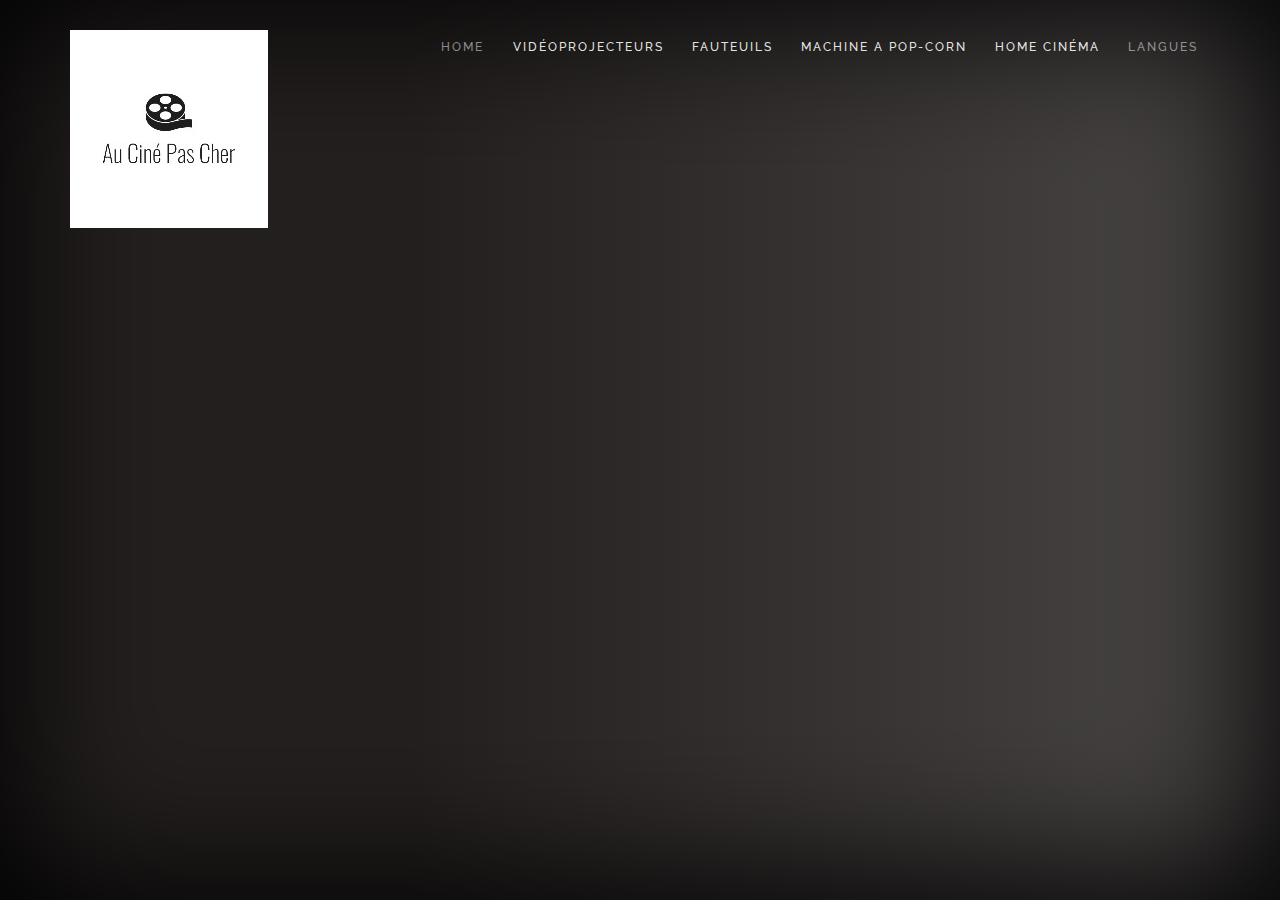
<file: index.html>
<!DOCTYPE HTML>
<html>
	<link rel="shortcut icon" type="image/x-icon" href="images/Logo.jpeg" />
<link rel="mask-icon" type="" href="images/Logo.jpeg" color="#111" />
	<head>
	<title>Au ciné pas cher</title>
	<link href="https://fonts.googleapis.com/css?family=Poppins:300,400,500,600" rel="stylesheet">
	<link href="https://fonts.googleapis.com/css?family=Nunito:200,300,400" rel="stylesheet">	
	<link rel="stylesheet" href="css/animate.css">
	<link rel="stylesheet" href="css/icomoon.css">
	<link rel="stylesheet" href="css/bootstrap.css">
	<link rel="stylesheet" href="css/magnific-popup.css">
	<link rel="stylesheet" href="css/owl.carousel.min.css">
	<link rel="stylesheet" href="css/owl.theme.default.min.css">
	<link rel="stylesheet" href="css/style.css">
	<link rel="stylesheet" href="css/Accueil.css">
	<link rel="stylesheet" href="css/Titre.css">
	<script src="js/modernizr-2.6.2.min.js"></script>
	</head>
	<body>
	<div id="page">
	<nav class="colorlib-nav" role="navigation">
			<div class="top-menu">
				<div class="container">
					<div class="row">
						<div class="col-md-2">
							<img src="images/Logo.jpeg" alt="Logo_page" title="Accueil" id="logo"/>
						</div>
						<div class="col-md-10 text-right menu-1">
							<ul>
								<li class="has-dropdown active">
									<a href="index.html">Home</a>
									<ul class="dropdown">
										<li><a href="contact.html">Contact</a></li>
										<li><a href="Qui sommes nous.html">Qui sommes nous ?</a></li>
										<li><a href="Nos services.html">Nos services</a></li>
										<li><a href="Tous nos produits.html">Tous nos Produits</a></li>
										<li><a href="Problème.html">Un Problème?</a></li>
									</ul>
								</li>
								<li><a href="vidéoprojecteur.html">Vidéoprojecteurs</a></li>
								<li><a href="Fauteuils.html">Fauteuils</a></li>
								<li><a href="Pop-Corn.html">Machine a Pop-Corn</a></li>
								<li><a href="Enceintes.html">Home Cinéma</a></li>
								<li class="has-dropdown active">
									<a href="Langue.html">Langues</a>
									<ul class="dropdown">
										<li><a href="Langue.html">Anglais</a></li>
										<li><a href="Langue.html">Allemand</a></li>
										<li><a href="Langue.html">Portugais</a></li>
										<li><a href="Langue.html">Japonais</a></li>
										<li><a href="Langue.html">Chinois</a></li>
									</ul>
								</li>
							</ul>
						</div>
					</div>
				</div>
			</div>
		</nav>
		<section id="home" class="video-hero" style="height: auto; background-image: url(images/tour-cinema-lyon-comedia.jpg);  background-size:cover; background-position: center center;background-attachment:fixed;" data-section="home">
		
			<main role="main" class="main-content" id="main-content">
<div class="titleCont">
<h1 class="main-title" id="main-title">
<div class="container">
<div class="title">Au Ciné Pas Cher</div><br>
</h1>
</div>
<canvas id="noise" class="noise"></canvas>
<div class="vignette"></div>
</main>
		</section>
		<br>
		<section "background-image: url(images/fond-projecteur.jpg);  background-size:cover; background-position: center center;background-attachment:fixed;" data-section="home">
		<div class="overlay"></div>
		<div class="wrapper">
		<a class="cta" href="Fauteuils.html">
		<span>Nos Fauteuils</span>
		<span>
      <svg width="66px" height="43px" viewBox="0 0 66 43" version="1.1" xmlns="http://www.w3.org/2000/svg" xmlns:xlink="http://www.w3.org/1999/xlink">
        <g id="arrow" stroke="none" stroke-width="1" fill="none" fill-rule="evenodd">
          <path class="one" d="M40.1543933,3.89485454 L43.9763149,0.139296592 C44.1708311,-0.0518420739 44.4826329,-0.0518571125 44.6771675,0.139262789 L65.6916134,20.7848311 C66.0855801,21.1718824 66.0911863,21.8050225 65.704135,22.1989893 C65.7000188,22.2031791 65.6958657,22.2073326 65.6916762,22.2114492 L44.677098,42.8607841 C44.4825957,43.0519059 44.1708242,43.0519358 43.9762853,42.8608513 L40.1545186,39.1069479 C39.9575152,38.9134427 39.9546793,38.5968729 40.1481845,38.3998695 C40.1502893,38.3977268 40.1524132,38.395603 40.1545562,38.3934985 L56.9937789,21.8567812 C57.1908028,21.6632968 57.193672,21.3467273 57.0001876,21.1497035 C56.9980647,21.1475418 56.9959223,21.1453995 56.9937605,21.1432767 L40.1545208,4.60825197 C39.9574869,4.41477773 39.9546013,4.09820839 40.1480756,3.90117456 C40.1501626,3.89904911 40.1522686,3.89694235 40.1543933,3.89485454 Z" fill="#FFFFFF"></path>
          <path class="two" d="M20.1543933,3.89485454 L23.9763149,0.139296592 C24.1708311,-0.0518420739 24.4826329,-0.0518571125 24.6771675,0.139262789 L45.6916134,20.7848311 C46.0855801,21.1718824 46.0911863,21.8050225 45.704135,22.1989893 C45.7000188,22.2031791 45.6958657,22.2073326 45.6916762,22.2114492 L24.677098,42.8607841 C24.4825957,43.0519059 24.1708242,43.0519358 23.9762853,42.8608513 L20.1545186,39.1069479 C19.9575152,38.9134427 19.9546793,38.5968729 20.1481845,38.3998695 C20.1502893,38.3977268 20.1524132,38.395603 20.1545562,38.3934985 L36.9937789,21.8567812 C37.1908028,21.6632968 37.193672,21.3467273 37.0001876,21.1497035 C36.9980647,21.1475418 36.9959223,21.1453995 36.9937605,21.1432767 L20.1545208,4.60825197 C19.9574869,4.41477773 19.9546013,4.09820839 20.1480756,3.90117456 C20.1501626,3.89904911 20.1522686,3.89694235 20.1543933,3.89485454 Z" fill="#FFFFFF"></path>
          <path class="three" d="M0.154393339,3.89485454 L3.97631488,0.139296592 C4.17083111,-0.0518420739 4.48263286,-0.0518571125 4.67716753,0.139262789 L25.6916134,20.7848311 C26.0855801,21.1718824 26.0911863,21.8050225 25.704135,22.1989893 C25.7000188,22.2031791 25.6958657,22.2073326 25.6916762,22.2114492 L4.67709797,42.8607841 C4.48259567,43.0519059 4.17082418,43.0519358 3.97628526,42.8608513 L0.154518591,39.1069479 C-0.0424848215,38.9134427 -0.0453206733,38.5968729 0.148184538,38.3998695 C0.150289256,38.3977268 0.152413239,38.395603 0.154556228,38.3934985 L16.9937789,21.8567812 C17.1908028,21.6632968 17.193672,21.3467273 17.0001876,21.1497035 C16.9980647,21.1475418 16.9959223,21.1453995 16.9937605,21.1432767 L0.15452076,4.60825197 C-0.0425130651,4.41477773 -0.0453986756,4.09820839 0.148075568,3.90117456 C0.150162624,3.89904911 0.152268631,3.89694235 0.154393339,3.89485454 Z" fill="#FFFFFF"></path>
        </g>
		</svg>
		</span> 
		</a>
		</div>
		<br>
		<div class="wrapper">
		<a class="cta" href="vidéoprojecteur.html">
		<span>Nos Vidéoprojecteurs</span>
		<span>
      <svg width="66px" height="43px" viewBox="0 0 66 43" version="1.1" xmlns="http://www.w3.org/2000/svg" xmlns:xlink="http://www.w3.org/1999/xlink">
        <g id="arrow" stroke="none" stroke-width="1" fill="none" fill-rule="evenodd">
          <path class="one" d="M40.1543933,3.89485454 L43.9763149,0.139296592 C44.1708311,-0.0518420739 44.4826329,-0.0518571125 44.6771675,0.139262789 L65.6916134,20.7848311 C66.0855801,21.1718824 66.0911863,21.8050225 65.704135,22.1989893 C65.7000188,22.2031791 65.6958657,22.2073326 65.6916762,22.2114492 L44.677098,42.8607841 C44.4825957,43.0519059 44.1708242,43.0519358 43.9762853,42.8608513 L40.1545186,39.1069479 C39.9575152,38.9134427 39.9546793,38.5968729 40.1481845,38.3998695 C40.1502893,38.3977268 40.1524132,38.395603 40.1545562,38.3934985 L56.9937789,21.8567812 C57.1908028,21.6632968 57.193672,21.3467273 57.0001876,21.1497035 C56.9980647,21.1475418 56.9959223,21.1453995 56.9937605,21.1432767 L40.1545208,4.60825197 C39.9574869,4.41477773 39.9546013,4.09820839 40.1480756,3.90117456 C40.1501626,3.89904911 40.1522686,3.89694235 40.1543933,3.89485454 Z" fill="#FFFFFF"></path>
          <path class="two" d="M20.1543933,3.89485454 L23.9763149,0.139296592 C24.1708311,-0.0518420739 24.4826329,-0.0518571125 24.6771675,0.139262789 L45.6916134,20.7848311 C46.0855801,21.1718824 46.0911863,21.8050225 45.704135,22.1989893 C45.7000188,22.2031791 45.6958657,22.2073326 45.6916762,22.2114492 L24.677098,42.8607841 C24.4825957,43.0519059 24.1708242,43.0519358 23.9762853,42.8608513 L20.1545186,39.1069479 C19.9575152,38.9134427 19.9546793,38.5968729 20.1481845,38.3998695 C20.1502893,38.3977268 20.1524132,38.395603 20.1545562,38.3934985 L36.9937789,21.8567812 C37.1908028,21.6632968 37.193672,21.3467273 37.0001876,21.1497035 C36.9980647,21.1475418 36.9959223,21.1453995 36.9937605,21.1432767 L20.1545208,4.60825197 C19.9574869,4.41477773 19.9546013,4.09820839 20.1480756,3.90117456 C20.1501626,3.89904911 20.1522686,3.89694235 20.1543933,3.89485454 Z" fill="#FFFFFF"></path>
          <path class="three" d="M0.154393339,3.89485454 L3.97631488,0.139296592 C4.17083111,-0.0518420739 4.48263286,-0.0518571125 4.67716753,0.139262789 L25.6916134,20.7848311 C26.0855801,21.1718824 26.0911863,21.8050225 25.704135,22.1989893 C25.7000188,22.2031791 25.6958657,22.2073326 25.6916762,22.2114492 L4.67709797,42.8607841 C4.48259567,43.0519059 4.17082418,43.0519358 3.97628526,42.8608513 L0.154518591,39.1069479 C-0.0424848215,38.9134427 -0.0453206733,38.5968729 0.148184538,38.3998695 C0.150289256,38.3977268 0.152413239,38.395603 0.154556228,38.3934985 L16.9937789,21.8567812 C17.1908028,21.6632968 17.193672,21.3467273 17.0001876,21.1497035 C16.9980647,21.1475418 16.9959223,21.1453995 16.9937605,21.1432767 L0.15452076,4.60825197 C-0.0425130651,4.41477773 -0.0453986756,4.09820839 0.148075568,3.90117456 C0.150162624,3.89904911 0.152268631,3.89694235 0.154393339,3.89485454 Z" fill="#FFFFFF"></path>
        </g>
		</svg>
		</span> 
		</a>
		</div>
		<br>
		<div class="wrapper">
		<a class="cta" href="Pop-Corn.html">
		<span>Nos Machines à Pop-Corn</span>
		<span>
      <svg width="66px" height="43px" viewBox="0 0 66 43" version="1.1" xmlns="http://www.w3.org/2000/svg" xmlns:xlink="http://www.w3.org/1999/xlink">
        <g id="arrow" stroke="none" stroke-width="1" fill="none" fill-rule="evenodd">
          <path class="one" d="M40.1543933,3.89485454 L43.9763149,0.139296592 C44.1708311,-0.0518420739 44.4826329,-0.0518571125 44.6771675,0.139262789 L65.6916134,20.7848311 C66.0855801,21.1718824 66.0911863,21.8050225 65.704135,22.1989893 C65.7000188,22.2031791 65.6958657,22.2073326 65.6916762,22.2114492 L44.677098,42.8607841 C44.4825957,43.0519059 44.1708242,43.0519358 43.9762853,42.8608513 L40.1545186,39.1069479 C39.9575152,38.9134427 39.9546793,38.5968729 40.1481845,38.3998695 C40.1502893,38.3977268 40.1524132,38.395603 40.1545562,38.3934985 L56.9937789,21.8567812 C57.1908028,21.6632968 57.193672,21.3467273 57.0001876,21.1497035 C56.9980647,21.1475418 56.9959223,21.1453995 56.9937605,21.1432767 L40.1545208,4.60825197 C39.9574869,4.41477773 39.9546013,4.09820839 40.1480756,3.90117456 C40.1501626,3.89904911 40.1522686,3.89694235 40.1543933,3.89485454 Z" fill="#FFFFFF"></path>
          <path class="two" d="M20.1543933,3.89485454 L23.9763149,0.139296592 C24.1708311,-0.0518420739 24.4826329,-0.0518571125 24.6771675,0.139262789 L45.6916134,20.7848311 C46.0855801,21.1718824 46.0911863,21.8050225 45.704135,22.1989893 C45.7000188,22.2031791 45.6958657,22.2073326 45.6916762,22.2114492 L24.677098,42.8607841 C24.4825957,43.0519059 24.1708242,43.0519358 23.9762853,42.8608513 L20.1545186,39.1069479 C19.9575152,38.9134427 19.9546793,38.5968729 20.1481845,38.3998695 C20.1502893,38.3977268 20.1524132,38.395603 20.1545562,38.3934985 L36.9937789,21.8567812 C37.1908028,21.6632968 37.193672,21.3467273 37.0001876,21.1497035 C36.9980647,21.1475418 36.9959223,21.1453995 36.9937605,21.1432767 L20.1545208,4.60825197 C19.9574869,4.41477773 19.9546013,4.09820839 20.1480756,3.90117456 C20.1501626,3.89904911 20.1522686,3.89694235 20.1543933,3.89485454 Z" fill="#FFFFFF"></path>
          <path class="three" d="M0.154393339,3.89485454 L3.97631488,0.139296592 C4.17083111,-0.0518420739 4.48263286,-0.0518571125 4.67716753,0.139262789 L25.6916134,20.7848311 C26.0855801,21.1718824 26.0911863,21.8050225 25.704135,22.1989893 C25.7000188,22.2031791 25.6958657,22.2073326 25.6916762,22.2114492 L4.67709797,42.8607841 C4.48259567,43.0519059 4.17082418,43.0519358 3.97628526,42.8608513 L0.154518591,39.1069479 C-0.0424848215,38.9134427 -0.0453206733,38.5968729 0.148184538,38.3998695 C0.150289256,38.3977268 0.152413239,38.395603 0.154556228,38.3934985 L16.9937789,21.8567812 C17.1908028,21.6632968 17.193672,21.3467273 17.0001876,21.1497035 C16.9980647,21.1475418 16.9959223,21.1453995 16.9937605,21.1432767 L0.15452076,4.60825197 C-0.0425130651,4.41477773 -0.0453986756,4.09820839 0.148075568,3.90117456 C0.150162624,3.89904911 0.152268631,3.89694235 0.154393339,3.89485454 Z" fill="#FFFFFF"></path>
        </g>
		</svg>
		</span> 
		</a>
		</div>
		<br>
		<div class="wrapper">
		<a class="cta" href="Enceintex.html">
		<span>Home Cinéma</span>
		<span>
      <svg width="66px" height="43px" viewBox="0 0 66 43" version="1.1" xmlns="http://www.w3.org/2000/svg" xmlns:xlink="http://www.w3.org/1999/xlink">
        <g id="arrow" stroke="none" stroke-width="1" fill="none" fill-rule="evenodd">
          <path class="one" d="M40.1543933,3.89485454 L43.9763149,0.139296592 C44.1708311,-0.0518420739 44.4826329,-0.0518571125 44.6771675,0.139262789 L65.6916134,20.7848311 C66.0855801,21.1718824 66.0911863,21.8050225 65.704135,22.1989893 C65.7000188,22.2031791 65.6958657,22.2073326 65.6916762,22.2114492 L44.677098,42.8607841 C44.4825957,43.0519059 44.1708242,43.0519358 43.9762853,42.8608513 L40.1545186,39.1069479 C39.9575152,38.9134427 39.9546793,38.5968729 40.1481845,38.3998695 C40.1502893,38.3977268 40.1524132,38.395603 40.1545562,38.3934985 L56.9937789,21.8567812 C57.1908028,21.6632968 57.193672,21.3467273 57.0001876,21.1497035 C56.9980647,21.1475418 56.9959223,21.1453995 56.9937605,21.1432767 L40.1545208,4.60825197 C39.9574869,4.41477773 39.9546013,4.09820839 40.1480756,3.90117456 C40.1501626,3.89904911 40.1522686,3.89694235 40.1543933,3.89485454 Z" fill="#FFFFFF"></path>
          <path class="two" d="M20.1543933,3.89485454 L23.9763149,0.139296592 C24.1708311,-0.0518420739 24.4826329,-0.0518571125 24.6771675,0.139262789 L45.6916134,20.7848311 C46.0855801,21.1718824 46.0911863,21.8050225 45.704135,22.1989893 C45.7000188,22.2031791 45.6958657,22.2073326 45.6916762,22.2114492 L24.677098,42.8607841 C24.4825957,43.0519059 24.1708242,43.0519358 23.9762853,42.8608513 L20.1545186,39.1069479 C19.9575152,38.9134427 19.9546793,38.5968729 20.1481845,38.3998695 C20.1502893,38.3977268 20.1524132,38.395603 20.1545562,38.3934985 L36.9937789,21.8567812 C37.1908028,21.6632968 37.193672,21.3467273 37.0001876,21.1497035 C36.9980647,21.1475418 36.9959223,21.1453995 36.9937605,21.1432767 L20.1545208,4.60825197 C19.9574869,4.41477773 19.9546013,4.09820839 20.1480756,3.90117456 C20.1501626,3.89904911 20.1522686,3.89694235 20.1543933,3.89485454 Z" fill="#FFFFFF"></path>
          <path class="three" d="M0.154393339,3.89485454 L3.97631488,0.139296592 C4.17083111,-0.0518420739 4.48263286,-0.0518571125 4.67716753,0.139262789 L25.6916134,20.7848311 C26.0855801,21.1718824 26.0911863,21.8050225 25.704135,22.1989893 C25.7000188,22.2031791 25.6958657,22.2073326 25.6916762,22.2114492 L4.67709797,42.8607841 C4.48259567,43.0519059 4.17082418,43.0519358 3.97628526,42.8608513 L0.154518591,39.1069479 C-0.0424848215,38.9134427 -0.0453206733,38.5968729 0.148184538,38.3998695 C0.150289256,38.3977268 0.152413239,38.395603 0.154556228,38.3934985 L16.9937789,21.8567812 C17.1908028,21.6632968 17.193672,21.3467273 17.0001876,21.1497035 C16.9980647,21.1475418 16.9959223,21.1453995 16.9937605,21.1432767 L0.15452076,4.60825197 C-0.0425130651,4.41477773 -0.0453986756,4.09820839 0.148075568,3.90117456 C0.150162624,3.89904911 0.152268631,3.89694235 0.154393339,3.89485454 Z" fill="#FFFFFF"></path>
        </g>
		</svg>
		</span> 
		</a>
		</div>
		<br>
		<footer id="colorlib-footer">
			<div class="container">
				<div class="row row-pb-md">
					<div class="col-md-3 colorlib-widget">
						<h4>A propos de nous...</h4>
						<p>Nous sommes deux jeunes entrepreneurs français, Antoine & Thibaut, Notre projet, permettre au plus grand nombre de personne de créer sa propre salle de cinéma pour pouvoir lutter contre la monté des multiplex.</p>
						<p>
							<ul class="colorlib-social-icons">
								<li><a href="https://twitter.com/cine_pas_cher"><i class="icon-twitter"></i></a></li>
								<li><a href="#"><i class="icon-facebook"></i></a></li>
								<li><a href="#"><i class="icon-instagram"></i></a></li>
								
							</ul>
						</p>
					</div>
					<div class="col-md-3 colorlib-widget">
						<h4>Information</h4>
						<p>
							<ul class="colorlib-footer-links">
								<li class="active"><a href="index.html">Home</a></li>
								<li><a href="vidéoprojecteur.html">Vidéoprojecteurs</a></li>
								<li><a href="Fauteuils.html">Fauteuils</a></li>
								<li><a href="Pop-Corn.html">Machine a Pop-Corn</a></li>
								<li><a href="Enceintes.html">Home Cinéma</a></li>
								<li><a href="contact.html">Contact</a></li>
								<li><a href="Qui sommes nous.html">Qui sommes nous ?</a></li>
								<li><a href="Nos services.html">Nos services</a></li>
								<li><a href="Tous nos produits.html">Nos Produits</a></li>
								<li><a href="Problème.html">Un Problème?</a></li>
							</ul>
						</p>
					</div>
					<div class="col-md-3 colorlib-widget">
						<h4>Info Contact</h4>
						<ul class="colorlib-footer-links">
							<li>23 rue des Alouettes, <br> Lyon 69008</li>
							<li><a href="tel://1234567920"><i class="icon-phone"></i> + 1235 2355 98</a></li>
							<li><a href="mailto:contact@ABCPC.eu"><i class="icon-envelope"></i> contact@ACPC.eu</a></li>
							<li><a href="Index.html"><i class="icon-location4"></i> AuCinéPasCher.eu</a></li>
						</ul>
					</div>
				</div>
			</div>
			<div class="copy">
				<div class="container">
					<div class="row">
						<div class="col-md-12 text-center">
							<p>
								 <!-- Link back to Colorlib can't be removed. Template is licensed under CC BY 3.0. -->
Copyright &copy;<script>document.write(new Date().getFullYear());</script> All rights reserved | Ce site a été fait avec <i class="icon-heart" aria-hidden="true"></i> par Antoine & Thibaut pour <a href="Index.html" target="_blank">Au Ciné Pas Cher</a>

							</p>
						</div>
					</div>
				</div>
			</div>
		</footer>
	</div>
	<div class="gototop js-top">
		<a href="#" class="js-gotop"><i class="icon-arrow-up2"></i></a>
	</div>
	<script src="js/jquery.min.js"></script>
	<script src="js/jquery.easing.1.3.js"></script>
	<script src="js/bootstrap.min.js"></script>
	<script src="js/jquery.waypoints.min.js"></script>
	<script src="js/jquery.stellar.min.js"></script>
	<script src="js/jquery.mb.YTPlayer.min.js"></script>
	<script src="js/owl.carousel.min.js"></script>
	<script src="js/jquery.magnific-popup.min.js"></script>
	<script src="js/magnific-popup-options.js"></script>
	<script src="js/jquery.countTo.js"></script>
	<script src="js/main.js"></script>

	</body>
</html>
</file>
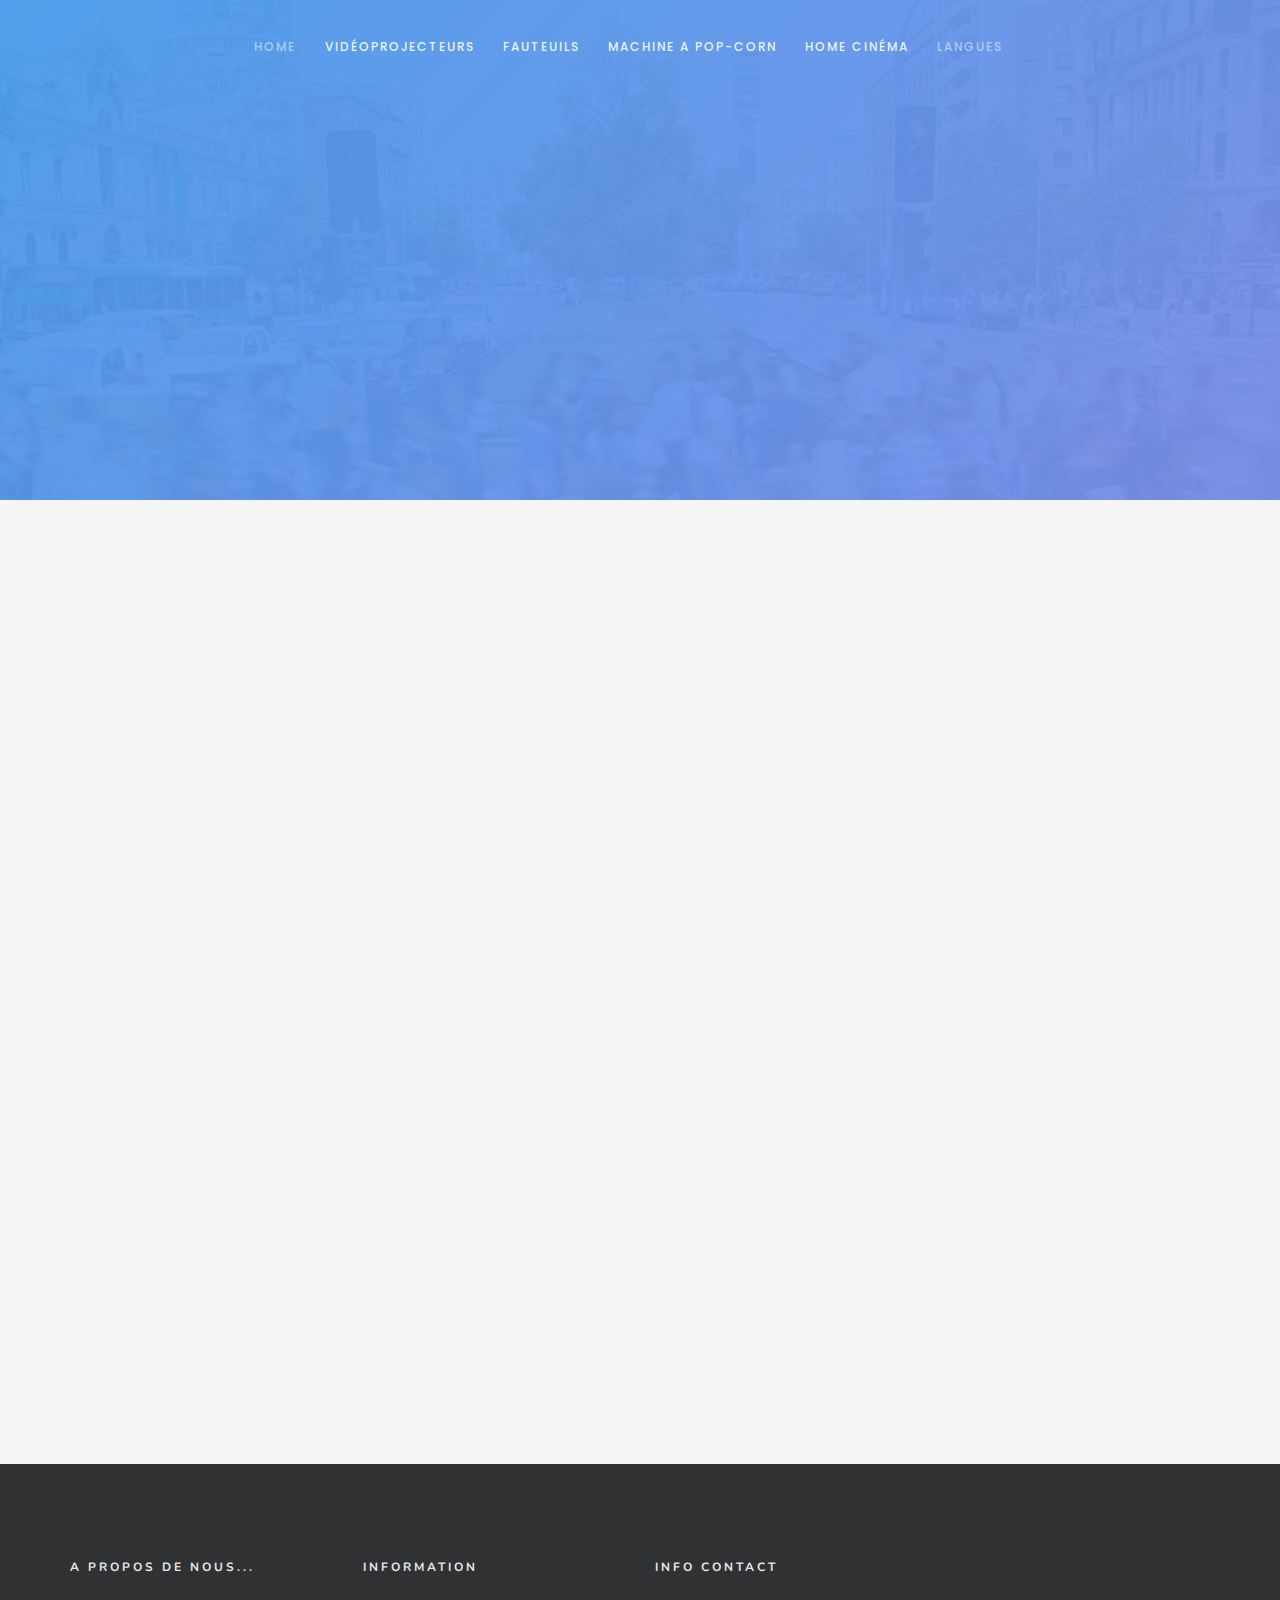
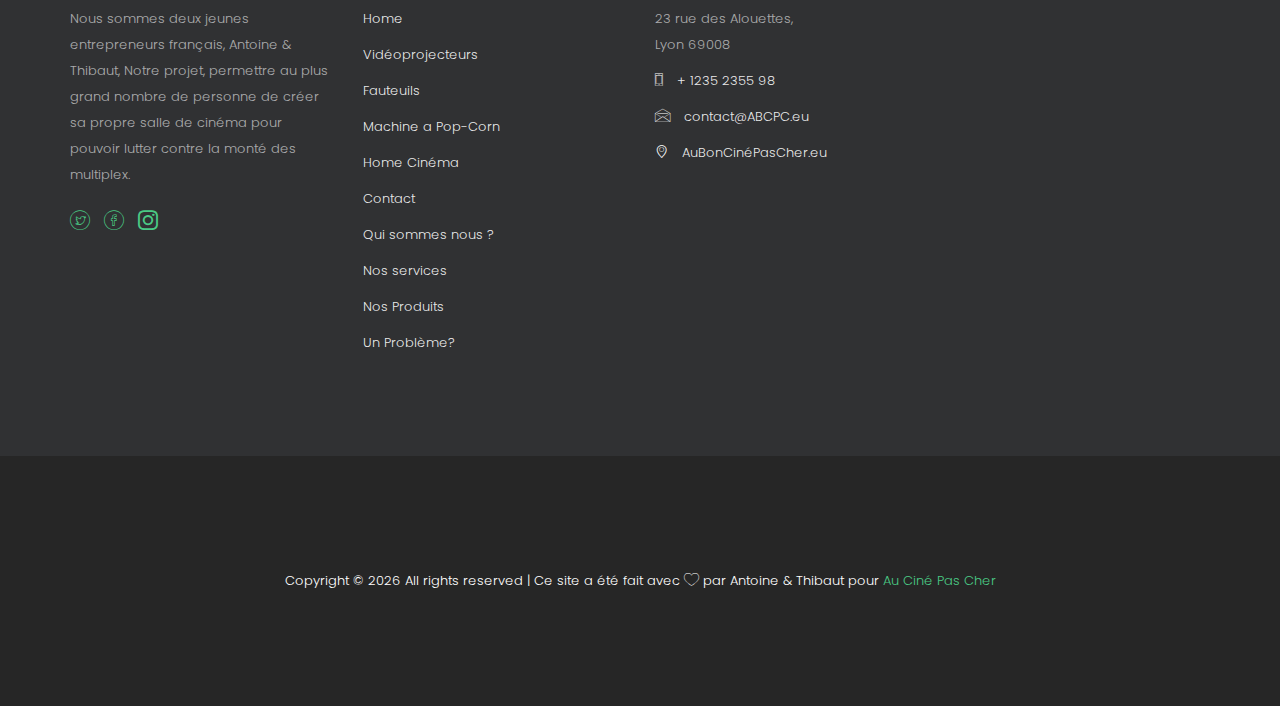
<file: contact.html>
<!DOCTYPE HTML>
<html>
	<link rel="shortcut icon" type="image/x-icon" href="images/Logo.jpeg" />
<link rel="mask-icon" type="" href="images/Logo.jpeg" color="#111" />
	<head>
	<meta charset="utf-8">
	<meta http-equiv="X-UA-Compatible" content="IE=edge">
	<title>Au Ciné Pas Cher - Contactez nous</title>
	<meta name="viewport" content="width=device-width, initial-scale=1">
	<meta name="description" content="" />
	<meta name="keywords" content="" />
	<meta name="author" content="" />

	<link href="https://fonts.googleapis.com/css?family=Poppins:300,400,500,600" rel="stylesheet">
	<link href="https://fonts.googleapis.com/css?family=Nunito:200,300,400" rel="stylesheet">
	 
	<!-- Animate.css -->
	<link rel="stylesheet" href="css/animate.css">
	<!-- Icomoon Icon Fonts-->
	<link rel="stylesheet" href="css/icomoon.css">
	<!-- Bootstrap  -->
	<link rel="stylesheet" href="css/bootstrap.css">

	<!-- Magnific Popup -->
	<link rel="stylesheet" href="css/magnific-popup.css">

	<!-- Owl Carousel -->
	<link rel="stylesheet" href="css/owl.carousel.min.css">
	<link rel="stylesheet" href="css/owl.theme.default.min.css">

	<!-- Theme style  -->
	<link rel="stylesheet" href="css/style.css">

	<!-- Modernizr JS -->
	<script src="js/modernizr-2.6.2.min.js"></script>
	<!-- FOR IE9 below -->
	<!--[if lt IE 9]>
	<script src="js/respond.min.js"></script>
	<![endif]-->

	</head>
	<body>
		
	<div class="colorlib-loader"></div>

	<div id="page">
		<nav class="colorlib-nav" role="navigation">
			<div class="top-menu">
				<div class="container">
					<div class="row">
						
						<div class="col-md-10 text-right menu-1">
							<ul>
								<li class="has-dropdown active">
									<a href="index.html">Home</a>
									<ul class="dropdown">
										<li><a href="contact.html">Contact</a></li>
										<li><a href="Qui sommes nous.html">Qui sommes nous ?</a></li>
										<li><a href="Nos services.html">Nos services</a></li>
										<li><a href="Tous nos produits.html">Tous nos Produits</a></li>
										<li><a href="Problème.html">Un Problème?</a></li>
									</ul>
								</li>
								<li><a href="vidéoprojecteur.html">Vidéoprojecteurs</a></li>
								<li><a href="Fauteuils.html">Fauteuils</a></li>
								<li><a href="Pop-Corn.html">Machine a Pop-Corn</a></li>
								<li><a href="Enceintes.html">Home Cinéma</a></li>
								<li class="has-dropdown active">
									<a href="Langue.html">Langues</a>
									<ul class="dropdown">
										<li><a href="Langue.html">Anglais</a></li>
										<li><a href="Langue.html">Allemand</a></li>
										<li><a href="Langue.html">Portugais</a></li>
										<li><a href="Langue.html">Japonais</a></li>
										<li><a href="Langue.html">Chinois</a></li>
									</ul>
								</li>
							</ul>
						</div>
					</div>
				</div>
			</div>
		</nav>

		<section id="home" class="video-hero" style="height: 500px; background-image: url(images/cover_img_1.jpg);  background-size:cover; background-position: center center;background-attachment:fixed;" data-section="home">
		<div class="overlay"></div>
			<div class="display-t display-t2 text-center">
				<div class="display-tc display-tc2">
					<div class="container">
						<div class="col-md-12 col-md-offset-0">
							<div class="animate-box">
								<div class="container">
								<div class="title">Au Ciné Pas Cher</div>
								<h2>Contactez nous</h2>
							</div>
						</div>
					</div>
				</div>
			</div>
		</section>

		<div id="colorlib-contact">
			<div class="container">
				<div class="row">
					<div class="col-md-4 col-md-push-8 animate-box">
						<h2>Contact Information</h2>
						<div class="row">
							<div class="col-md-12">
								<div class="contact-info-wrap-flex">
									<div class="con-info">
										<p><span><i class="icon-location-2"></i></span> 24 rue des Alouettes <br> Lyon 69008</p>
										<iframe src="https://www.google.com/maps/embed?pb=!1m18!1m12!1m3!1d2784.4969655328914!2d4.871197215612018!3d45.74118207910513!2m3!1f0!2f0!3f0!3m2!1i1024!2i768!4f13.1!3m3!1m2!1s0x47f4c1e0d0cc4e53%3A0xc1820f8c9eb2dab4!2s24%20Rue%20des%20Alouettes%2C%2069008%20Lyon!5e0!3m2!1sfr!2sfr!4v1578915179728!5m2!1sfr!2sfr" width=auto height=auto frameborder=auto style="border:0;" allowfullscreen=""></iframe>
									</div>
									<div class="con-info">
										<p><span><i class="icon-phone3"></i></span> <a href="tel://1234567920">+ 1235 2355 98</a></p>
									</div>
									<div class="con-info">
										<p><span><i class="icon-paperplane"></i></span> <a href="mailto:contact@ABCPC.eu">contact@ABCPC.eu</a></p>
									</div>
									<div class="con-info">
										<p><span><i class="icon-globe"></i></span> <a href="index.html">AuBonCinéPasCher.eu</a></p>
									</div>
								</div>
							</div>
						</div>
					</div>
					<div class="col-md-8 col-md-pull-4 animate-box">
						<h2>Laissez nous un (gentil) petit message...</h2>
						<form action="#">
							<div class="row form-group">
								<div class="col-md-6">
									<!-- <label for="fname">First Name</label> -->
									<input type="text" id="fname" class="form-control" placeholder="Votre nom">
								</div>
								<div class="col-md-6">
									<!-- <label for="lname">Last Name</label> -->
									<input type="text" id="lname" class="form-control" placeholder="Votre Prénom">
								</div>
							</div>

							<div class="row form-group">
								<div class="col-md-12">
									<!-- <label for="email">Email</label> -->
									<input type="text" id="email" class="form-control" placeholder="Votre adresse mail">
								</div>
							</div>

							<div class="row form-group">
								<div class="col-md-12">
									<!-- <label for="subject">Subject</label> -->
									<input type="text" id="subject" class="form-control" placeholder="Le sujet de votre message">
								</div>
							</div>

							<div class="row form-group">
								<div class="col-md-12">
									<!-- <label for="message">Message</label> -->
									<textarea name="message" id="message" cols="30" rows="10" class="form-control" placeholder="Votre (gentil) message"></textarea>
								</div>
							</div>
							<div class="form-group">
								<input type="submit" value="Envoyer le message" class="btn btn-primary">
							</div>
						</form>		
					</div>
				</div>
			</div>
		</div>
		<footer id="colorlib-footer">
			<div class="container">
				<div class="row row-pb-md">
					<div class="col-md-3 colorlib-widget">
						<h4>A propos de nous...</h4>
						<p>Nous sommes deux jeunes entrepreneurs français, Antoine & Thibaut, Notre projet, permettre au plus grand nombre de personne de créer sa propre salle de cinéma pour pouvoir lutter contre la monté des multiplex.</p>
						<p>
							<ul class="colorlib-social-icons">
								<li><a href="https://twitter.com/cine_pas_cher"><i class="icon-twitter"></i></a></li>
								<li><a href="#"><i class="icon-facebook"></i></a></li>
								<li><a href="#"><i class="icon-instagram"></i></a></li>
							</ul>
						</p>
					</div>
					<div class="col-md-3 colorlib-widget">
						<h4>Information</h4>
						<p>
							<ul class="colorlib-footer-links">
								<li class="active"><a href="index.html">Home</a></li>
								<li><a href="vidéoprojecteur.html">Vidéoprojecteurs</a></li>
								<li><a href="Fauteuils.html">Fauteuils</a></li>
								<li><a href="Pop-Corn.html">Machine a Pop-Corn</a></li>
								<li><a href="Enceintes.html">Home Cinéma</a></li>
								<li><a href="contact.html">Contact</a></li>
								<li><a href="Qui sommes nous.html">Qui sommes nous ?</a></li>
								<li><a href="Nos services.html">Nos services</a></li>
								<li><a href="Tous nos produits.html">Nos Produits</a></li>
								<li><a href="Problème.html">Un Problème?</a></li>
							</ul>
						</p>
					</div>
					<div class="col-md-3 colorlib-widget">
						<h4>Info Contact</h4>
						<ul class="colorlib-footer-links">
							<li>23 rue des Alouettes, <br> Lyon 69008</li>
							<li><a href="tel://1234567920"><i class="icon-phone"></i> + 1235 2355 98</a></li>
							<li><a href="mailto:contact@ABCPC.eu"><i class="icon-envelope"></i> contact@ABCPC.eu</a></li>
							<li><a href="Index.html"><i class="icon-location4"></i> AuBonCinéPasCher.eu</a></li>
						</ul>
					</div>
				</div>
			</div>
			<div class="copy">
				<div class="container">
					<div class="row">
						<div class="col-md-12 text-center">
							<p>
								 <!-- Link back to Colorlib can't be removed. Template is licensed under CC BY 3.0. -->
Copyright &copy; <script>document.write(new Date().getFullYear());</script> All rights reserved | Ce site a été fait avec <i class="icon-heart" aria-hidden="true"></i> par Antoine & Thibaut pour <a href="Index.html" target="_blank">Au Ciné Pas Cher</a>

							</p>
						</div>
					</div>
				</div>
			</div>
		</footer>
		

		
	<div class="gototop js-top">
		<a href="#" class="js-gotop"><i class="icon-arrow-up2"></i></a>
	</div>
	<!-- jQuery -->
	<script src="js/jquery.min.js"></script>
	<!-- jQuery Easing -->
	<script src="js/jquery.easing.1.3.js"></script>
	<!-- Bootstrap -->
	<script src="js/bootstrap.min.js"></script>
	<!-- Waypoints -->
	<script src="js/jquery.waypoints.min.js"></script>
	<!-- Stellar Parallax -->
	<script src="js/jquery.stellar.min.js"></script>
	<!-- YTPlayer -->
	<script src="js/jquery.mb.YTPlayer.min.js"></script>
	<!-- Owl carousel -->
	<script src="js/owl.carousel.min.js"></script>
	<!-- Magnific Popup -->
	<script src="js/jquery.magnific-popup.min.js"></script>
	<script src="js/magnific-popup-options.js"></script>
	<!-- Counters -->
	<script src="js/jquery.countTo.js"></script>
	<!-- Google Map -->
	<script src="https://www.google.com/maps/place/23+Rue+des+Alouettes,+69008+Lyon/@45.7420985,4.8714012,17z/data=!3m1!4b1!4m5!3m4!1s0x47f4c1e0b7cce22d:0xc102c0979811ad56!8m2!3d45.7420985!4d4.8735899?hl=fr"></script>
	<script src="js/google_map.js"></script>
	<!-- Main -->
	<script src="js/main.js"></script>

	</body>
</html>
</file>
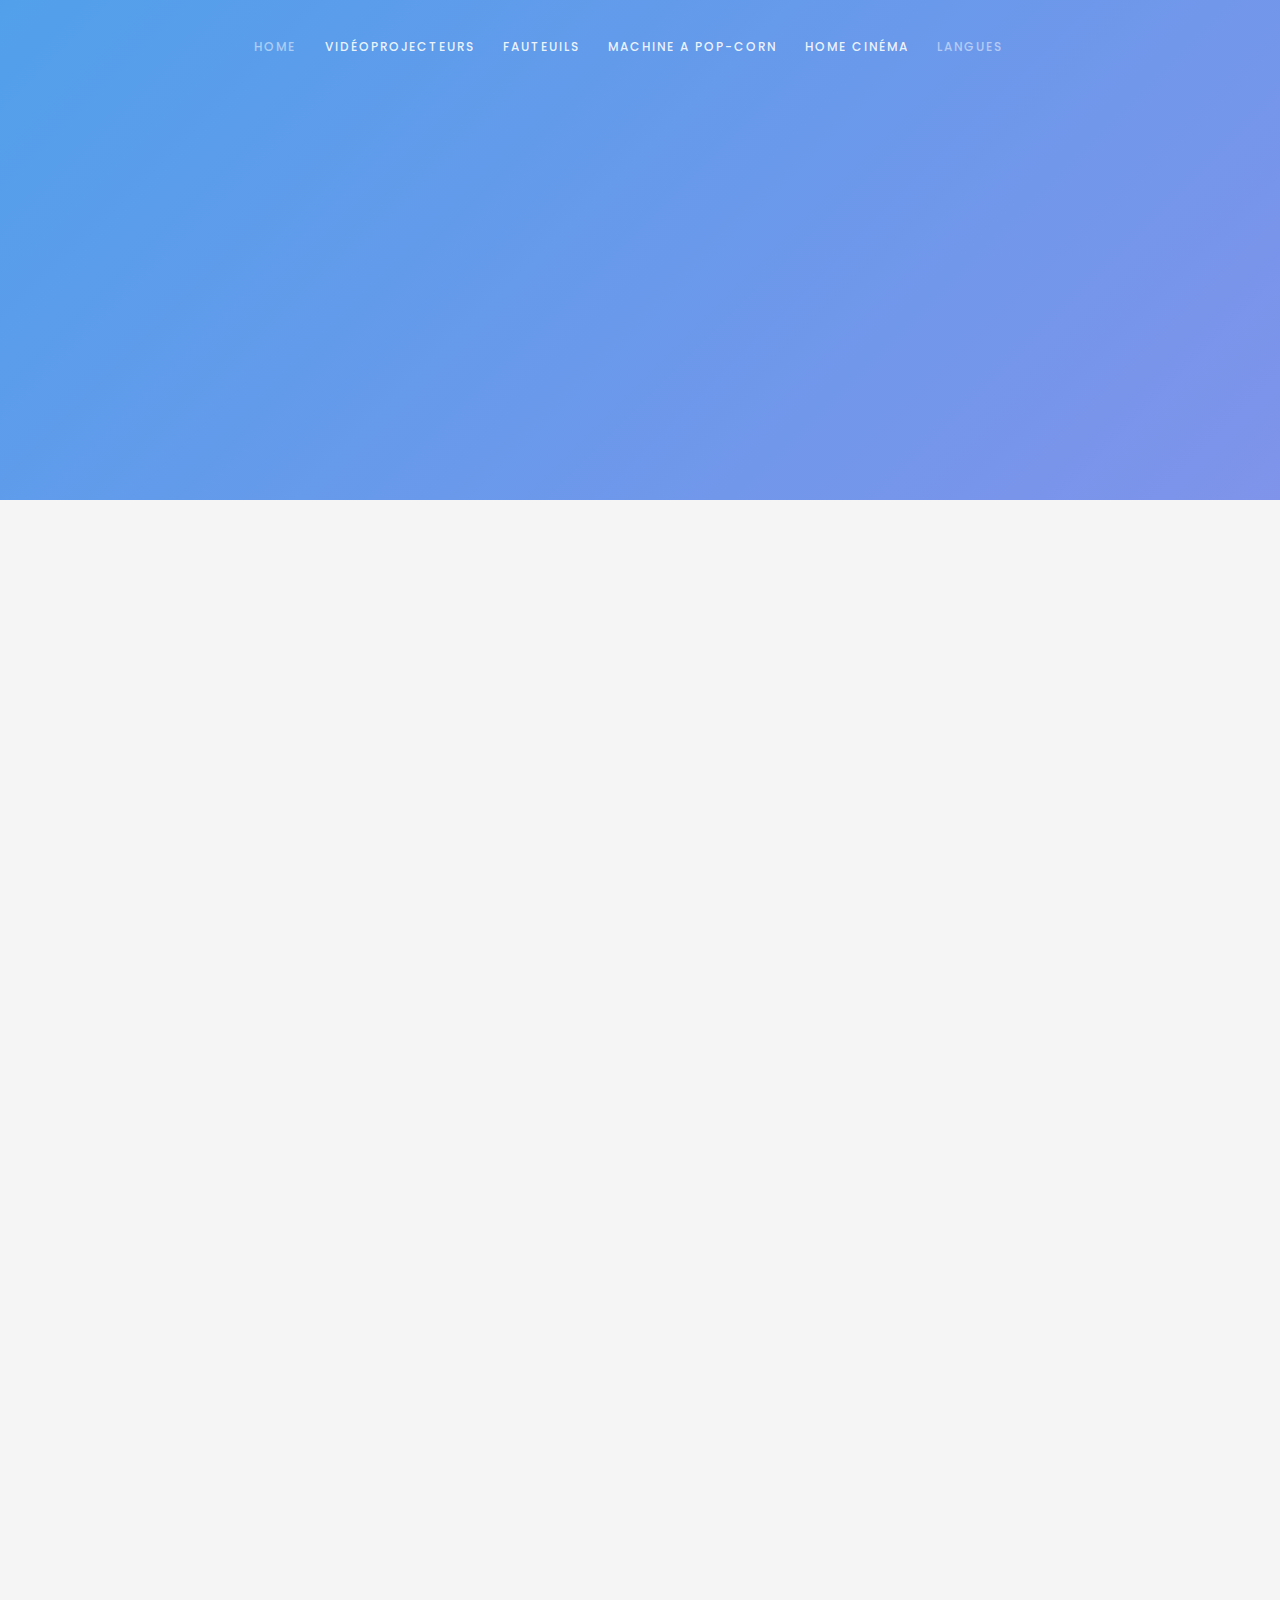
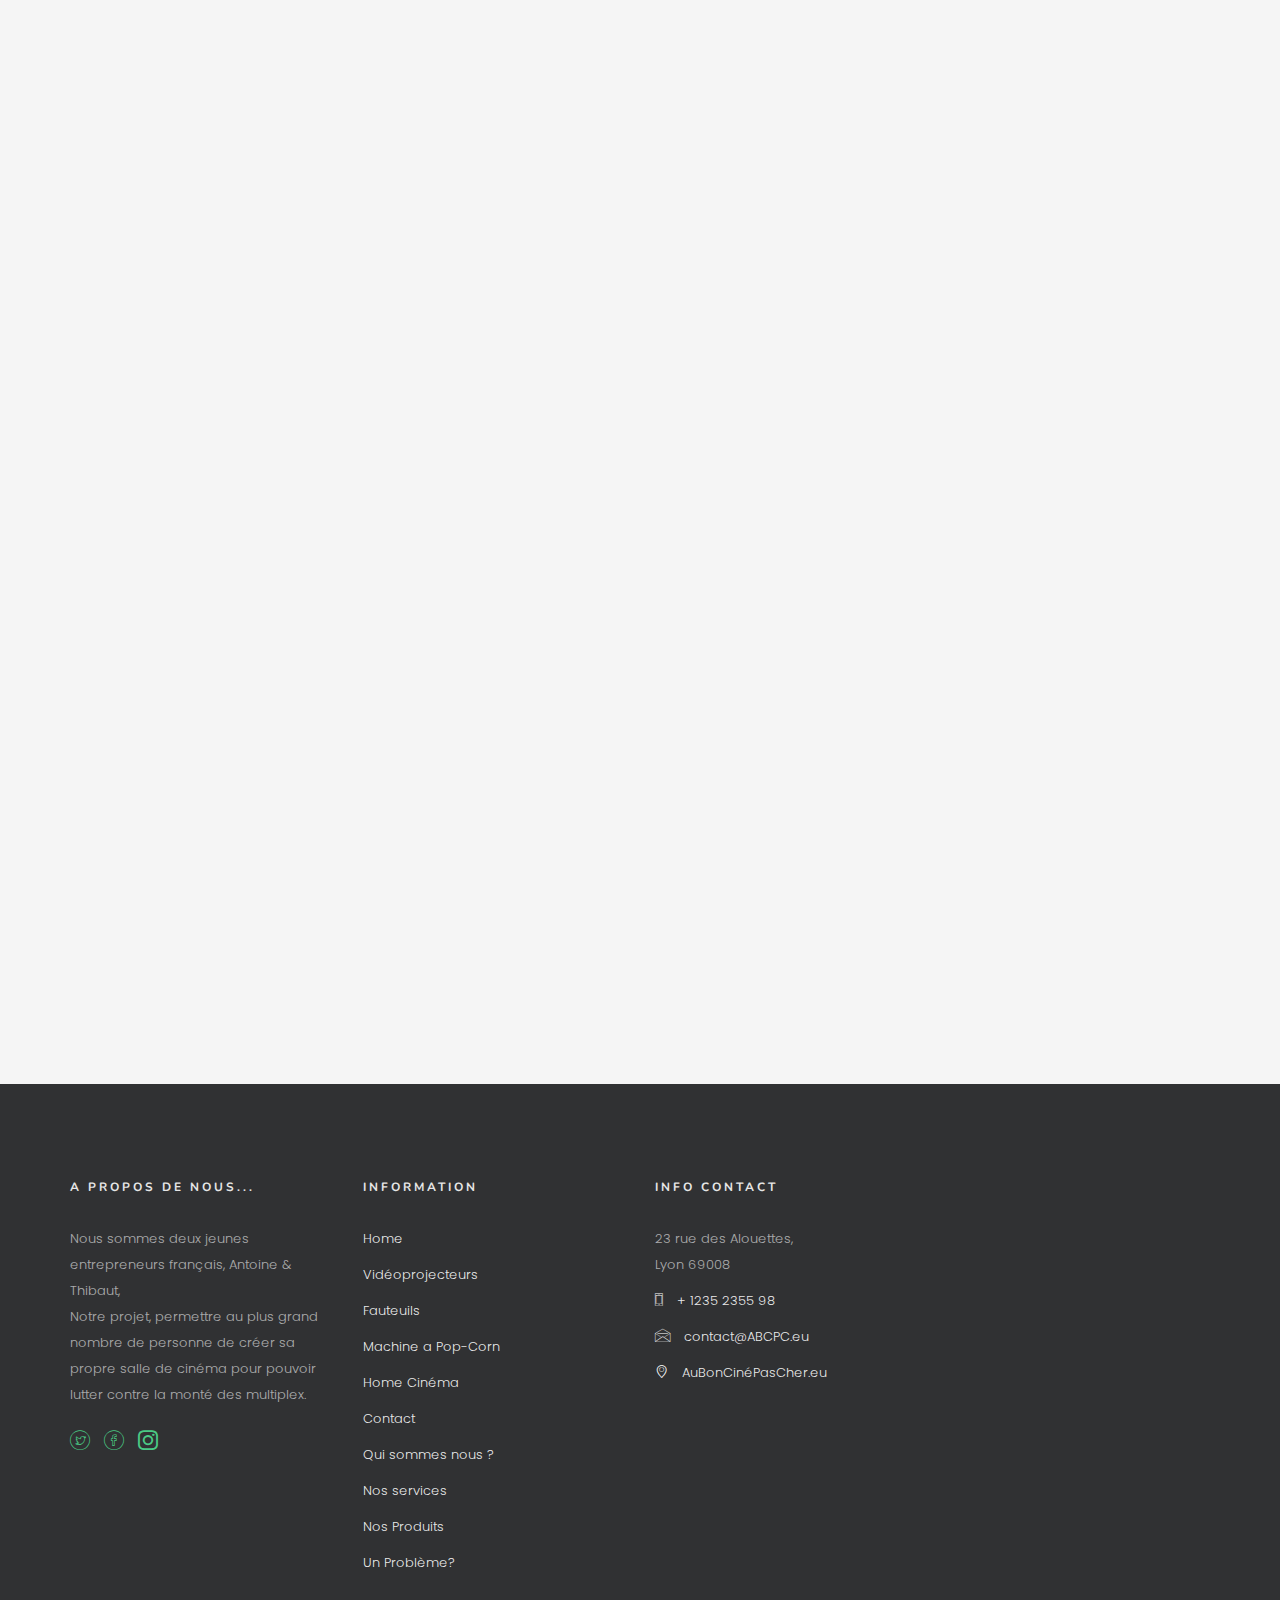
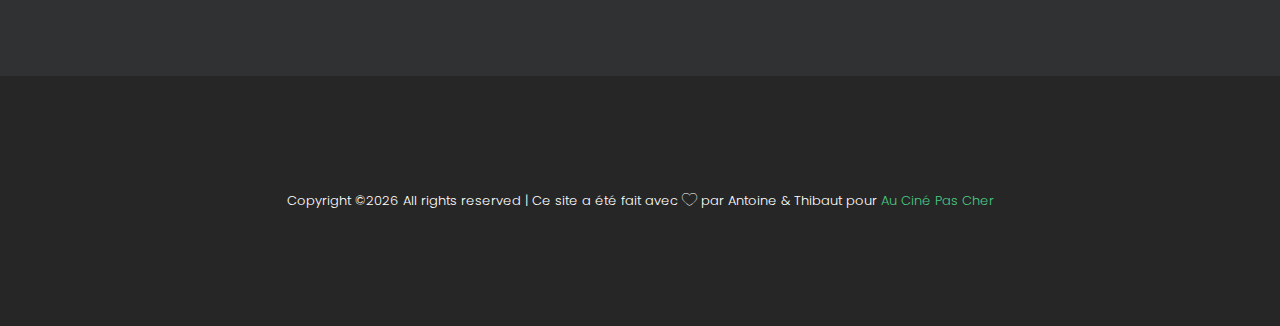
<file: Enceintes.html>
<!DOCTYPE HTML>
<html>
	<link rel="shortcut icon" type="image/x-icon" href="images/Logo.jpeg" />
<link rel="mask-icon" type="" href="images/Logo.jpeg" color="#111" />
	<head>
	<meta charset="utf-8">
	<meta http-equiv="X-UA-Compatible" content="IE=edge">
	<title>Au ciné pas cher - Home Cinéma</title>
	<meta name="viewport" content="width=device-width, initial-scale=1">
	<meta name="description" content="" />
	<meta name="keywords" content="" />
	<meta name="author" content="" />
	<link href="https://fonts.googleapis.com/css?family=Poppins:300,400,500,600" rel="stylesheet">
	<link href="https://fonts.googleapis.com/css?family=Nunito:200,300,400" rel="stylesheet">
	<link rel="stylesheet" href="css/animate.css">
	<link rel="stylesheet" href="css/icomoon.css">
	<link rel="stylesheet" href="css/bootstrap.css">
	<link rel="stylesheet" href="css/magnific-popup.css">
	<link rel="stylesheet" href="css/owl.carousel.min.css">
	<link rel="stylesheet" href="css/owl.theme.default.min.css">
	<link rel="stylesheet" href="css/style.css">
	<script src="js/modernizr-2.6.2.min.js"></script>
	</head>
	<body>
		
	<div class="colorlib-loader"></div>

	<div id="page">
		<nav class="colorlib-nav" role="navigation">
			<div class="top-menu">
				<div class="container">
					<div class="row">
						
						<div class="col-md-10 text-right menu-1">
							<ul>
								<li class="has-dropdown active">
									<a href="index.html">Home</a>
									<ul class="dropdown">
										<li><a href="contact.html">Contact</a></li>
										<li><a href="Qui sommes nous.html">Qui sommes nous ?</a></li>
										<li><a href="Nos services.html">Nos services</a></li>
										<li><a href="Tous nos produits.html">Tous nos Produits</a></li>
										<li><a href="Problème.html">Un Problème?</a></li>
									</ul>
								</li>
								<li><a href="vidéoprojecteur.html">Vidéoprojecteurs</a></li>
								<li><a href="Fauteuils.html">Fauteuils</a></li>
								<li><a href="Pop-Corn.html">Machine a Pop-Corn</a></li>
								<li><a href="Enceintes.html">Home Cinéma</a></li>
								<li class="has-dropdown active">
									<a href="Langue.html">Langues</a>
									<ul class="dropdown">
										<li><a href="Langue.html">Anglais</a></li>
										<li><a href="Langue.html">Allemand</a></li>
										<li><a href="Langue.html">Portugais</a></li>
										<li><a href="Langue.html">Japonais</a></li>
										<li><a href="Langue.html">Chinois</a></li>
									</ul>
								</li>
							</ul>
						</div>
					</div>
				</div>
			</div>
		</nav>

		<section id="home" class="video-hero" style="height: 500px; background-image: url(https://fr.yamaha.com/fr/files/header_speakers_1200x480_2a9d72b61a9520a120b04e72d999a683.jpg);  background-size:cover; background-position: center center;background-attachment:fixed;" data-section="home">
		<div class="overlay"></div>
			<div class="display-t display-t2 text-center">
				<div class="display-tc display-tc2">
					<div class="container">
						<div class="col-md-12 col-md-offset-0">
							<div class="animate-box">
								<div class="container">
								<div class="title">Au Ciné Pas Cher</div>
								<h2>Home Cinéma</h2>
							</div>
						</div>
					</div>
				</div>
			</div>
		</section>

		<div class="colorlib-work">
			<div class="container">
				<div class="row">
					<div class="col-md-12">
						<div class="work-flex">
							<div class="half animate-box">
								<div class="row no-gutters">
									<div class="col-md-12 col-md-push-12 no-gutters">
										<a href="Oups.html" class="work-img" style="background-image: url(https://media.ldlc.com/r1600/ld/products/00/04/85/26/LD0004852639_2.jpg);"></a>
									</div>
								</div>
							</div>
							<div class="half animate-box">
								<div class="row no-gutters">
									<div class="col-md-12 col-md-pull-12 no-gutters">
										<div class="display-t desc">
											<div class="display-tc">
												<h2><a href="Oups.html">JBL Bar 5.1 </a></h2>
												<p>749,00 €<br>
dont éco-participation 3€00</p>
											</div>
										</div>
									</div>
								</div>
							</div>
						</div>
					</div>

					<div class="col-md-12">
						<div class="work-flex">
							<div class="half animate-box">
								<div class="row no-gutters">
									<div class="col-md-12 no-gutters">
										<a href="Oups.html" class="work-img" style="background-image: url(https://asset.conrad.com/media10/isa/160267/c1/-/fr/002147179PI01/image.jpg);"></a>
									</div>
								</div>
							</div>
							<div class="half animate-box">
								<div class="row no-gutters">
									<div class="col-md-12 no-gutters">
										<div class="display-t desc">
											<div class="display-tc">
												<h2><a href="Oups.html">Yamaha YHT-4950DAB</a></h2>
												<p>1650 €</p>
											</div>
										</div>
									</div>
								</div>
							</div>
						</div>
					</div>

					<div class="col-md-12">
						<div class="work-flex">
							<div class="half animate-box">
								<div class="row no-gutters">
									<div class="col-md-12 col-md-push-12 no-gutters">
										<a href="Oups.html" class="work-img" style="background-image: url(https://media.ldlc.com/r1600/ld/products/00/04/98/31/LD0004983155_2.jpg);"></a>
									</div>
								</div>
							</div>
							<div class="half animate-box">
								<div class="row no-gutters">
									<div class="col-md-12 col-md-pull-12 no-gutters">
										<div class="display-t desc">
											<div class="display-tc">
												<h2><a href="Oups.html">Pioneer VSX-933 Noir + Jamo S 803 HCS Noir </a></h2>
												<p>599€95</p>
											</div>
										</div>
									</div>
								</div>
							</div>
						</div>
					</div>

					<div class="col-md-12">
						<div class="work-flex">
							<div class="half animate-box">
								<div class="row no-gutters">
									<div class="col-md-12 no-gutters">
										<a href="Oups.html" class="work-img" style="background-image: url(https://rwdc.store/wp-content/uploads/2019/04/1370-JBL-BAR-5.1-Sound-Bar.jpg);"></a>
									</div>
								</div>
							</div>
							<div class="half animate-box">
								<div class="row no-gutters">
									<div class="col-md-12 no-gutters">
										<div class="display-t desc">
											<div class="display-tc">
												<h2><a href="Oups.html">JBL Prestige Facet HCM 24F6 System 5.1 </a></h2>
												<p> 599,00 € par système<br>2,10 € d’éco-part	</p>
											</div>
										</div>
									</div>
								</div>
							</div>
						</div>
					</div>
				</div>
			</div>
		</div>
		<footer id="colorlib-footer">
			<div class="container">
				<div class="row row-pb-md">
					<div class="col-md-3 colorlib-widget">
						<h4>A propos de nous...</h4>
						<p>Nous sommes deux jeunes entrepreneurs français, Antoine & Thibaut,<br>Notre projet, permettre au plus grand nombre de personne de créer sa propre salle de cinéma pour pouvoir lutter contre la monté des multiplex.</p>
						<p>
							<ul class="colorlib-social-icons">
								<li><a href="https://twitter.com/cine_pas_cher"><i class="icon-twitter"></i></a></li>
								<li><a href="#"><i class="icon-facebook"></i></a></li>
								<li><a href="#"><i class="icon-instagram"></i></a></li>
							</ul>
						</p>
					</div>
					<div class="col-md-3 colorlib-widget">
						<h4>Information</h4>
						<p>
							<ul class="colorlib-footer-links">
								<li class="active"><a href="index.html">Home</a></li>
								<li><a href="vidéoprojecteur.html">Vidéoprojecteurs</a></li>
								<li><a href="Fauteuils.html">Fauteuils</a></li>
								<li><a href="Pop-Corn.html">Machine a Pop-Corn</a></li>
								<li><a href="Enceintes.html">Home Cinéma</a></li>
								<li><a href="contact.html">Contact</a></li>
								<li><a href="Qui sommes nous.html">Qui sommes nous ?</a></li>
								<li><a href="Nos services.html">Nos services</a></li>
								<li><a href="Tous nos produits.html">Nos Produits</a></li>
								<li><a href="Problème.html">Un Problème?</a></li>
							</ul>
						</p>
					</div>
					<div class="col-md-3 colorlib-widget">
						<h4>Info Contact</h4>
						<ul class="colorlib-footer-links">
							<li>23 rue des Alouettes, <br> Lyon 69008</li>
							<li><a href="tel://1234567920"><i class="icon-phone"></i> + 1235 2355 98</a></li>
							<li><a href="mailto:contact@ABCPC.eu"><i class="icon-envelope"></i> contact@ABCPC.eu</a></li>
							<li><a href="Index.html"><i class="icon-location4"></i> AuBonCinéPasCher.eu</a></li>
						</ul>
					</div>
				</div>
			</div>
			<div class="copy">
				<div class="container">
					<div class="row">
						<div class="col-md-12 text-center">
							<p>
								 <!-- Link back to Colorlib can't be removed. Template is licensed under CC BY 3.0. -->
Copyright &copy;<script>document.write(new Date().getFullYear());</script> All rights reserved | Ce site a été fait avec <i class="icon-heart" aria-hidden="true"></i> par Antoine & Thibaut pour <a href="Index.html" target="_blank">Au Ciné Pas Cher</a>

							</p>
						</div>
					</div>
				</div>
			</div>
		</footer>
	<div class="gototop js-top">
		<a href="#" class="js-gotop"><i class="icon-arrow-up2"></i></a>
	</div>
	<script src="js/jquery.min.js"></script>
	<script src="js/jquery.easing.1.3.js"></script>
	<script src="js/bootstrap.min.js"></script>
	<script src="js/jquery.waypoints.min.js"></script>
	<script src="js/jquery.stellar.min.js"></script>
	<script src="js/jquery.mb.YTPlayer.min.js"></script>
	<script src="js/owl.carousel.min.js"></script>
	<script src="js/jquery.magnific-popup.min.js"></script>
	<script src="js/magnific-popup-options.js"></script>
	<script src="js/jquery.countTo.js"></script>
	<script src="js/main.js"></script>

	</body>
</html>
</file>
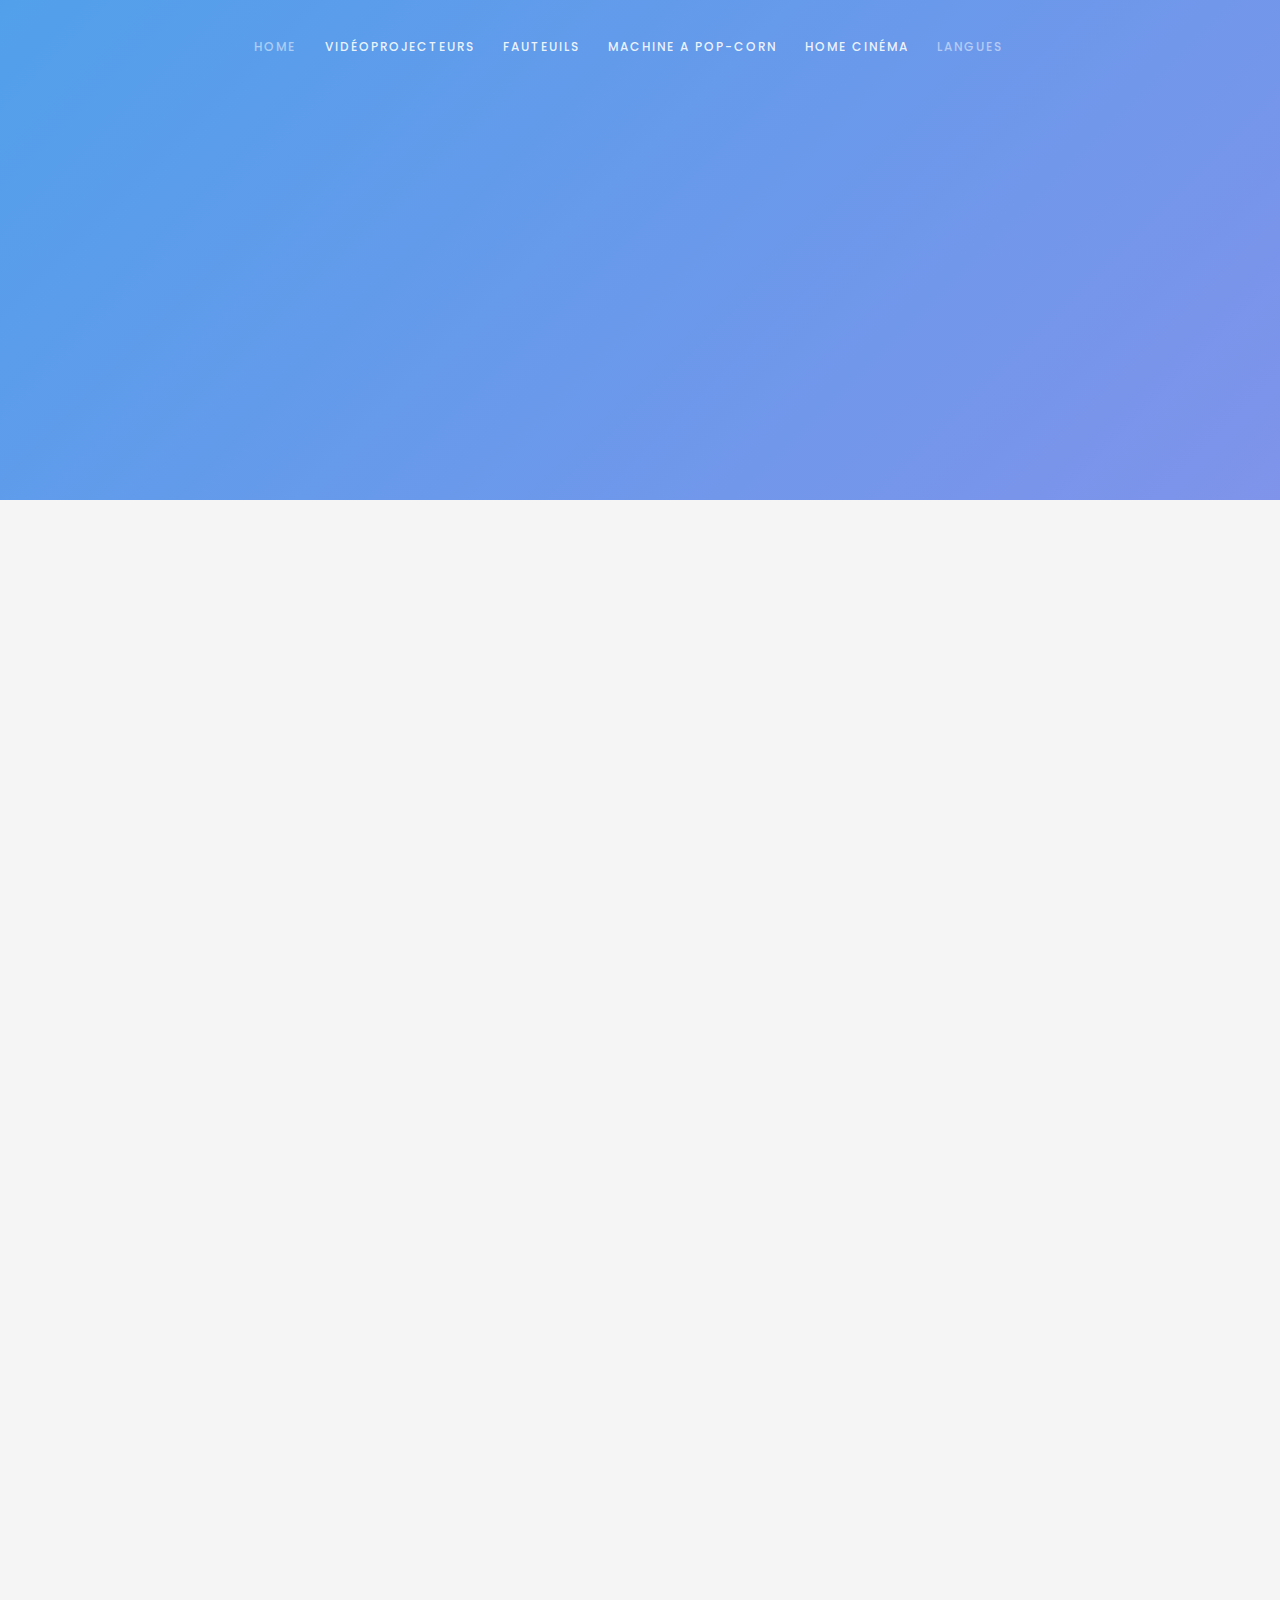
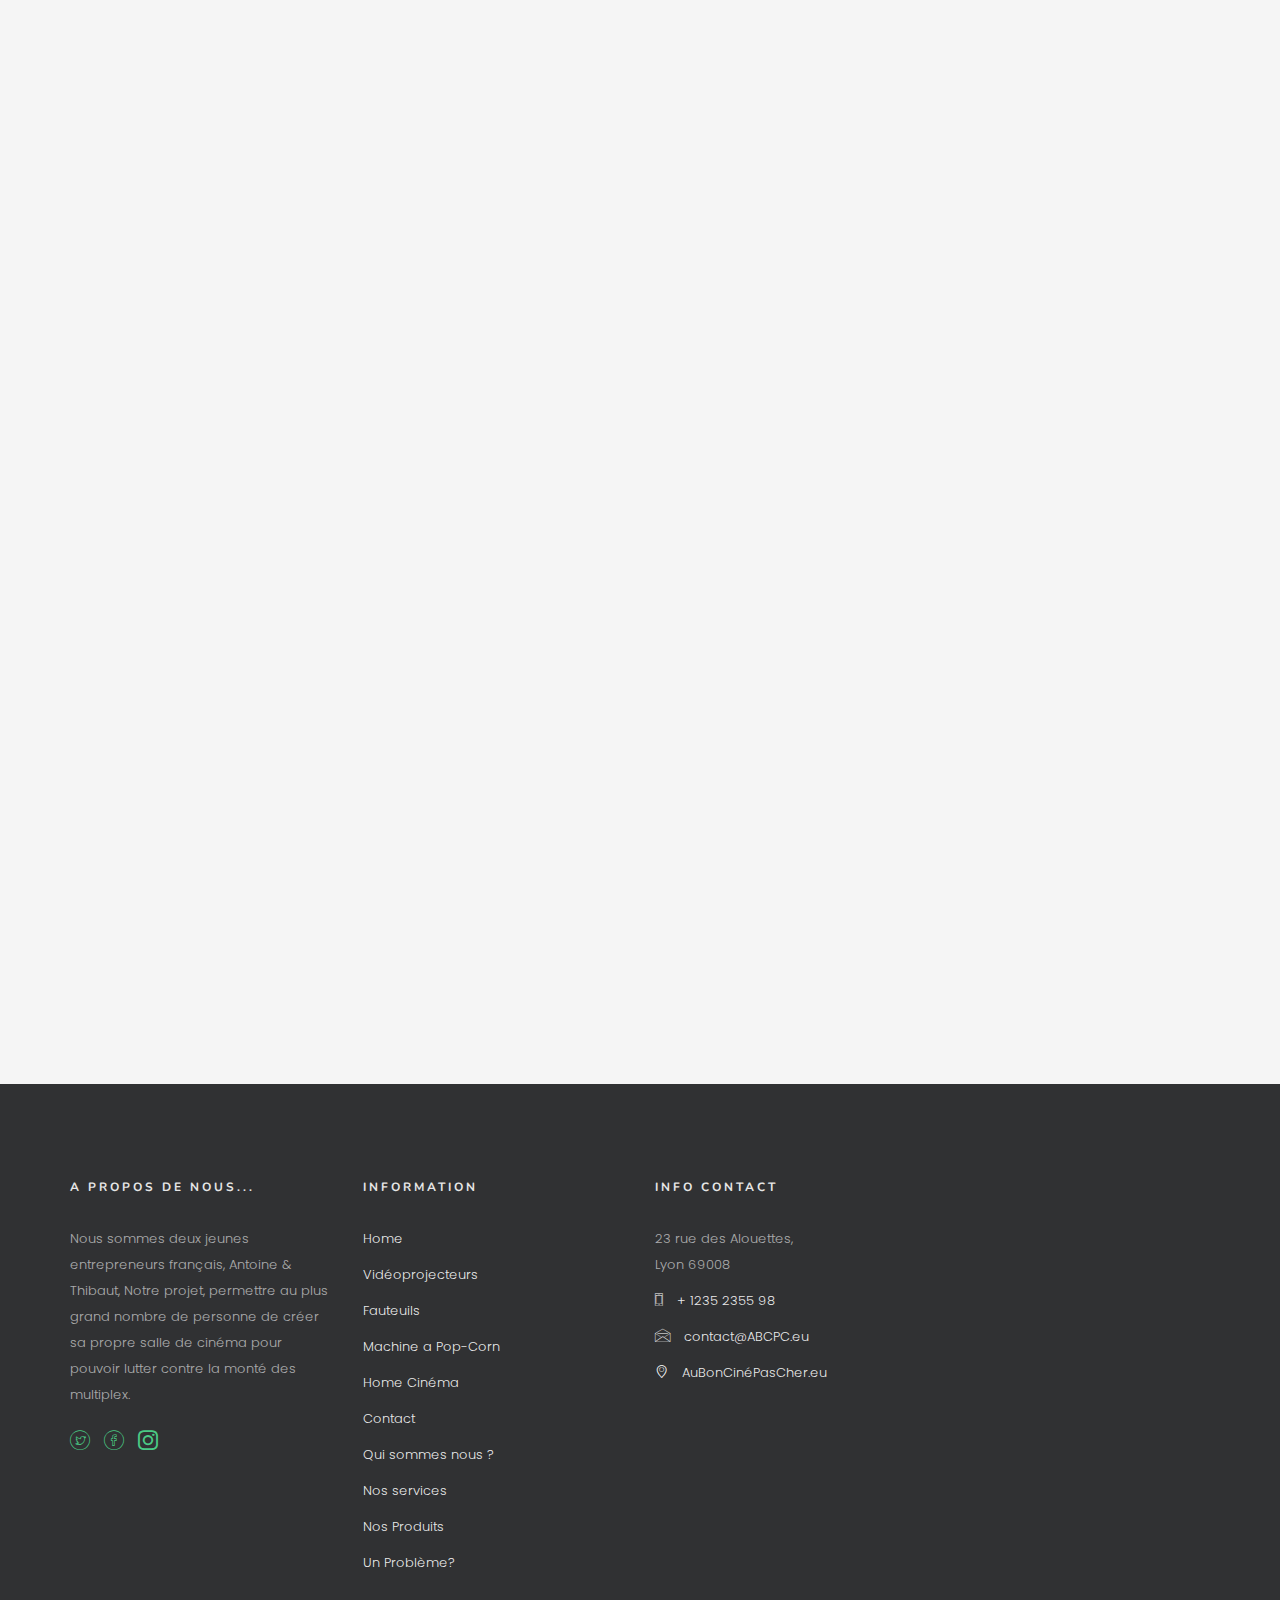
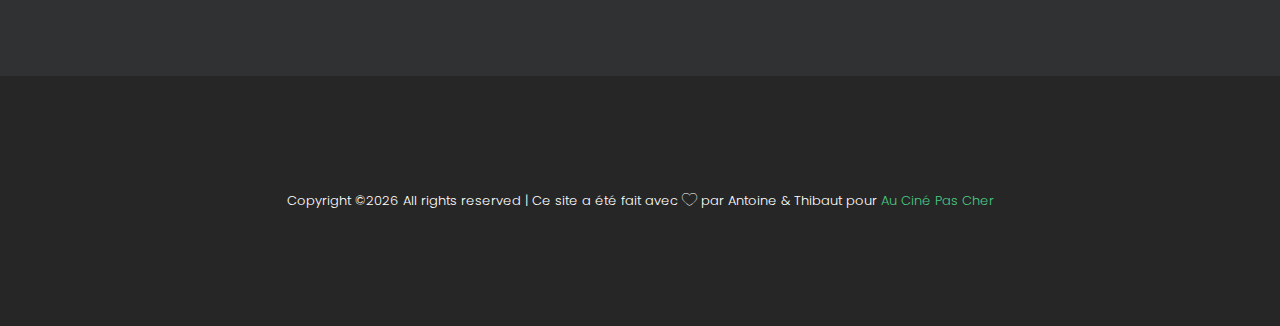
<file: Fauteuils.html>
<!DOCTYPE HTML>
<html>
	<link rel="shortcut icon" type="image/x-icon" href="images/Logo.jpeg" />
<link rel="mask-icon" type="" href="images/Logo.jpeg" color="#111" />
	<head>
	<meta charset="utf-8">
	<meta http-equiv="X-UA-Compatible" content="IE=edge">
	<title>Au ciné pas cher - Fauteuils</title>
	<meta name="viewport" content="width=device-width, initial-scale=1">
	<meta name="description" content="" />
	<meta name="keywords" content="" />
	<meta name="author" content="" />
	<link href="https://fonts.googleapis.com/css?family=Poppins:300,400,500,600" rel="stylesheet">
	<link href="https://fonts.googleapis.com/css?family=Nunito:200,300,400" rel="stylesheet">
	<link rel="stylesheet" href="css/animate.css">
	<link rel="stylesheet" href="css/icomoon.css">
	<link rel="stylesheet" href="css/bootstrap.css">
	<link rel="stylesheet" href="css/magnific-popup.css">
	<link rel="stylesheet" href="css/owl.carousel.min.css">
	<link rel="stylesheet" href="css/owl.theme.default.min.css">
	<link rel="stylesheet" href="css/style.css">
	
	<script src="js/modernizr-2.6.2.min.js"></script>
	</head>
	<body>
		
	<div class="colorlib-loader"></div>

	<div id="page">
		<nav class="colorlib-nav" role="navigation">
			<div class="top-menu">
				<div class="container">
					<div class="row">
						
						<div class="col-md-10 text-right menu-1">
							<ul>
								<li class="has-dropdown active">
									<a href="index.html">Home</a>
									<ul class="dropdown">
										<li><a href="contact.html">Contact</a></li>
										<li><a href="Qui sommes nous.html">Qui sommes nous ?</a></li>
										<li><a href="Nos services.html">Nos services</a></li>
										<li><a href="Tous nos produits.html">Tous nos Produits</a></li>
										<li><a href="Problème.html">Un Problème?</a></li>
									</ul>
								</li>
								<li><a href="vidéoprojecteur.html">Vidéoprojecteurs</a></li>
								<li><a href="Fauteuils.html">Fauteuils</a></li>
								<li><a href="Pop-Corn.html">Machine a Pop-Corn</a></li>
								<li><a href="Enceintes.html">Home Cinéma</a></li>
								<li class="has-dropdown active">
									<a href="Langue.html">Langues</a>
									<ul class="dropdown">
										<li><a href="Langue.html">Anglais</a></li>
										<li><a href="Langue.html">Allemand</a></li>
										<li><a href="Langue.html">Portugais</a></li>
										<li><a href="Langue.html">Japonais</a></li>
										<li><a href="Langue.html">Chinois</a></li>
									</ul>
								</li>
							</ul>
						</div>
					</div>
				</div>
			</div>
		</nav>

		<section id="home" class="video-hero" style="height: 500px; background-image: url(http://fr.web.img6.acsta.net/r_640_360/newsv7/17/04/11/11/30/048553.jpg);  background-size:cover; background-position: center center;background-attachment:fixed;" data-section="home">
		<div class="overlay"></div>
			<div class="display-t display-t2 text-center">
				<div class="display-tc display-tc2">
					<div class="container">
						<div class="col-md-12 col-md-offset-0">
							<div class="animate-box">
								<div class="container">
								<div class="title">Au Ciné Pas Cher</div>
								<h2>- Fauteuils -</h2>
							</div>
						</div>
					</div>
				</div>
			</div>
		</section>

		<div class="colorlib-work">
			<div class="container">
				<div class="row">
					<div class="col-md-12">
						<div class="work-flex">
							<div class="half animate-box">
								<div class="row no-gutters">
									<div class="col-md-12 col-md-push-12 no-gutters">
										<a href="#" class="work-img" style="background-image: url(images/fauteuilsx4.jpg);"></a>
									</div>
								</div>
							</div>
							<div class="half animate-box">
								<div class="row no-gutters">
									<div class="col-md-12 col-md-pull-12 no-gutters">
										<div class="display-t desc">
											<div class="display-tc">
												<h2><a href="Oups.html">Fauteuil Hollywood confort rouge X4 </a></h2>
												<p>1 019.00 €</p>
											</div>
										</div>
									</div>
								</div>
							</div>
						</div>
					</div>

					<div class="col-md-12">
						<div class="work-flex">
							<div class="half animate-box">
								<div class="row no-gutters">
									<div class="col-md-12 no-gutters">
										<a href="#" class="work-img" style="background-image: url(images/fauteuilx1noir.jpg);"></a>
									</div>
								</div>
							</div>
							<div class="half animate-box">
								<div class="row no-gutters">
									<div class="col-md-12 no-gutters">
										<div class="display-t desc">
											<div class="display-tc">
												<h2><a href="Oups.html">Fauteuil Hollywood luxury </a></h2>
												<p>1890,00 €</p>
											</div>
										</div>
									</div>
								</div>
							</div>
						</div>
					</div>

					<div class="col-md-12">
						<div class="work-flex">
							<div class="half animate-box">
								<div class="row no-gutters">
									<div class="col-md-12 col-md-push-12 no-gutters">
										<a href="#" class="work-img" style="background-image: url(images/Fauteuilsbois.jpeg);"></a>
									</div>
								</div>
							</div>
							<div class="half animate-box">
								<div class="row no-gutters">
									<div class="col-md-12 col-md-pull-12 no-gutters">
										<div class="display-t desc">
											<div class="display-tc">
												<h2><a href="Oups.html">Fauteuils de cinéma skaï rouge et fonte patinée X5</a></h2>
												<p>2 300,00 €</p>
											</div>
										</div>
									</div>
								</div>
							</div>
						</div>
					</div>

					<div class="col-md-12">
						<div class="work-flex">
							<div class="half animate-box">
								<div class="row no-gutters">
									<div class="col-md-12 no-gutters">
										<a href="#" class="work-img" style="background-image: url(images/Fauteuilsbois2.jpeg);"></a>
									</div>
								</div>
							</div>
							<div class="half animate-box">
								<div class="row no-gutters">
									<div class="col-md-12 no-gutters">
										<div class="display-t desc">
											<div class="display-tc">
												<h2><a href="Oups.html">Fauteuils cinema années 50-60 X3 </a></h2>
												<p>990,00 €</p>
											</div>
										</div>
									</div>
								</div>
							</div>
						</div>
					</div>
				</div>
			</div>
		</div>
		<footer id="colorlib-footer">
			<div class="container">
				<div class="row row-pb-md">
					<div class="col-md-3 colorlib-widget">
						<h4>A propos de nous...</h4>
						<p>Nous sommes deux jeunes entrepreneurs français, Antoine & Thibaut, Notre projet, permettre au plus grand nombre de personne de créer sa propre salle de cinéma pour pouvoir lutter contre la monté des multiplex.</p>
						<p>
							<ul class="colorlib-social-icons">
								<li><a href="https://twitter.com/cine_pas_cher"><i class="icon-twitter"></i></a></li>
								<li><a href="#"><i class="icon-facebook"></i></a></li>
								<li><a href="#"><i class="icon-instagram"></i></a></li>
							</ul>
						</p>
					</div>
					<div class="col-md-3 colorlib-widget">
						<h4>Information</h4>
						<p>
							<ul class="colorlib-footer-links">
								<li class="active"><a href="index.html">Home</a></li>
								<li><a href="vidéoprojecteur.html">Vidéoprojecteurs</a></li>
								<li><a href="Fauteuils.html">Fauteuils</a></li>
								<li><a href="Pop-Corn.html">Machine a Pop-Corn</a></li>
								<li><a href="Enceintes.html">Home Cinéma</a></li>
								<li><a href="contact.html">Contact</a></li>
								<li><a href="Qui sommes nous.html">Qui sommes nous ?</a></li>
								<li><a href="Nos services.html">Nos services</a></li>
								<li><a href="Tous nos produits.html">Nos Produits</a></li>
								<li><a href="Problème.html">Un Problème?</a></li>
							</ul>
						</p>
					</div>
					<div class="col-md-3 colorlib-widget">
						<h4>Info Contact</h4>
						<ul class="colorlib-footer-links">
							<li>23 rue des Alouettes, <br> Lyon 69008</li>
							<li><a href="tel://1234567920"><i class="icon-phone"></i> + 1235 2355 98</a></li>
							<li><a href="mailto:contact@ABCPC.eu"><i class="icon-envelope"></i> contact@ABCPC.eu</a></li>
							<li><a href="Index.html"><i class="icon-location4"></i> AuBonCinéPasCher.eu</a></li>
						</ul>
					</div>
				</div>
			</div>
			<div class="copy">
				<div class="container">
					<div class="row">
						<div class="col-md-12 text-center">
							<p>
								 <!-- Link back to Colorlib can't be removed. Template is licensed under CC BY 3.0. -->
Copyright &copy;<script>document.write(new Date().getFullYear());</script> All rights reserved | Ce site a été fait avec <i class="icon-heart" aria-hidden="true"></i> par Antoine & Thibaut pour <a href="Index.html" target="_blank">Au Ciné Pas Cher</a>

							</p>
						</div>
					</div>
				</div>
			</div>
		</footer>
	<div class="gototop js-top">
		<a href="#" class="js-gotop"><i class="icon-arrow-up2"></i></a>
	</div>
	<script src="js/jquery.min.js"></script>
	<script src="js/jquery.easing.1.3.js"></script>
	<script src="js/bootstrap.min.js"></script>
	<script src="js/jquery.waypoints.min.js"></script>
	<script src="js/jquery.stellar.min.js"></script>
	<script src="js/jquery.mb.YTPlayer.min.js"></script>
	<script src="js/owl.carousel.min.js"></script>
	<script src="js/jquery.magnific-popup.min.js"></script>
	<script src="js/magnific-popup-options.js"></script>
	<script src="js/jquery.countTo.js"></script>
	<script src="js/main.js"></script>

	</body>
</html>
</file>
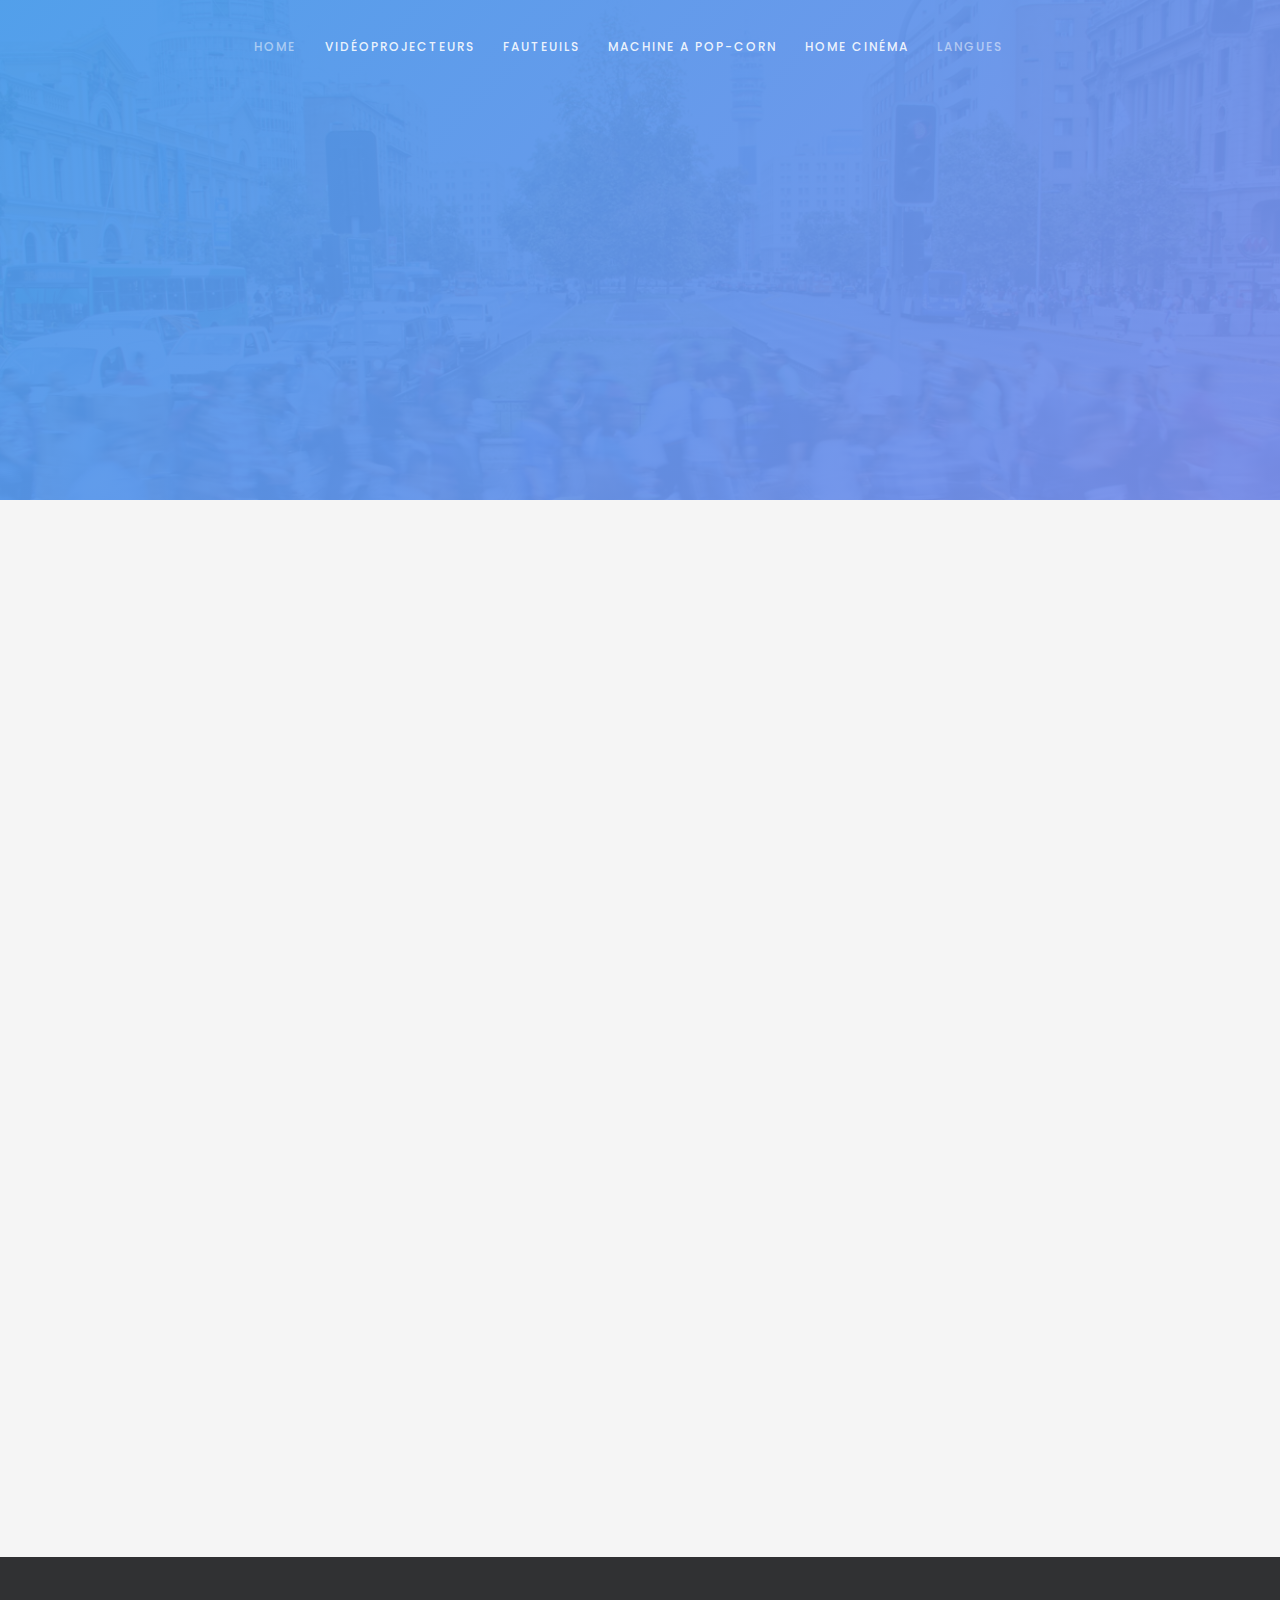
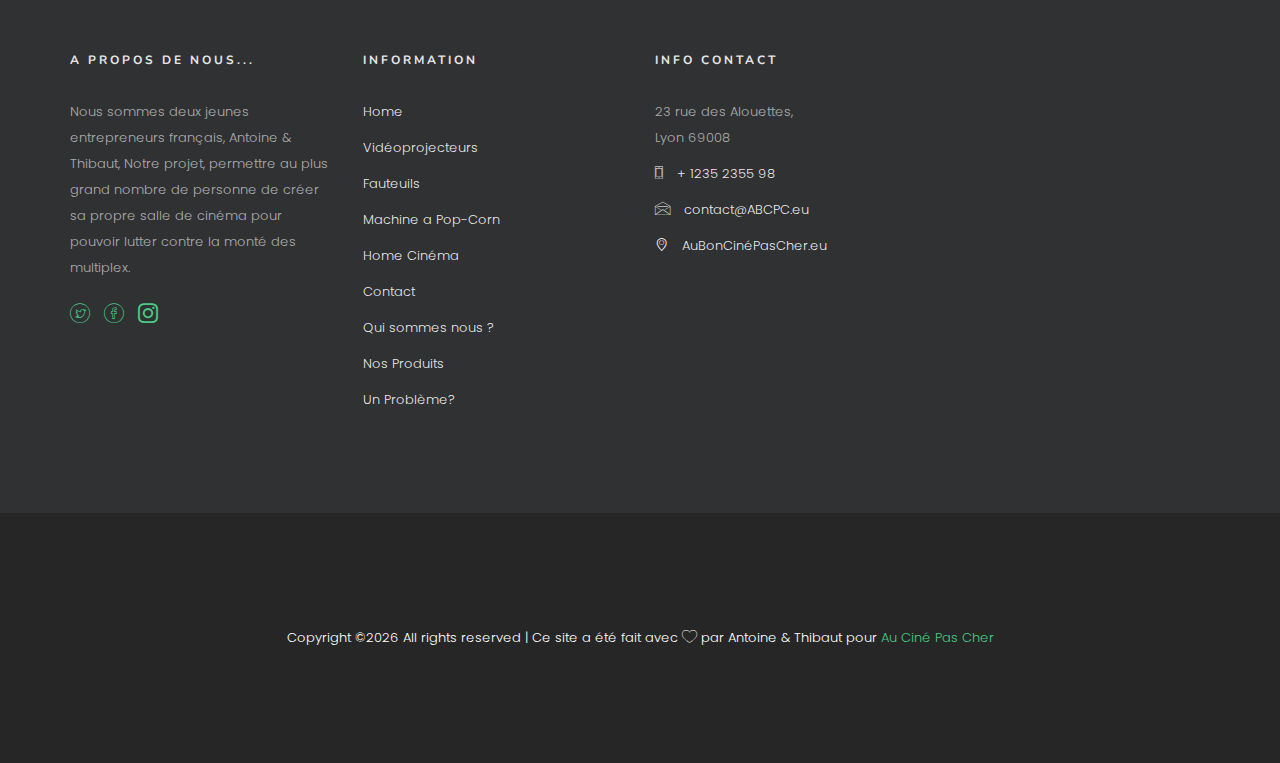
<file: Nos services.html>
<!DOCTYPE HTML>
<html>
	<link rel="shortcut icon" type="image/x-icon" href="images/Logo.jpeg" />
<link rel="mask-icon" type="" href="images/Logo.jpeg" color="#111" />
	<head>
	<meta charset="utf-8">
	<meta http-equiv="X-UA-Compatible" content="IE=edge">
	<title>Au Ciné Pas Cher - Nos Services</title>
	<meta name="viewport" content="width=device-width, initial-scale=1">
	<meta name="description" content="" />
	<meta name="keywords" content="" />
	<meta name="author" content="" />
	<link href="https://fonts.googleapis.com/css?family=Poppins:300,400,500,600" rel="stylesheet">
	<link href="https://fonts.googleapis.com/css?family=Nunito:200,300,400" rel="stylesheet">
	<link rel="stylesheet" href="css/animate.css">
	<link rel="stylesheet" href="css/icomoon.css">
	<link rel="stylesheet" href="css/bootstrap.css">
	<link rel="stylesheet" href="css/magnific-popup.css">
	<link rel="stylesheet" href="css/owl.carousel.min.css">
	<link rel="stylesheet" href="css/owl.theme.default.min.css">
	<link rel="stylesheet" href="css/style.css">
	
	<script src="js/modernizr-2.6.2.min.js"></script>
	</head>
	<body>
		
	<div class="colorlib-loader"></div>

	<div id="page">
		<nav class="colorlib-nav" role="navigation">
			<div class="top-menu">
				<div class="container">
					<div class="row">
						
						<div class="col-md-10 text-right menu-1">
							<ul>
								<li class="has-dropdown active">
									<a href="index.html">Home</a>
									<ul class="dropdown">
										<li><a href="contact.html">Contact</a></li>
										<li><a href="Qui sommes nous.html">Qui sommes nous ?</a></li>
										<li><a href="Nos services.html">Nos services</a></li>
										<li><a href="Tous nos produits.html">Tous nos Produits</a></li>
										<li><a href="Problème.html">Un Problème?</a></li>
									</ul>
								</li>
								<li><a href="vidéoprojecteur.html">Vidéoprojecteurs</a></li>
								<li><a href="Fauteuils.html">Fauteuils</a></li>
								<li><a href="Pop-Corn.html">Machine a Pop-Corn</a></li>
								<li><a href="Enceintes.html">Home Cinéma</a></li>
								<li class="has-dropdown active">
									<a href="Langue.html">Langues</a>
									<ul class="dropdown">
										<li><a href="Langue.html">Anglais</a></li>
										<li><a href="Langue.html">Allemand</a></li>
										<li><a href="Langue.html">Portugais</a></li>
										<li><a href="Langue.html">Japonais</a></li>
										<li><a href="Langue.html">Chinois</a></li>
									</ul>
								</li>
							</ul>
						</div>
					</div>
				</div>
			</div>
		</nav>

		<section id="home" class="video-hero" style="height: 500px; background-image: url(images/cover_img_1.jpg);  background-size:cover; background-position: center center;background-attachment:fixed;" data-section="home">
		<div class="overlay"></div>
			<div class="display-t display-t2 text-center">
				<div class="display-tc display-tc2">
					<div class="container">
						<div class="col-md-12 col-md-offset-0">
							<div class="animate-box">
								<div class="container">
								<div class="title">Au Ciné Pas Cher</div>
								<h2>Nos Services</h2>
							</div>
						</div>
					</div>
				</div>
			</div>
		</section>

		<div class="colorlib-services">
			<div class="container">
				<div class="row">
					<div class="col-md-4 text-center animate-box">
						<div class="services">
							<span class="icon">
								<i class="icon-browser"></i>
							</span>
							<div class="desc">
								<h3>Toujours à vos cotés</h3>
								<p>24h/24, 7j/7 nous vous répondons par mail a vos demandes de devis.</p>
							</div>
						</div>
					</div>
					<div class="col-md-4 text-center animate-box">
						<div class="services">
							<span class="icon">
								<i class="icon-download"></i>
							</span>
							<div class="desc">
								<h3>Tous les plans de votre salle sont sauvegardés</h3>
								<p>Vous avez envie d'agrandir votre salle mais vous avez perdu les plans? Pas de problème!! Ils sont sauvegardés et vous pouvez les récupérer a tout moment même si vos prochains travaux ne sont pas avec nous, nous les envoyons au nouvel architecte!</p>
							</div>
						</div>
					</div>
					<div class="col-md-4 text-center animate-box">
						<div class="services">
							<span class="icon">
								<i class="icon-layers"></i>
							</span>
							<div class="desc">
								<h3>Plan de la salle</h3>
								<p>Durant la totalité des travaux c'est vous le maître de chantier. Un imprévu? Le chantier et la salle sont garantis pandent 3 ans! Vous souhaitez bénéficier de se service? <a href="Contact.html">Cliquez ici!</a></p>
							</div>
						</div>
					</div>
					</div>
					<div class="col-md-4 text-center animate-box">
						<div class="services">
							<span class="icon">
								<i class="icon-gears"></i>
							</span>
							<div class="desc">
								<h3>Aide &amp; Dépanage</h3>
								<p>24h/24 et 7j/7 un service après-vente vous répond pour vous dépanner le plus rapidement possible.</p>
							</div>
						</div>
					</div>
					<div class="col-md-4 text-center animate-box">
						<div class="services">
							<span class="icon">
								<i class="icon-adjustments"></i>
							</span>
							<div class="desc">
								<h3>Beaucoup de paramètres</h3>
								<p>Chaque salle est unique car vous choisissez vos coloris, teints, calité de matériel... Pleins de paramètres pour que vous vous sentiez dans VOTRE salle de cinéma...Vous souhaitez bénéficier de se service? <a href="Contact.html">Cliquez ici!</a></p>
							</div>
						</div>
					</div>
					<div class="col-md-4 text-center animate-box">
						<div class="services">
							<span class="icon">
								<i class="icon-video"></i>
							</span>
							<div class="desc">
								<h3>Des vidéos</h3>
								<p>Pour vous aider dans votre projet de création, nous mettons a votre disposition des vidéos de projets déjà réalisés.Vous souhaitez bénéficier de se service? <a href="Contact.html">Cliquez ici!</a></p>
							</div>
						</div>
				</div>
			</div>
		</div>

		<footer id="colorlib-footer">
			<div class="container">
				<div class="row row-pb-md">
					<div class="col-md-3 colorlib-widget">
						<h4>A propos de nous...</h4>
						<p>Nous sommes deux jeunes entrepreneurs français, Antoine & Thibaut, Notre projet, permettre au plus grand nombre de personne de créer sa propre salle de cinéma pour pouvoir lutter contre la monté des multiplex.</p>
						<p>
							<ul class="colorlib-social-icons">
								<li><a href="https://twitter.com/cine_pas_cher"><i class="icon-twitter"></i></a></li>
								<li><a href="#"><i class="icon-facebook"></i></a></li>
								<li><a href="#"><i class="icon-instagram"></i></a></li>
							</ul>
						</p>
					</div>
					<div class="col-md-3 colorlib-widget">
						<h4>Information</h4>
						<p>
							<ul class="colorlib-footer-links">
								<li class="active"><a href="index.html">Home</a></li>
								<li><a href="vidéoprojecteur.html">Vidéoprojecteurs</a></li>
								<li><a href="Fauteuils.html">Fauteuils</a></li>
								<li><a href="Pop-Corn.html">Machine a Pop-Corn</a></li>
								<li><a href="Enceintes.html">Home Cinéma</a></li>
								<li><a href="contact.html">Contact</a></li>
								<li><a href="Qui sommes nous.html">Qui sommes nous ?</a></li>
								<li><a href="Tous nos produits.html">Nos Produits</a></li>
								<li><a href="Problème.html">Un Problème?</a></li>
							</ul>
						</p>
					</div>
					<div class="col-md-3 colorlib-widget">
						<h4>Info Contact</h4>
						<ul class="colorlib-footer-links">
							<li>23 rue des Alouettes, <br> Lyon 69008</li>
							<li><a href="tel://1234567920"><i class="icon-phone"></i> + 1235 2355 98</a></li>
							<li><a href="mailto:contact@ABCPC.eu"><i class="icon-envelope"></i> contact@ABCPC.eu</a></li>
							<li><a href="Index.html"><i class="icon-location4"></i> AuBonCinéPasCher.eu</a></li>
						</ul>
					</div>
				</div>
			</div>
			<div class="copy">
				<div class="container">
					<div class="row">
						<div class="col-md-12 text-center">
							<p>
								 <!-- Link back to Colorlib can't be removed. Template is licensed under CC BY 3.0. -->
Copyright &copy;<script>document.write(new Date().getFullYear());</script> All rights reserved | Ce site a été fait avec <i class="icon-heart" aria-hidden="true"></i> par Antoine & Thibaut pour <a href="Index.html" target="_blank">Au Ciné Pas Cher</a>

							</p>
						</div>
					</div>
				</div>
			</div>
		</footer>
	</div>

	<div class="gototop js-top">
		<a href="#" class="js-gotop"><i class="icon-arrow-up2"></i></a>
	</div>
	
	<!-- jQuery -->
	<script src="js/jquery.min.js"></script>
	<!-- jQuery Easing -->
	<script src="js/jquery.easing.1.3.js"></script>
	<!-- Bootstrap -->
	<script src="js/bootstrap.min.js"></script>
	<!-- Waypoints -->
	<script src="js/jquery.waypoints.min.js"></script>
	<!-- Stellar Parallax -->
	<script src="js/jquery.stellar.min.js"></script>
	<!-- YTPlayer -->
	<script src="js/jquery.mb.YTPlayer.min.js"></script>
	<!-- Owl carousel -->
	<script src="js/owl.carousel.min.js"></script>
	<!-- Magnific Popup -->
	<script src="js/jquery.magnific-popup.min.js"></script>
	<script src="js/magnific-popup-options.js"></script>
	<!-- Counters -->
	<script src="js/jquery.countTo.js"></script>
	<!-- Main -->
	<script src="js/main.js"></script>

	</body>
</html>
</file>
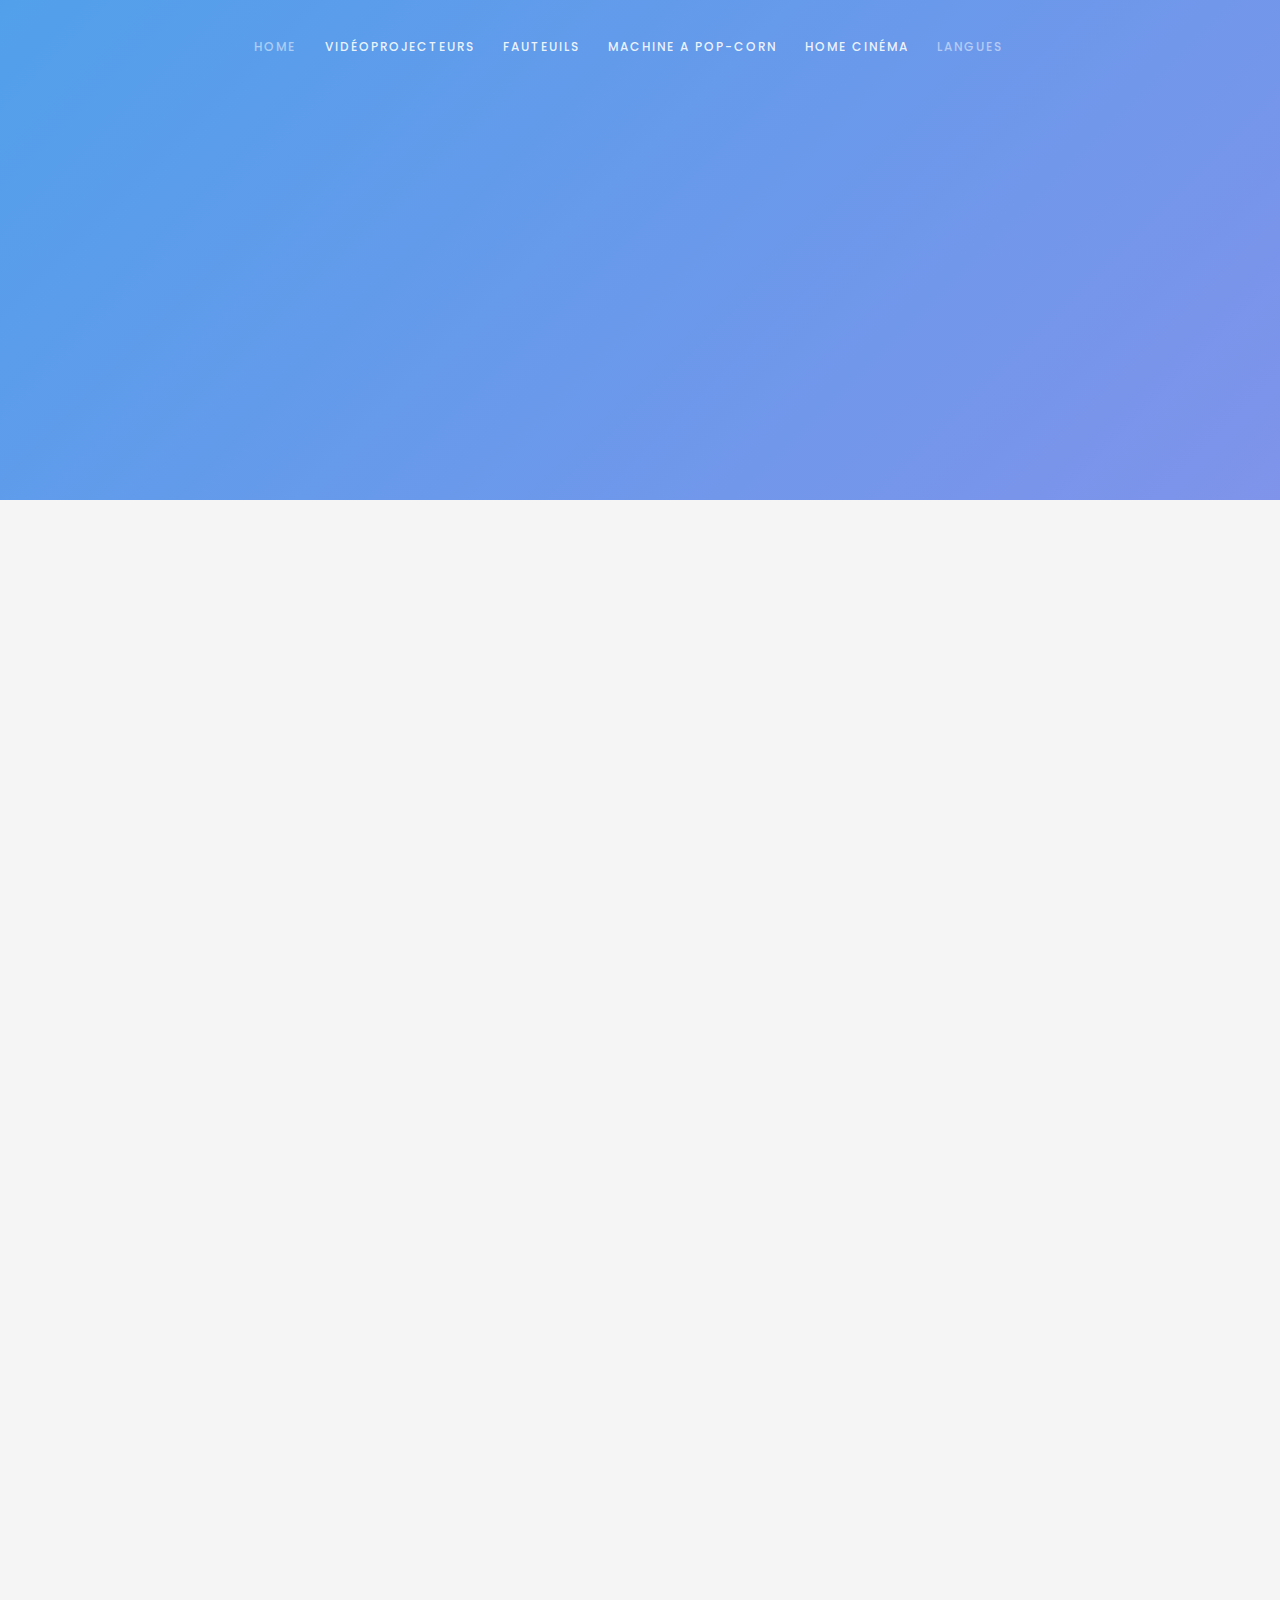
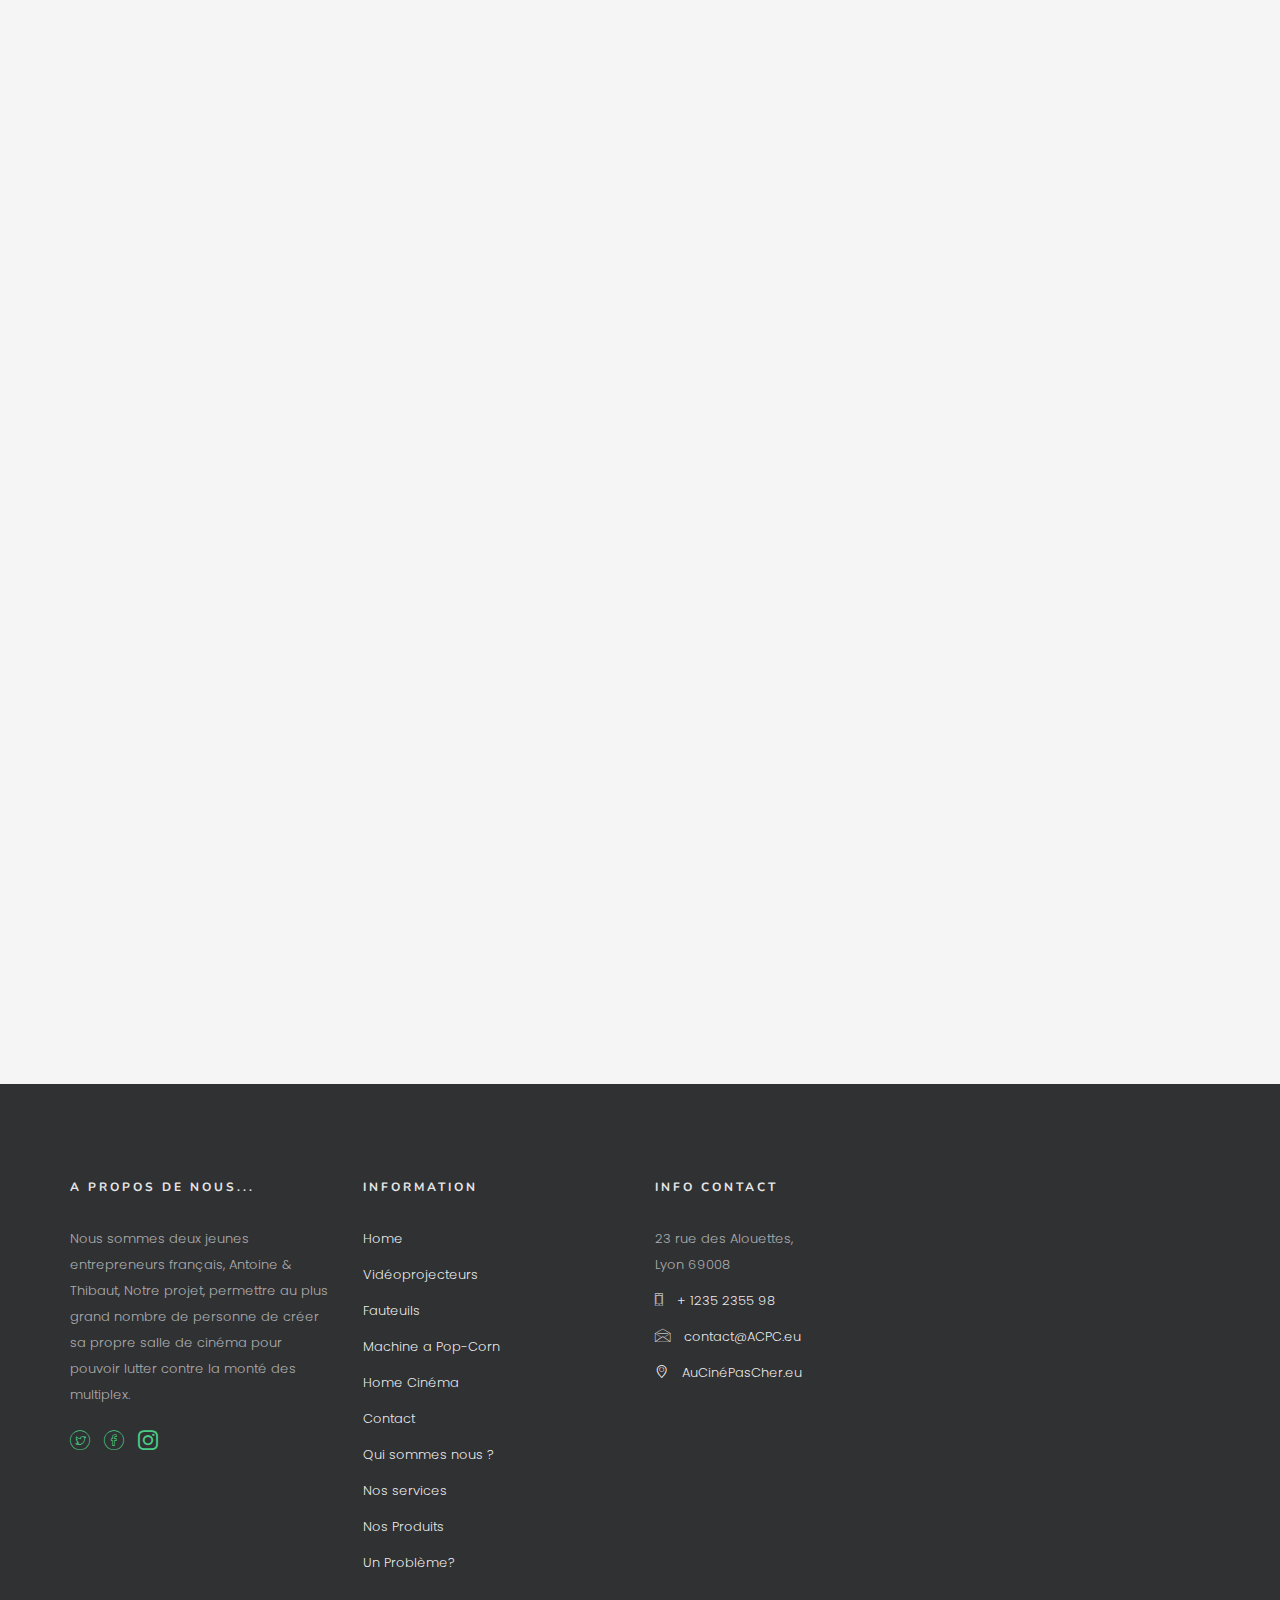
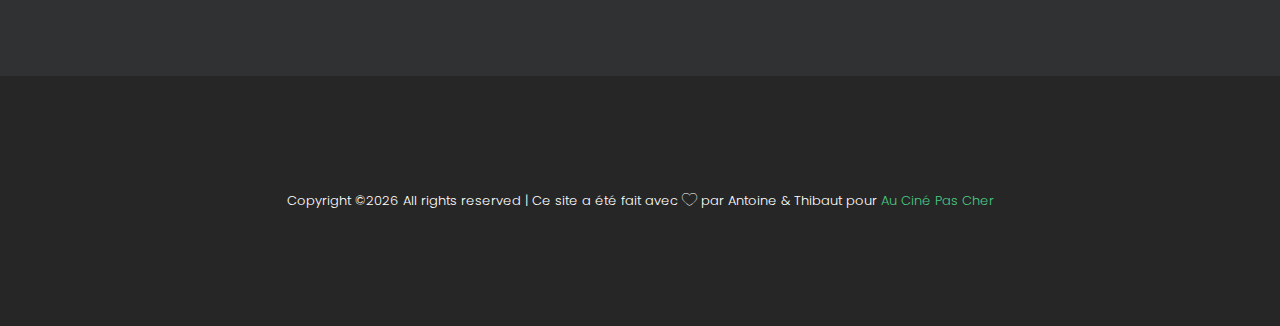
<file: Pop-Corn.html>
<!DOCTYPE HTML>
<html>
	<link rel="shortcut icon" type="image/x-icon" href="images/Logo.jpeg" />
<link rel="mask-icon" type="" href="images/Logo.jpeg" color="#111" />
	<head>
	<meta charset="utf-8">
	<meta http-equiv="X-UA-Compatible" content="IE=edge">
	<title>Au ciné pas cher - Pop-Corn</title>
	<meta name="viewport" content="width=device-width, initial-scale=1">
	<meta name="description" content="" />
	<meta name="keywords" content="" />
	<meta name="author" content="" />
	<link href="https://fonts.googleapis.com/css?family=Poppins:300,400,500,600" rel="stylesheet">
	<link href="https://fonts.googleapis.com/css?family=Nunito:200,300,400" rel="stylesheet">
	<link rel="stylesheet" href="css/animate.css">
	<link rel="stylesheet" href="css/icomoon.css">
	<link rel="stylesheet" href="css/bootstrap.css">
	<link rel="stylesheet" href="css/magnific-popup.css">
	<link rel="stylesheet" href="css/owl.carousel.min.css">
	<link rel="stylesheet" href="css/owl.theme.default.min.css">
	<link rel="stylesheet" href="css/style.css">
	<script src="js/modernizr-2.6.2.min.js"></script>
	</head>
	<body>
		
	<div class="colorlib-loader"></div>

	<div id="page">
		<nav class="colorlib-nav" role="navigation">
			<div class="top-menu">
				<div class="container">
					<div class="row">
						
						<div class="col-md-10 text-right menu-1">
							<ul>
								<li class="has-dropdown active">
									<a href="index.html">Home</a>
									<ul class="dropdown">
										<li><a href="contact.html">Contact</a></li>
										<li><a href="Qui sommes nous.html">Qui sommes nous ?</a></li>
										<li><a href="Nos services.html">Nos services</a></li>
										<li><a href="Tous nos produits.html">Tous nos Produits</a></li>
										<li><a href="Problème.html">Un Problème?</a></li>
									</ul>
								</li>
								<li><a href="vidéoprojecteur.html">Vidéoprojecteurs</a></li>
								<li><a href="Fauteuils.html">Fauteuils</a></li>
								<li><a href="Pop-Corn.html">Machine a Pop-Corn</a></li>
								<li><a href="Enceintes.html">Home Cinéma</a></li>
								<li class="has-dropdown active">
									<a href="Langue.html">Langues</a>
									<ul class="dropdown">
										<li><a href="Langue.html">Anglais</a></li>
										<li><a href="Langue.html">Allemand</a></li>
										<li><a href="Langue.html">Portugais</a></li>
										<li><a href="Langue.html">Japonais</a></li>
										<li><a href="Langue.html">Chinois</a></li>
									</ul>
								</li>
							</ul>
						</div>
					</div>
				</div>
			</div>
		</nav>

		<section id="home" class="video-hero" style="height: 500px; background-image: url(https://media.lesechos.com/api/v1/images/view/5c2a41ad3e45466be2670b62/1280x720/ech21758076-1.jpg);  background-size:cover; background-position: center center;background-attachment:fixed;" data-section="home">
		<div class="overlay"></div>
			<div class="display-t display-t2 text-center">
				<div class="display-tc display-tc2">
					<div class="container">
						<div class="col-md-12 col-md-offset-0">
							<div class="animate-box">
								<div class="container">
								<div class="title">Au Ciné Pas Cher</div>
								<h2>Machine a Pop-Corn</h2>
							</div>
						</div>
					</div>
				</div>
			</div>
		</section>

		<div class="colorlib-work">
			<div class="container">
				<div class="row">
					<div class="col-md-12">
						<div class="work-flex">
							<div class="half animate-box">
								<div class="row no-gutters">
									<div class="col-md-12 col-md-push-12 no-gutters">
										<a href="#" class="work-img" style="background-image: url(images/Accueil1.jpg);"></a>
									</div>
								</div>
							</div>
							<div class="half animate-box">
								<div class="row no-gutters">
									<div class="col-md-12 col-md-pull-12 no-gutters">
										<div class="display-t desc">
											<div class="display-tc">
												<h2><a href="Oups.html">Machine a pop-corn europop</a></h2>
												<p>1000,00€</p>
											</div>
										</div>
									</div>
								</div>
							</div>
						</div>
					</div>

					<div class="col-md-12">
						<div class="work-flex">
							<div class="half animate-box">
								<div class="row no-gutters">
									<div class="col-md-12 no-gutters">
										<a href="#" class="work-img" style="background-image: url(images/machine-a-popcorn-titan.jpg);"></a>
									</div>
								</div>
							</div>
							<div class="half animate-box">
								<div class="row no-gutters">
									<div class="col-md-12 no-gutters">
										<div class="display-t desc">
											<div class="display-tc">
												<h2><a href="Oups.html">Machine a pop-corn Titan</a></h2>
												<p>1500,00€</p>
											</div>
										</div>
									</div>
								</div>
							</div>
						</div>
					</div>

					<div class="col-md-12">
						<div class="work-flex">
							<div class="half animate-box">
								<div class="row no-gutters">
									<div class="col-md-12 col-md-push-12 no-gutters">
										<a href="#" class="work-img" style="background-image: url(images/appareil-a-pop-corn-professionnel-sur-chariot-mobile.jpg);"></a>
									</div>
								</div>
							</div>
							<div class="half animate-box">
								<div class="row no-gutters">
									<div class="col-md-12 col-md-pull-12 no-gutters">
										<div class="display-t desc">
											<div class="display-tc">
												<h2><a href="Oups.html">Appareil à pop-corn sur chariot mobile </a></h2>
												<p>756,80€</p>
											</div>
										</div>
									</div>
								</div>
							</div>
						</div>
					</div>

					<div class="col-md-12">
						<div class="work-flex">
							<div class="half animate-box">
								<div class="row no-gutters">
									<div class="col-md-12 no-gutters">
										<a href="#" class="work-img" style="background-image: url(images/Machin-Pop-Corn.jpeg);"></a>
									</div>
								</div>
							</div>
							<div class="half animate-box">
								<div class="row no-gutters">
									<div class="col-md-12 no-gutters">
										<div class="display-t desc">
											<div class="display-tc">
												<h2><a href="Oups.html">Appareil à pop-corn avec compartiment chauffant</a></h2>
												<p>1 000,00 €</p>
											</div>
										</div>
									</div>
								</div>
							</div>
						</div>
					</div>
				</div>
			</div>
		</div>
	<footer id="colorlib-footer">
			<div class="container">
				<div class="row row-pb-md">
					<div class="col-md-3 colorlib-widget">
						<h4>A propos de nous...</h4>
						<p>Nous sommes deux jeunes entrepreneurs français, Antoine & Thibaut, Notre projet, permettre au plus grand nombre de personne de créer sa propre salle de cinéma pour pouvoir lutter contre la monté des multiplex.</p>
						<p>
							<ul class="colorlib-social-icons">
								<li><a href="https://twitter.com/cine_pas_cher"><i class="icon-twitter"></i></a></li>
								<li><a href="#"><i class="icon-facebook"></i></a></li>
								<li><a href="#"><i class="icon-instagram"></i></a></li>
							</ul>
						</p>
					</div>
					<div class="col-md-3 colorlib-widget">
						<h4>Information</h4>
						<p>
							<ul class="colorlib-footer-links">
								<li class="active"><a href="index.html">Home</a></li>
								<li><a href="vidéoprojecteur.html">Vidéoprojecteurs</a></li>
								<li><a href="Fauteuils.html">Fauteuils</a></li>
								<li><a href="Pop-Corn.html">Machine a Pop-Corn</a></li>
								<li><a href="Enceintes.html">Home Cinéma</a></li>
								<li><a href="contact.html">Contact</a></li>
								<li><a href="Qui sommes nous.html">Qui sommes nous ?</a></li>
								<li><a href="Nos services.html">Nos services</a></li>
								<li><a href="Tous nos produits.html">Nos Produits</a></li>
								<li><a href="Problème.html">Un Problème?</a></li>
							</ul>
						</p>
					</div>
					<div class="col-md-3 colorlib-widget">
						<h4>Info Contact</h4>
						<ul class="colorlib-footer-links">
							<li>23 rue des Alouettes, <br> Lyon 69008</li>
							<li><a href="tel://1234567920"><i class="icon-phone"></i> + 1235 2355 98</a></li>
							<li><a href="mailto:contact@ABCPC.eu"><i class="icon-envelope"></i> contact@ACPC.eu</a></li>
							<li><a href="Index.html"><i class="icon-location4"></i> AuCinéPasCher.eu</a></li>
						</ul>
					</div>
				</div>
			</div>
			<div class="copy">
				<div class="container">
					<div class="row">
						<div class="col-md-12 text-center">
							<p>
								 <!-- Link back to Colorlib can't be removed. Template is licensed under CC BY 3.0. -->
Copyright &copy;<script>document.write(new Date().getFullYear());</script> All rights reserved | Ce site a été fait avec <i class="icon-heart" aria-hidden="true"></i> par Antoine & Thibaut pour <a href="Index.html" target="_blank">Au Ciné Pas Cher</a>

							</p>
						</div>
					</div>
				</div>
			</div>
		</footer>
	<div class="gototop js-top">
		<a href="#" class="js-gotop"><i class="icon-arrow-up2"></i></a>
	</div>
	<script src="js/jquery.min.js"></script>
	<script src="js/jquery.easing.1.3.js"></script>
	<script src="js/bootstrap.min.js"></script>
	<script src="js/jquery.waypoints.min.js"></script>
	<script src="js/jquery.stellar.min.js"></script>
	<script src="js/jquery.mb.YTPlayer.min.js"></script>
	<script src="js/owl.carousel.min.js"></script>
	<script src="js/jquery.magnific-popup.min.js"></script>
	<script src="js/magnific-popup-options.js"></script>
	<script src="js/jquery.countTo.js"></script>
	<script src="js/main.js"></script>

	</body>
</html>
</file>
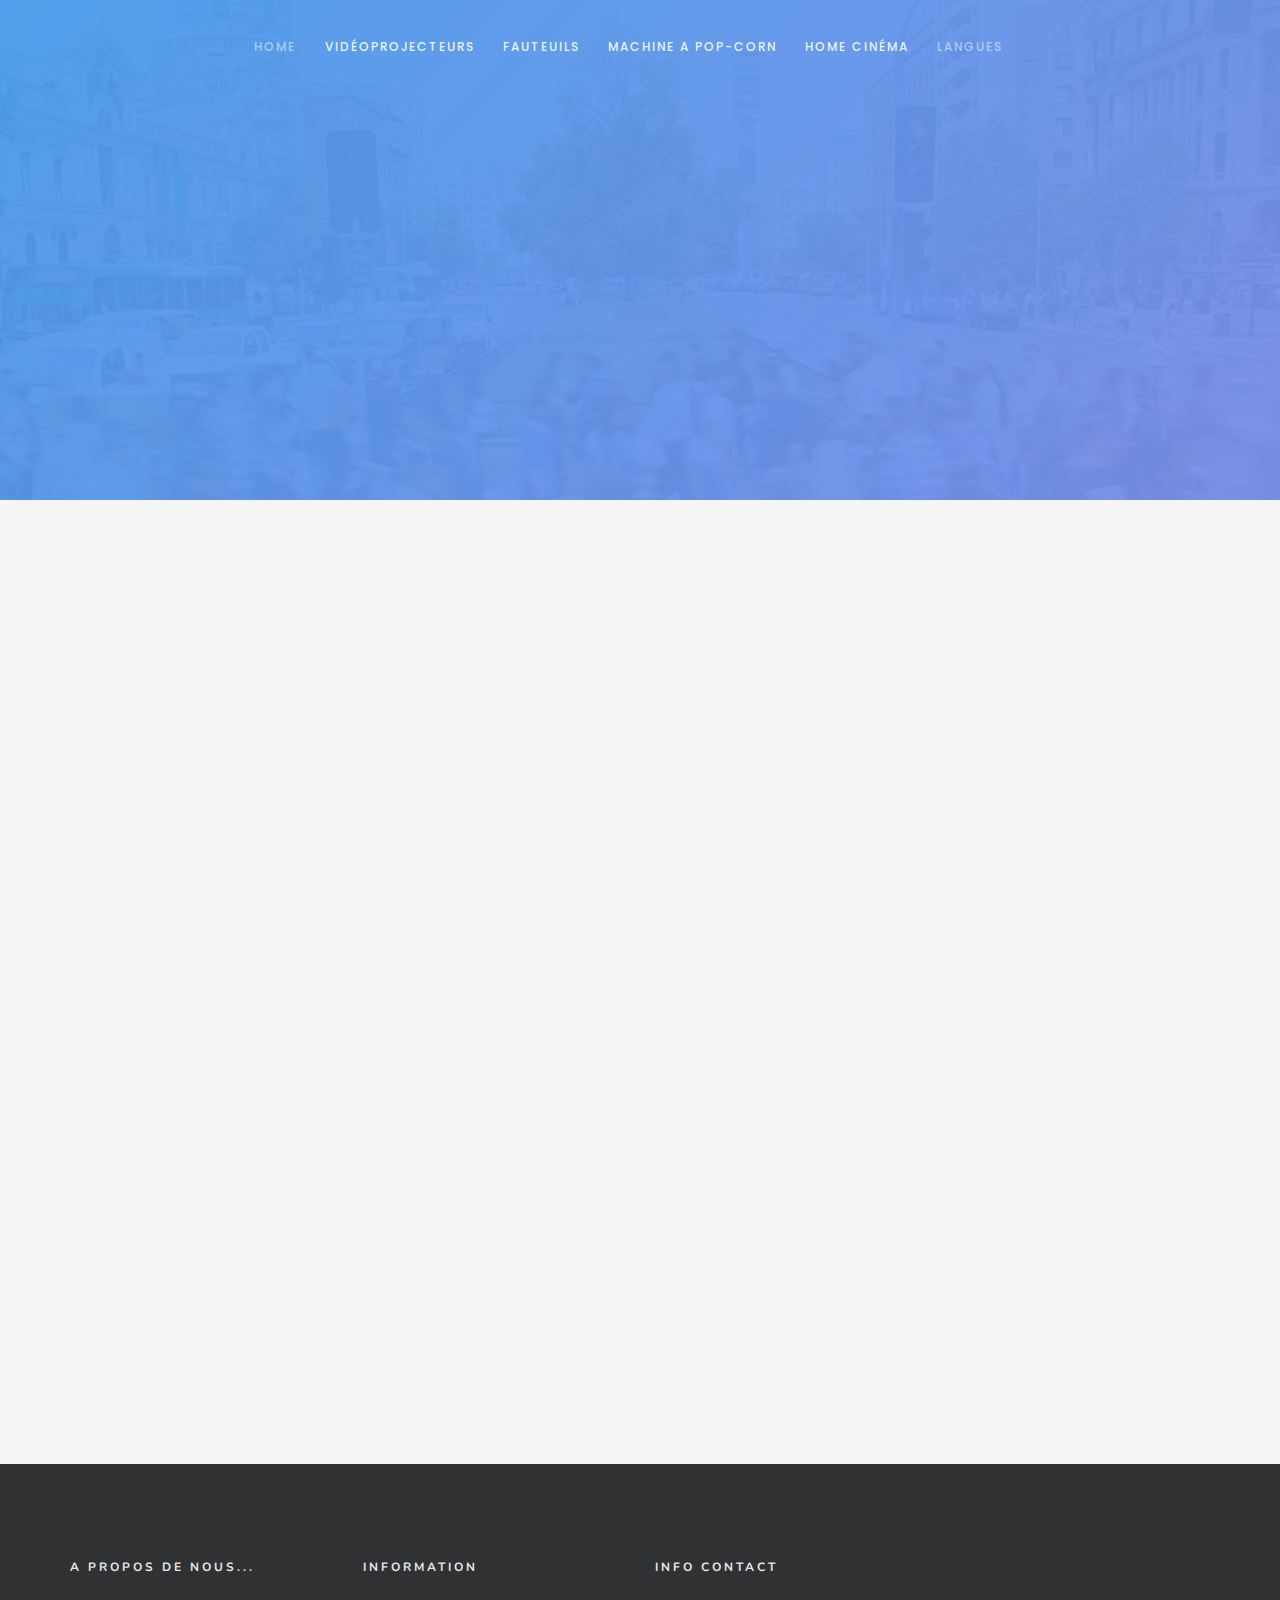
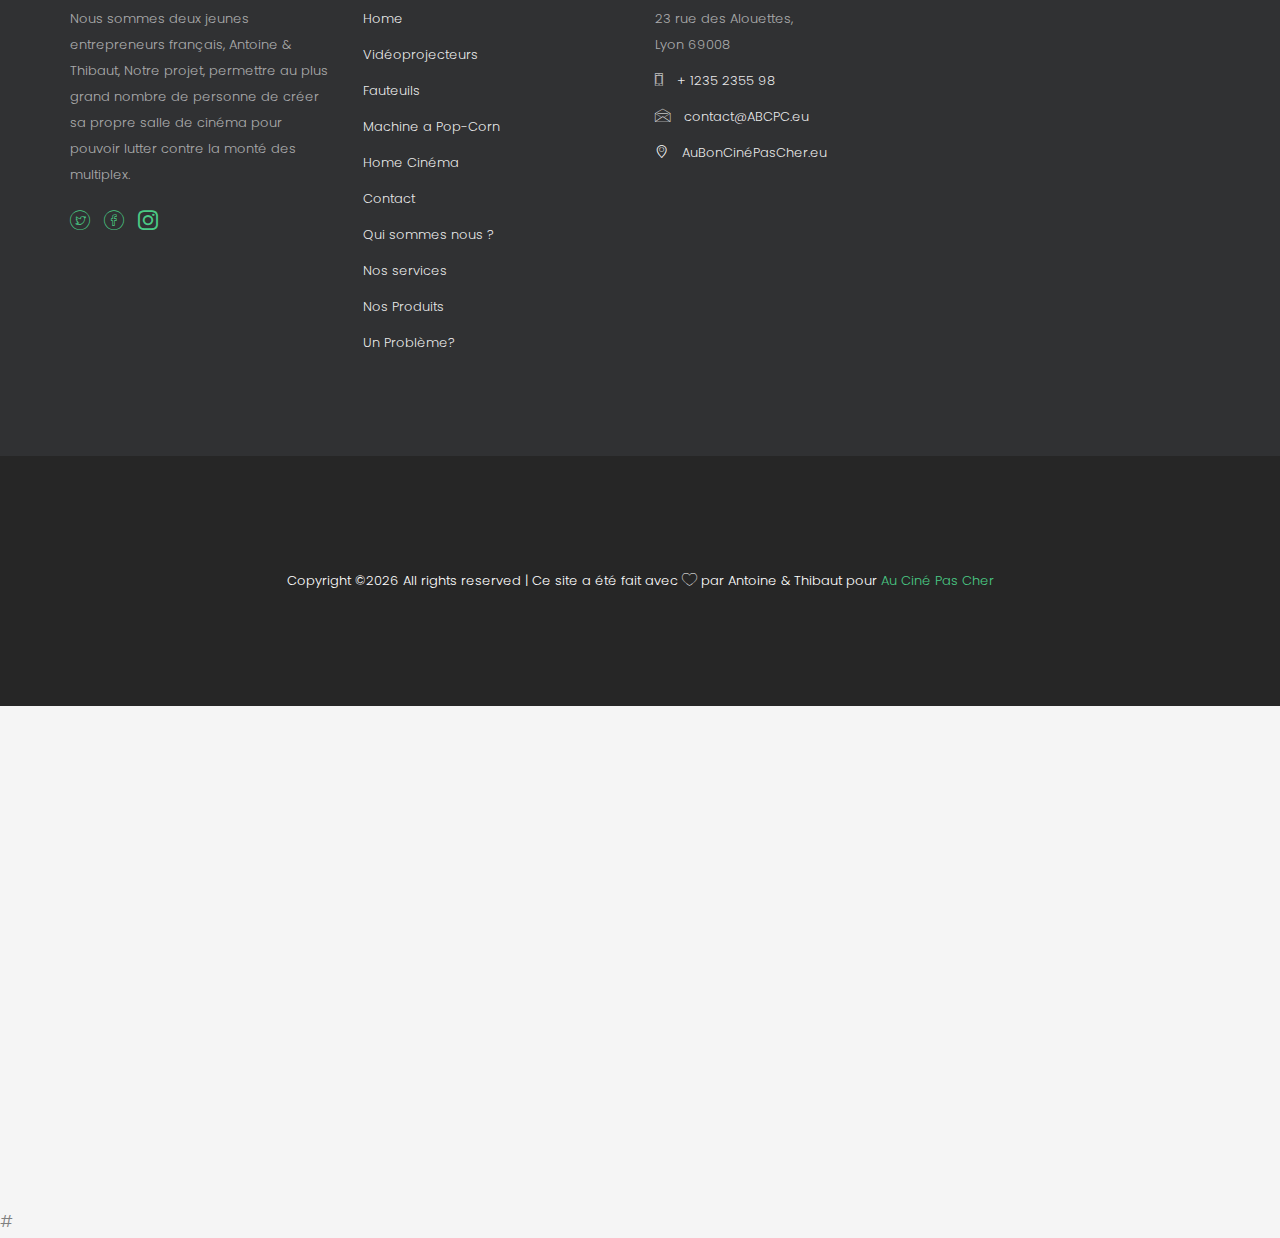
<file: Problème.html>
<!DOCTYPE HTML>
<html>
	<link rel="shortcut icon" type="image/x-icon" href="images/Logo.jpeg" />
<link rel="mask-icon" type="" href="images/Logo.jpeg" color="#111" />
	<head>
	<meta charset="utf-8">
	<meta http-equiv="X-UA-Compatible" content="IE=edge">
	<title>Au Ciné Pas Cher - Un Problème ?</title>
	<meta name="viewport" content="width=device-width, initial-scale=1">
	<meta name="description" content="" />
	<meta name="keywords" content="" />
	<meta name="author" content="" />

	<link href="https://fonts.googleapis.com/css?family=Poppins:300,400,500,600" rel="stylesheet">
	<link href="https://fonts.googleapis.com/css?family=Nunito:200,300,400" rel="stylesheet">
	
	
	<!-- Animate.css -->
	<link rel="stylesheet" href="css/animate.css">
	<!-- Icomoon Icon Fonts-->
	<link rel="stylesheet" href="css/icomoon.css">
	<!-- Bootstrap  -->
	<link rel="stylesheet" href="css/bootstrap.css">

	<!-- Magnific Popup -->
	<link rel="stylesheet" href="css/magnific-popup.css">

	<!-- Owl Carousel -->
	<link rel="stylesheet" href="css/owl.carousel.min.css">
	<link rel="stylesheet" href="css/owl.theme.default.min.css">

	<!-- Theme style  -->
	<link rel="stylesheet" href="css/style.css">

	<!-- Modernizr JS -->
	<script src="js/modernizr-2.6.2.min.js"></script>
	<!-- FOR IE9 below -->
	<!--[if lt IE 9]>
	<script src="js/respond.min.js"></script>
	<![endif]-->

	</head>
	<body>
		
	<div class="colorlib-loader"></div>

	<div id="page">
		<nav class="colorlib-nav" role="navigation">
			<div class="top-menu">
				<div class="container">
					<div class="row">
						
						<div class="col-md-10 text-right menu-1">
							<ul>
								<li class="has-dropdown active">
									<a href="index.html">Home</a>
									<ul class="dropdown">
										<li><a href="contact.html">Contact</a></li>
										<li><a href="Qui sommes nous.html">Qui sommes nous ?</a></li>
										<li><a href="Nos services.html">Nos services</a></li>
										<li><a href="Tous nos produits.html">Tous nos Produits</a></li>
										<li><a href="Problème.html">Un Problème?</a></li>
									</ul>
								</li>
								<li><a href="vidéoprojecteur.html">Vidéoprojecteurs</a></li>
								<li><a href="Fauteuils.html">Fauteuils</a></li>
								<li><a href="Pop-Corn.html">Machine a Pop-Corn</a></li>
								<li><a href="Enceintes.html">Home Cinéma</a></li>
								<li class="has-dropdown active">
									<a href="Langue.html">Langues</a>
									<ul class="dropdown">
										<li><a href="Langue.html">Anglais</a></li>
										<li><a href="Langue.html">Allemand</a></li>
										<li><a href="Langue.html">Portugais</a></li>
										<li><a href="Langue.html">Japonais</a></li>
										<li><a href="Langue.html">Chinois</a></li>
									</ul>
								</li>
							</ul>
						</div>
					</div>
				</div>
			</div>
		</nav>

		<section id="home" class="video-hero" style="height: 500px; background-image: url(images/cover_img_1.jpg);  background-size:cover; background-position: center center;background-attachment:fixed;" data-section="home">
		<div class="overlay"></div>
			<div class="display-t display-t2 text-center">
				<div class="display-tc display-tc2">
					<div class="container">
						<div class="col-md-12 col-md-offset-0">
							<div class="animate-box">
								<div class="container">
								<div class="title">Au Ciné Pas Cher</div>
								<h2>Un problème?</h2>
							</div>
						</div>
					</div>
				</div>
			</div>
		</section>

		<div id="colorlib-contact">
			<div class="container">
				<div class="row">
					<div class="col-md-4 col-md-push-8 animate-box">
						<h2>Contact Information</h2>
						<div class="row">
							<div class="col-md-12">
								<div class="contact-info-wrap-flex">
									<div class="con-info">
										<p><span><i class="icon-location-2"></i></span> 24 rue des Alouettes <br> Lyon 69008</p>
										<iframe src="https://www.google.com/maps/embed?pb=!1m18!1m12!1m3!1d2784.4969655328914!2d4.871197215612018!3d45.74118207910513!2m3!1f0!2f0!3f0!3m2!1i1024!2i768!4f13.1!3m3!1m2!1s0x47f4c1e0d0cc4e53%3A0xc1820f8c9eb2dab4!2s24%20Rue%20des%20Alouettes%2C%2069008%20Lyon!5e0!3m2!1sfr!2sfr!4v1578915179728!5m2!1sfr!2sfr" width=auto height=auto frameborder=auto style="border:0;" allowfullscreen=""></iframe>
									</div>
									<div class="con-info">
										<p><span><i class="icon-phone3"></i></span> <a href="tel://1234567920">+ 1235 2355 98</a></p>
									</div>
									<div class="con-info">
										<p><span><i class="icon-paperplane"></i></span> <a href="mailto:contact@ABCPC.eu">contact@ABCPC.eu</a></p>
									</div>
									<div class="con-info">
										<p><span><i class="icon-globe"></i></span> <a href="index.html">AuBonCinéPasCher.eu</a></p>
									</div>
								</div>
							</div>
						</div>
					</div>
					<div class="col-md-8 col-md-pull-4 animate-box">
						<h2>Quel est votre problème?</h2>
						<form action="#">
							<div class="row form-group">
								<div class="col-md-6">
									<!-- <label for="fname">First Name</label> -->
									<input type="text" id="fname" class="form-control" placeholder="Votre nom">
								</div>
								<div class="col-md-6">
									<!-- <label for="lname">Last Name</label> -->
									<input type="text" id="lname" class="form-control" placeholder="Votre Prénom">
								</div>
							</div>

							<div class="row form-group">
								<div class="col-md-12">
									<!-- <label for="email">Email</label> -->
									<input type="text" id="email" class="form-control" placeholder="Votre adresse mail">
								</div>
							</div>
							<div class="row form-group">
								<div class="col-md-12">
									<!-- <label for="Magasin">Magasin</label> -->
									<input type="text" id="Magasin" class="form-control" placeholder="Votre Magasin le plus proche">
								</div>
							</div>
							<div class="row form-group">
								<div class="col-md-12">
									<!-- <label for="subject">Subject</label> -->
									<input type="text" id="subject" class="form-control" placeholder="Votre problème en quelques mots...">
								</div>
							</div>

							<div class="row form-group">
								<div class="col-md-12">
									<!-- <label for="message">Message</label> -->
									<textarea name="message" id="message" cols="30" rows="10" class="form-control" placeholder="Expliquez nous votre problème..."></textarea>
								</div>
							</div>
							<div class="form-group">
								<input type="submit" value="Envoyer le message" class="btn btn-primary">
							</div>
						</form>		
					</div>
				</div>
			</div>
		</div>
		<footer id="colorlib-footer">
			<div class="container">
				<div class="row row-pb-md">
					<div class="col-md-3 colorlib-widget">
						<h4>A propos de nous...</h4>
						<p>Nous sommes deux jeunes entrepreneurs français, Antoine & Thibaut, Notre projet, permettre au plus grand nombre de personne de créer sa propre salle de cinéma pour pouvoir lutter contre la monté des multiplex.</p>
						<p>
							<ul class="colorlib-social-icons">
								<li><a href="https://twitter.com/cine_pas_cher"><i class="icon-twitter"></i></a></li>
								<li><a href="#"><i class="icon-facebook"></i></a></li>
								<li><a href="#"><i class="icon-instagram"></i></a></li>
							</ul>
						</p>
					</div>
					<div class="col-md-3 colorlib-widget">
						<h4>Information</h4>
						<p>
							<ul class="colorlib-footer-links">
								<li class="active"><a href="index.html">Home</a></li>
								<li><a href="vidéoprojecteur.html">Vidéoprojecteurs</a></li>
								<li><a href="Fauteuils.html">Fauteuils</a></li>
								<li><a href="Pop-Corn.html">Machine a Pop-Corn</a></li>
								<li><a href="Enceintes.html">Home Cinéma</a></li>
								<li><a href="contact.html">Contact</a></li>
								<li><a href="Qui sommes nous.html">Qui sommes nous ?</a></li>
								<li><a href="Nos services.html">Nos services</a></li>
								<li><a href="Tous nos produits.html">Nos Produits</a></li>
								<li><a href="Problème.html">Un Problème?</a></li>
							</ul>
						</p>
					</div>
					<div class="col-md-3 colorlib-widget">
						<h4>Info Contact</h4>
						<ul class="colorlib-footer-links">
							<li>23 rue des Alouettes, <br> Lyon 69008</li>
							<li><a href="tel://1234567920"><i class="icon-phone"></i> + 1235 2355 98</a></li>
							<li><a href="mailto:contact@ABCPC.eu"><i class="icon-envelope"></i> contact@ABCPC.eu</a></li>
							<li><a href="Index.html"><i class="icon-location4"></i> AuBonCinéPasCher.eu</a></li>
						</ul>
					</div>
				</div>
			</div>
			<div class="copy">
				<div class="container">
					<div class="row">
						<div class="col-md-12 text-center">
							<p>
								 <!-- Link back to Colorlib can't be removed. Template is licensed under CC BY 3.0. -->
Copyright &copy;<script>document.write(new Date().getFullYear());</script> All rights reserved | Ce site a été fait avec <i class="icon-heart" aria-hidden="true"></i> par Antoine & Thibaut pour <a href="Index.html" target="_blank">Au Ciné Pas Cher</a>

							</p>
						</div>
					</div>
				</div>
			</div>
		</footer>
		<div id="map" class="colorlib-map"></div>

		
	<div class="gototop js-top">
		<a href="#" class="js-gotop"><i class="icon-arrow-up2"></i></a>
	</div>
	<!-- jQuery -->
	<script src="js/jquery.min.js"></script>
	<!-- jQuery Easing -->
	<script src="js/jquery.easing.1.3.js"></script>
	<!-- Bootstrap -->
	<script src="js/bootstrap.min.js"></script>
	<!-- Waypoints -->
	<script src="js/jquery.waypoints.min.js"></script>
	<!-- Stellar Parallax -->
	<script src="js/jquery.stellar.min.js"></script>
	<!-- YTPlayer -->
	<script src="js/jquery.mb.YTPlayer.min.js"></script>
	<!-- Owl carousel -->
	<script src="js/owl.carousel.min.js"></script>
	<!-- Magnific Popup -->
	<script src="js/jquery.magnific-popup.min.js"></script>
	<script src="js/magnific-popup-options.js"></script>
	<!-- Counters -->
	<script src="js/jquery.countTo.js"></script>
	<!-- Google Map -->
	<script src="https://www.google.com/maps/place/23+Rue+des+Alouettes,+69008+Lyon/@45.7420985,4.8714012,17z/data=!3m1!4b1!4m5!3m4!1s0x47f4c1e0b7cce22d:0xc102c0979811ad56!8m2!3d45.7420985!4d4.8735899?hl=fr"></script>
	#<script src="js/google_map.js"></script>
	<!-- Main -->
	<script src="js/main.js"></script>

	</body>
</html>
</file>
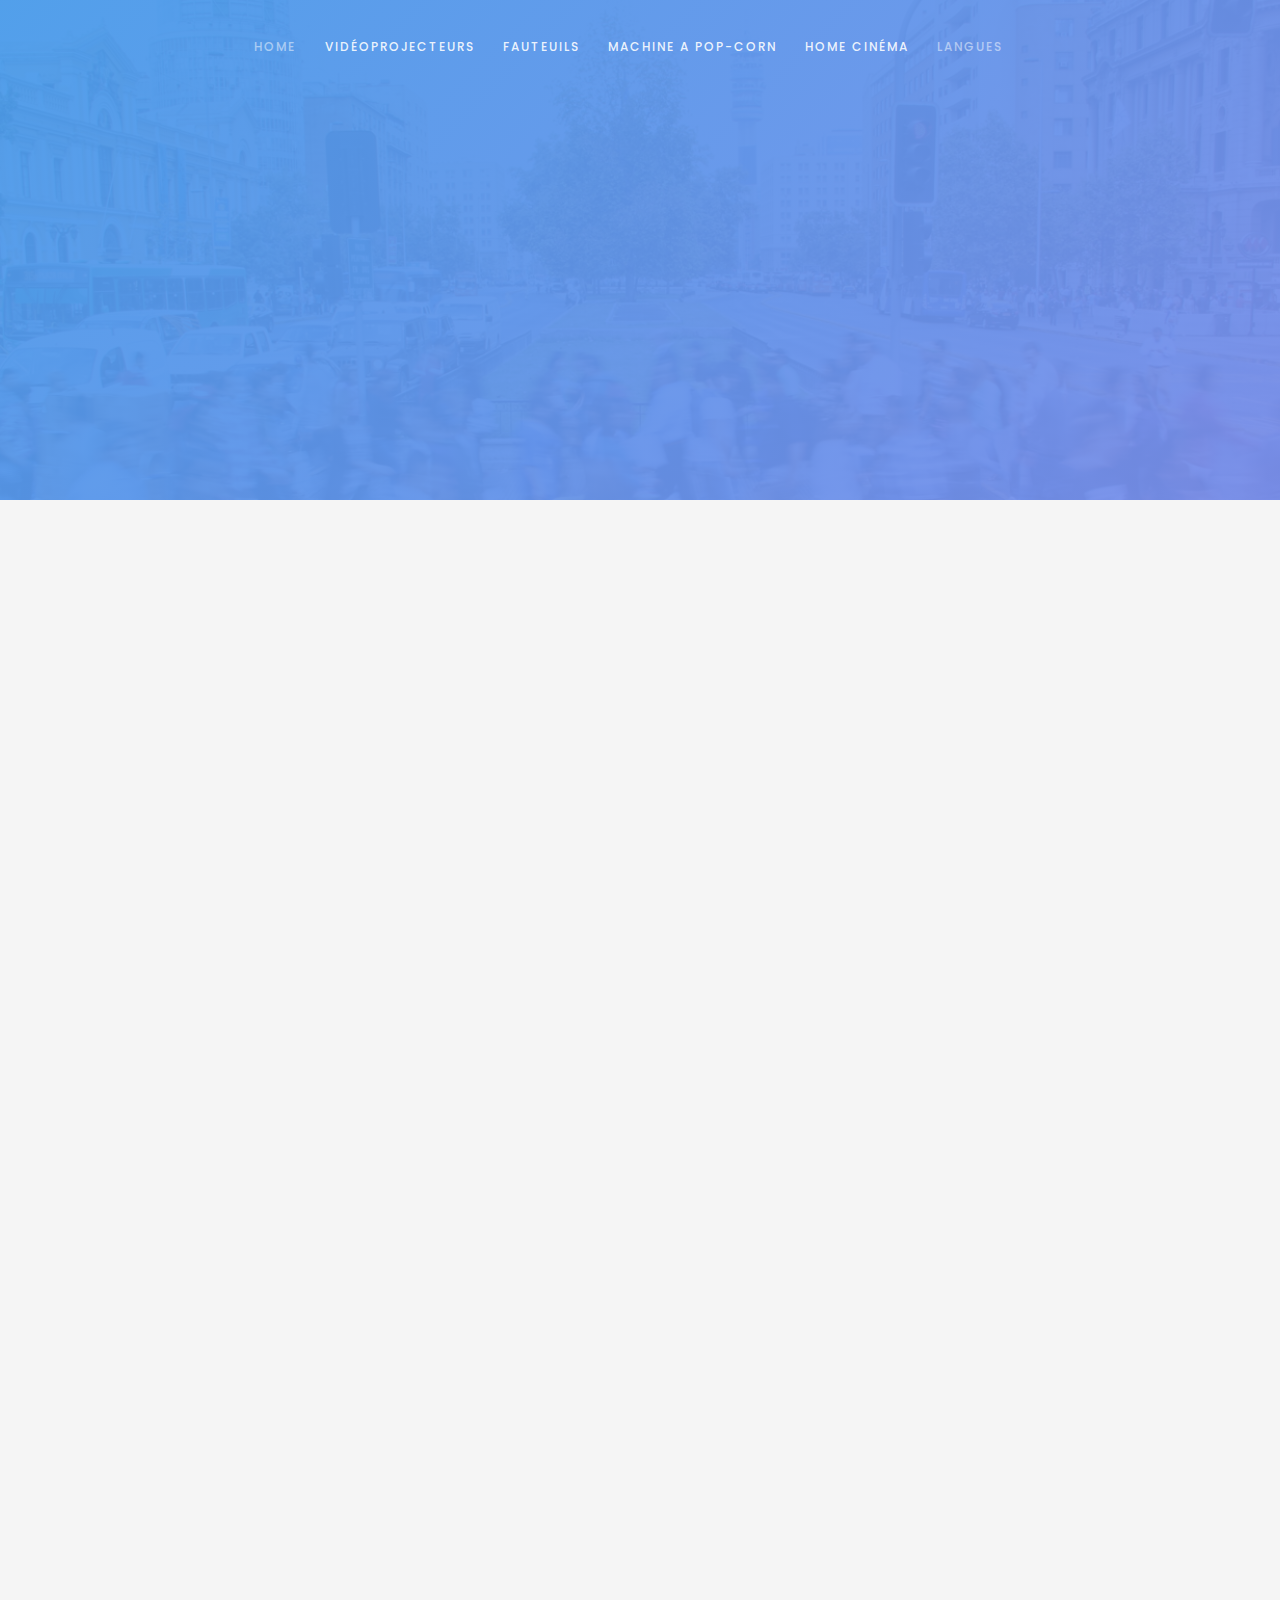
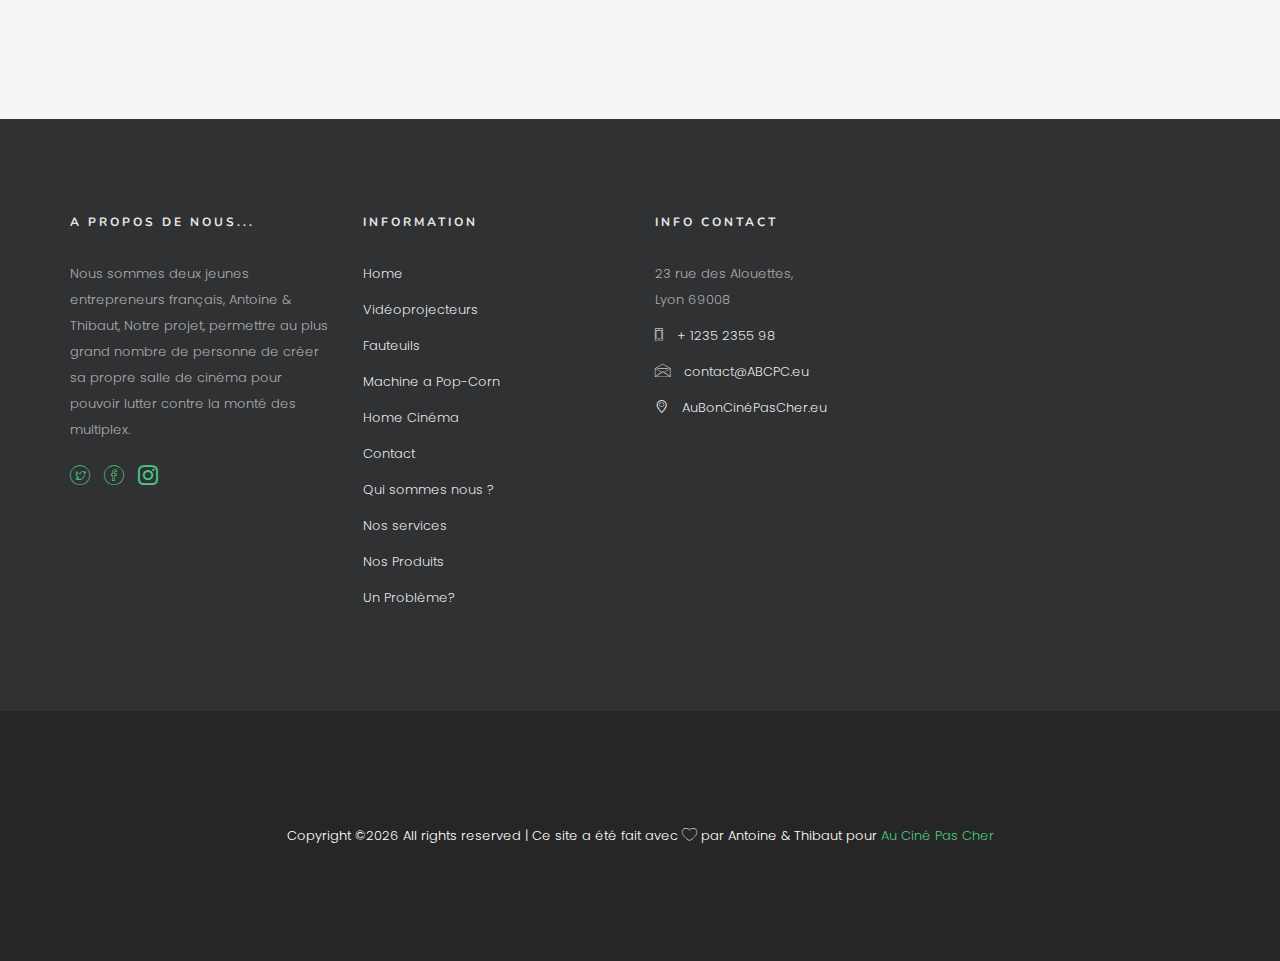
<file: Tous nos produits.html>
<!DOCTYPE HTML>
<html>
	<head>
	<meta charset="utf-8">
	<meta http-equiv="X-UA-Compatible" content="IE=edge">
	<title>Au ciné pas cher - Tous nos produits</title>
	<meta name="viewport" content="width=device-width, initial-scale=1">
	<meta name="description" content="" />
	<meta name="keywords" content="" />
	<meta name="author" content="" />

  <!-- Facebook and Twitter integration -->
	<meta property="og:title" content=""/>
	<meta property="og:image" content=""/>
	<meta property="og:url" content=""/>
	<meta property="og:site_name" content=""/>
	<meta property="og:description" content=""/>
	<meta name="twitter:title" content="" />
	<meta name="twitter:image" content="" />
	<meta name="twitter:url" content="" />
	<meta name="twitter:card" content="" />

	<link href="https://fonts.googleapis.com/css?family=Poppins:300,400,500,600" rel="stylesheet">
	<link href="https://fonts.googleapis.com/css?family=Nunito:200,300,400" rel="stylesheet">
	 
	<!-- Animate.css -->
	<link rel="stylesheet" href="css/animate.css">
	<!-- Icomoon Icon Fonts-->
	<link rel="stylesheet" href="css/icomoon.css">
	<!-- Bootstrap  -->
	<link rel="stylesheet" href="css/bootstrap.css">

	<!-- Magnific Popup -->
	<link rel="stylesheet" href="css/magnific-popup.css">

	<!-- Owl Carousel -->
	<link rel="stylesheet" href="css/owl.carousel.min.css">
	<link rel="stylesheet" href="css/owl.theme.default.min.css">

	<!-- Theme style  -->
	<link rel="stylesheet" href="css/style.css">

	<!-- Modernizr JS -->
	<script src="js/modernizr-2.6.2.min.js"></script>
	<!-- FOR IE9 below -->
	<!--[if lt IE 9]>
	<script src="js/respond.min.js"></script>
	<![endif]-->

	</head>
	<body>
		
	<div class="colorlib-loader"></div>

	<div id="page">
		<nav class="colorlib-nav" role="navigation">
			<div class="top-menu">
				<div class="container">
					<div class="row">
						
						<div class="col-md-10 text-right menu-1">
							<ul>
								<li class="has-dropdown active">
									<a href="index.html">Home</a>
									<ul class="dropdown">
										<li><a href="contact.html">Contact</a></li>
										<li><a href="Qui sommes nous.html">Qui sommes nous ?</a></li>
										<li><a href="Nos services.html">Nos services</a></li>
										<li><a href="Tous nos produits.html">Tous nos Produits</a></li>
										<li><a href="Problème.html">Un Problème?</a></li>
									</ul>
								</li>
								<li><a href="vidéoprojecteur.html">Vidéoprojecteurs</a></li>
								<li><a href="Fauteuils.html">Fauteuils</a></li>
								<li><a href="Pop-Corn.html">Machine a Pop-Corn</a></li>
								<li><a href="Enceintes.html">Home Cinéma</a></li>
								<li class="has-dropdown active">
									<a href="Langue.html">Langues</a>
									<ul class="dropdown">
										<li><a href="Langue.html">Anglais</a></li>
										<li><a href="Langue.html">Allemand</a></li>
										<li><a href="Langue.html">Portugais</a></li>
										<li><a href="Langue.html">Japonais</a></li>
										<li><a href="Langue.html">Chinois</a></li>
									</ul>
								</li>
							</ul>
						</div>
					</div>
				</div>
			</div>
		</nav>

		<section id="home" class="video-hero" style="height: 500px; background-image: url(images/cover_img_1.jpg);  background-size:cover; background-position: center center;background-attachment:fixed;" data-section="home">
		<div class="overlay"></div>
			<div class="display-t display-t2 text-center">
				<div class="display-tc display-tc2">
					<div class="container">
						<div class="col-md-12 col-md-offset-0">
							<div class="animate-box">
								<div class="container">
								<div class="title">Au Ciné Pas Cher</div> 
								<h2>Tous nos produits</h2>
							</div>
						</div>
					</div>
				</div>
			</div>
		</section>
		<div class="colorlib-shop">
			<div class="container-fluid">
				<div class="row">
					<div class="col-md-2 col-sm-3 col-xs-6 text-center animate-box">
						<div class="product-entry">
							<div class="product-img" style="background-image: url(images/Accueil2.jpg);">
								<p class="tag"><span class="new">New</span></p>
								<div class="cart">
									<p>
										<span class="addtocart"><a href="Oups.html"><i class="icon-cart"></i></a></span> 
										<span><a href="Oups.html"><i class="icon-eye"></i></a></span> 
										<span><a href="Oups.html"><i class="icon-heart3"></i></a></span>
										<span><a href="Oups.html"><i class="icon-pie-chart"></i></a></span>
									</p>
								</div>
							</div>
							<div class="desc">
								<h3><a href="product-detail.html">Vidéoprojecteur 4K UHD Noir</a></h3>
								<p class="price"><span>2799€</span></p>
							</div>
						</div>
					</div>
					<div class="col-md-2 col-sm-3 col-xs-6 text-center animate-box">
						<div class="product-entry">
							<div class="product-img" style="background-image: url(images/acer-vidéoprojecteur.jpeg);">
								<p class="tag"><span class="sale">Sale</span></p>
								<div class="cart">
									<p>
										<span class="addtocart"><a href="Oups.html"><i class="icon-cart"></i></a></span> 
										<span><a href="Oups.html"><i class="icon-eye"></i></a></span> 
										<span><a href="Oups.html"><i class="icon-heart3"></i></a></span>
										<span><a href="Oups.html"><i class="icon-pie-chart"></i></a></span>
									</p>
								</div>
							</div>
							<div class="desc">
								<h3><a href="product-detail.html">Vidéoprojecteur 4K ACER HDR blanc</a></h3>
								<p class="price"><span>599,99 €</span> <span class="sale">16 000€</span> </p>
							</div>
						</div>
					</div>
					<div class="col-md-2 col-sm-3 col-xs-6 text-center animate-box">
						<div class="product-entry">
							<div class="product-img" style="background-image: url(images/JVC.jpeg);">
								<p class="tag"><span class="new">New</span></p>
								<div class="cart">
									<p>
										<span class="addtocart"><a href="Oups.html"><i class="icon-cart"></i></a></span> 
										<span><a href="Oups.html"><i class="icon-eye"></i></a></span> 
										<span><a href="Oups.html"><i class="icon-heart3"></i></a></span>
										<span><a href="Oups.html"><i class="icon-pie-chart"></i></a></span>
									</p>
								</div>
							</div>
							<div class="desc">
								<h3><a href="product-detail.html">Vidéoprojecteur JVC DLA-X7900</a></h3>
								<p class="price"><span>31 999#</span></p>
							</div>
						</div>
					</div>
					<div class="col-md-2 col-sm-3 col-xs-6 text-center animate-box">
						<div class="product-entry">
							<div class="product-img" style="background-image: url(images/Benq-4k-3d.jpg);">
								<div class="cart">
									<p>
										<span class="addtocart"><a href="Oups.html"><i class="icon-cart"></i></a></span> 
										<span><a href="Oups.html"><i class="icon-eye"></i></a></span> 
										<span><a href="Oups.html"><i class="icon-heart3"></i></a></span>
										<span><a href="Oups.html"><i class="icon-pie-chart"></i></a></span>
									</p>
								</div>
							</div>
							<div class="desc">
								<h3><a href="product-detail.html">Vidéoprojecteur 4K/3D Benq</a></h3>
								<p class="price"><span>1 099,00 €</span></p>
							</div>
						</div>
					</div>
					<div class="col-md-2 col-sm-3 col-xs-6 text-center animate-box">
						<div class="product-entry">
							<div class="product-img" style="background-image: url(images/fauteuilsx4.jpg);">
								<p class="tag"><span class="sale">Sale</span></p>
								<div class="cart">
									<p>
										<span class="addtocart"><a href="Oups.html"><i class="icon-cart"></i></a></span> 
										<span><a href="Oups.html"><i class="icon-eye"></i></a></span> 
										<span><a href="Oups.html"><i class="icon-heart3"></i></a></span>
										<span><a href="Oups.html"><i class="icon-pie-chart"></i></a></span>
									</p>
								</div>
							</div>
							<div class="desc">
								<h3><a href="product-detail.html">Fauteuil Hollywood confort rouge X4</a></h3>
								<p class="price"><span>1 019.00 €</span> <span class="sale">3 218.00€</span> </p>
							</div>
						</div>
					</div>
					<div class="col-md-2 col-sm-3 col-xs-6 text-center animate-box">
						<div class="product-entry">
							<div class="product-img" style="background-image: url(images/fauteuilx1noir.jpg);">
								<p class="tag"><span class="new">New</span></p>
								<div class="cart">
									<p>
										<span class="addtocart"><a href="Oups.html"><i class="icon-cart"></i></a></span> 
										<span><a href="Oups.html"><i class="icon-eye"></i></a></span> 
										<span><a href="Oups.html"><i class="icon-heart3"></i></a></span>
										<span><a href="Oups.html"><i class="icon-pie-chart"></i></a></span>
									</p>
								</div>
							</div>
							<div class="desc">
								<h3><a href="product-detail.html">Fauteuil Hollywood luxury</a></h3>
								<p class="price"><span>1890,00 €</span></p>
							</div>
						</div>
					</div>
					<div class="col-md-2 col-sm-3 col-xs-6 text-center animate-box">
						<div class="product-entry">
							<div class="product-img" style="background-image: url(images/Fauteuilsbois.jpeg);">
								<div class="cart">
									<p>
										<span class="addtocart"><a href="Oups.html"><i class="icon-cart"></i></a></span> 
										<span><a href="Oups.html"><i class="icon-eye"></i></a></span> 
										<span><a href="Oups.html"><i class="icon-heart3"></i></a></span>
										<span><a href="Oups.html"><i class="icon-pie-chart"></i></a></span>
									</p>
								</div></div>
							<div class="desc">
								<h3><a href="product-detail.html">Fauteuils de cinéma skaï rouge et fonte patinée X5</a></h3>
								<p class="price"><span>2 300,00 €</span></p>
							</div>
						</div>
					</div>
					<div class="col-md-2 col-sm-3 col-xs-6 text-center animate-box">
						<div class="product-entry">
							<div class="product-img" style="background-image: url(images/Fauteuilsbois2.jpeg);">
								<p class="tag"><span class="new">New</span></p>
								<div class="cart">
									<p>
										<span class="addtocart"><a href="Oups.html"><i class="icon-cart"></i></a></span> 
										<span><a href="Oups.html"><i class="icon-eye"></i></a></span> 
										<span><a href="Oups.html"><i class="icon-heart3"></i></a></span>
										<span><a href="Oups.html"><i class="icon-pie-chart"></i></a></span>
									</p>
								</div>
							</div>
							<div class="desc">
								<h3><a href="Oups.html">Fauteuils cinema années 50-60 X3</a></h3>
								<p class="price"><span>990,00 €</span></p>
							</div>
						</div>
					</div>
					<div class="col-md-2 col-sm-3 col-xs-6 text-center animate-box">
						<div class="product-entry">
							<div class="product-img" style="background-image: url(images/Accueil1.jpg);">
								<p class="tag"><span class="new">New</span></p>
								<div class="cart">
									<p>
										<span class="addtocart"><a href="Oups.html"><i class="icon-cart"></i></a></span> 
										<span><a href="Oups.html"><i class="icon-eye"></i></a></span> 
										<span><a href="Oups.html"><i class="icon-heart3"></i></a></span>
										<span><a href="Oups.html"><i class="icon-pie-chart"></i></a></span>
									</p>
								</div>
							</div>
							<div class="desc">
								<h3><a href="product-detail.html">Machine a pop-corn europop</a></h3>
								<p class="price"><span>1000,00€</span></p>
							</div>
						</div>
					</div>
					<div class="col-md-2 col-sm-3 col-xs-6 text-center animate-box">
						<div class="product-entry">
							<div class="product-img" style="background-image: url(images/machine-a-popcorn-titan.jpg);">
								<p class="tag"><span class="new">New</span></p>
								<div class="cart">
									<p>
										<span class="addtocart"><a href="Oups.html"><i class="icon-cart"></i></a></span> 
										<span><a href="Oups.html"><i class="icon-eye"></i></a></span> 
										<span><a href="Oups.html"><i class="icon-heart3"></i></a></span>
										<span><a href="Oups.html"><i class="icon-pie-chart"></i></a></span>
									</p>
								</div>
							</div>
							<div class="desc">
								<h3><a href="product-detail.html">Machine a pop-corn Titan</a></h3>
								<p class="price"><span>1500,00€</span></p>
							</div>
						</div>
					</div>
					<div class="col-md-2 col-sm-3 col-xs-6 text-center animate-box">
						<div class="product-entry">
							<div class="product-img" style="background-image: url(images/appareil-a-pop-corn-professionnel-sur-chariot-mobile.jpg);">
								<p class="tag"><span class="new">New</span></p>
								<div class="cart">
									<p>
										<span class="addtocart"><a href="Oups.html"><i class="icon-cart"></i></a></span> 
										<span><a href="Oups.html"><i class="icon-eye"></i></a></span> 
										<span><a href="Oups.html"><i class="icon-heart3"></i></a></span>
										<span><a href="Oups.html"><i class="icon-pie-chart"></i></a></span>
									</p>
								</div>
							</div>
							<div class="desc">
								<h3><a href="product-detail.html">Appareil à pop-corn sur chariot mobile</a></h3>
								<p class="price"><span>756,80€</span></p>
							</div>
						</div>
					</div>
					<div class="col-md-2 col-sm-3 col-xs-6 text-center animate-box">
						<div class="product-entry">
							<div class="product-img" style="background-image: url(images/Machin-Pop-Corn.jpeg);">
								<p class="tag"><span class="new">New</span></p>
								<div class="cart">
									<p>
										<span class="addtocart"><a href="Oups.html"><i class="icon-cart"></i></a></span> 
										<span><a href="Oups.html"><i class="icon-eye"></i></a></span> 
										<span><a href="Oups.html"><i class="icon-heart3"></i></a></span>
										<span><a href="Oups.html"><i class="icon-pie-chart"></i></a></span>
									</p>
								</div>
							</div>
							<div class="desc">
								<h3><a href="product-detail.html">Appareil à pop-corn avec compartiment chauffant</a></h3>
								<p class="price"><span>1 000,00 €</span></p>
							</div>
						</div>
					</div>
				</div>
			</div>
		</div>

		<footer id="colorlib-footer">
			<div class="container">
				<div class="row row-pb-md">
					<div class="col-md-3 colorlib-widget">
						<h4>A propos de nous...</h4>
						<p>Nous sommes deux jeunes entrepreneurs français, Antoine & Thibaut, Notre projet, permettre au plus grand nombre de personne de créer sa propre salle de cinéma pour pouvoir lutter contre la monté des multiplex.</p>
						<p>
							<ul class="colorlib-social-icons">
								<li><a href="https://twitter.com/cine_pas_cher"><i class="icon-twitter"></i></a></li>
								<li><a href="#"><i class="icon-facebook"></i></a></li>
								<li><a href="#"><i class="icon-instagram"></i></a></li>
							</ul>
						</p>
					</div>
					<div class="col-md-3 colorlib-widget">
						<h4>Information</h4>
						<p>
							<ul class="colorlib-footer-links">
								<li class="active"><a href="index.html">Home</a></li>
								<li><a href="vidéoprojecteur.html">Vidéoprojecteurs</a></li>
								<li><a href="Fauteuils.html">Fauteuils</a></li>
								<li><a href="Pop-Corn.html">Machine a Pop-Corn</a></li>
								<li><a href="Enceintes.html">Home Cinéma</a></li>
								<li><a href="contact.html">Contact</a></li>
								<li><a href="Qui sommes nous.html">Qui sommes nous ?</a></li>
								<li><a href="Nos services.html">Nos services</a></li>
								<li><a href="Tous nos produits.html">Nos Produits</a></li>
								<li><a href="Problème.html">Un Problème?</a></li>
							</ul>
						</p>
					</div>
					<div class="col-md-3 colorlib-widget">
						<h4>Info Contact</h4>
						<ul class="colorlib-footer-links">
							<li>23 rue des Alouettes, <br> Lyon 69008</li>
							<li><a href="tel://1234567920"><i class="icon-phone"></i> + 1235 2355 98</a></li>
							<li><a href="mailto:contact@ABCPC.eu"><i class="icon-envelope"></i> contact@ABCPC.eu</a></li>
							<li><a href="Index.html"><i class="icon-location4"></i> AuBonCinéPasCher.eu</a></li>
						</ul>
					</div>
				</div>
			</div>
			<div class="copy">
				<div class="container">
					<div class="row">
						<div class="col-md-12 text-center">
							<p>
								 <!-- Link back to Colorlib can't be removed. Template is licensed under CC BY 3.0. -->
Copyright &copy;<script>document.write(new Date().getFullYear());</script> All rights reserved | Ce site a été fait avec <i class="icon-heart" aria-hidden="true"></i> par Antoine & Thibaut pour <a href="Index.html" target="_blank">Au Ciné Pas Cher</a>

							</p>
						</div>
					</div>
				</div>
			</div>
		</footer>
	</div>

	<div class="gototop js-top">
		<a href="#" class="js-gotop"><i class="icon-arrow-up2"></i></a>
	</div>
	
	<!-- jQuery -->
	<script src="js/jquery.min.js"></script>
	<!-- jQuery Easing -->
	<script src="js/jquery.easing.1.3.js"></script>
	<!-- Bootstrap -->
	<script src="js/bootstrap.min.js"></script>
	<!-- Waypoints -->
	<script src="js/jquery.waypoints.min.js"></script>
	<!-- Stellar Parallax -->
	<script src="js/jquery.stellar.min.js"></script>
	<!-- YTPlayer -->
	<script src="js/jquery.mb.YTPlayer.min.js"></script>
	<!-- Owl carousel -->
	<script src="js/owl.carousel.min.js"></script>
	<!-- Magnific Popup -->
	<script src="js/jquery.magnific-popup.min.js"></script>
	<script src="js/magnific-popup-options.js"></script>
	<!-- Counters -->
	<script src="js/jquery.countTo.js"></script>
	<!-- Main -->
	<script src="js/main.js"></script>

	</body>
</html>
</file>
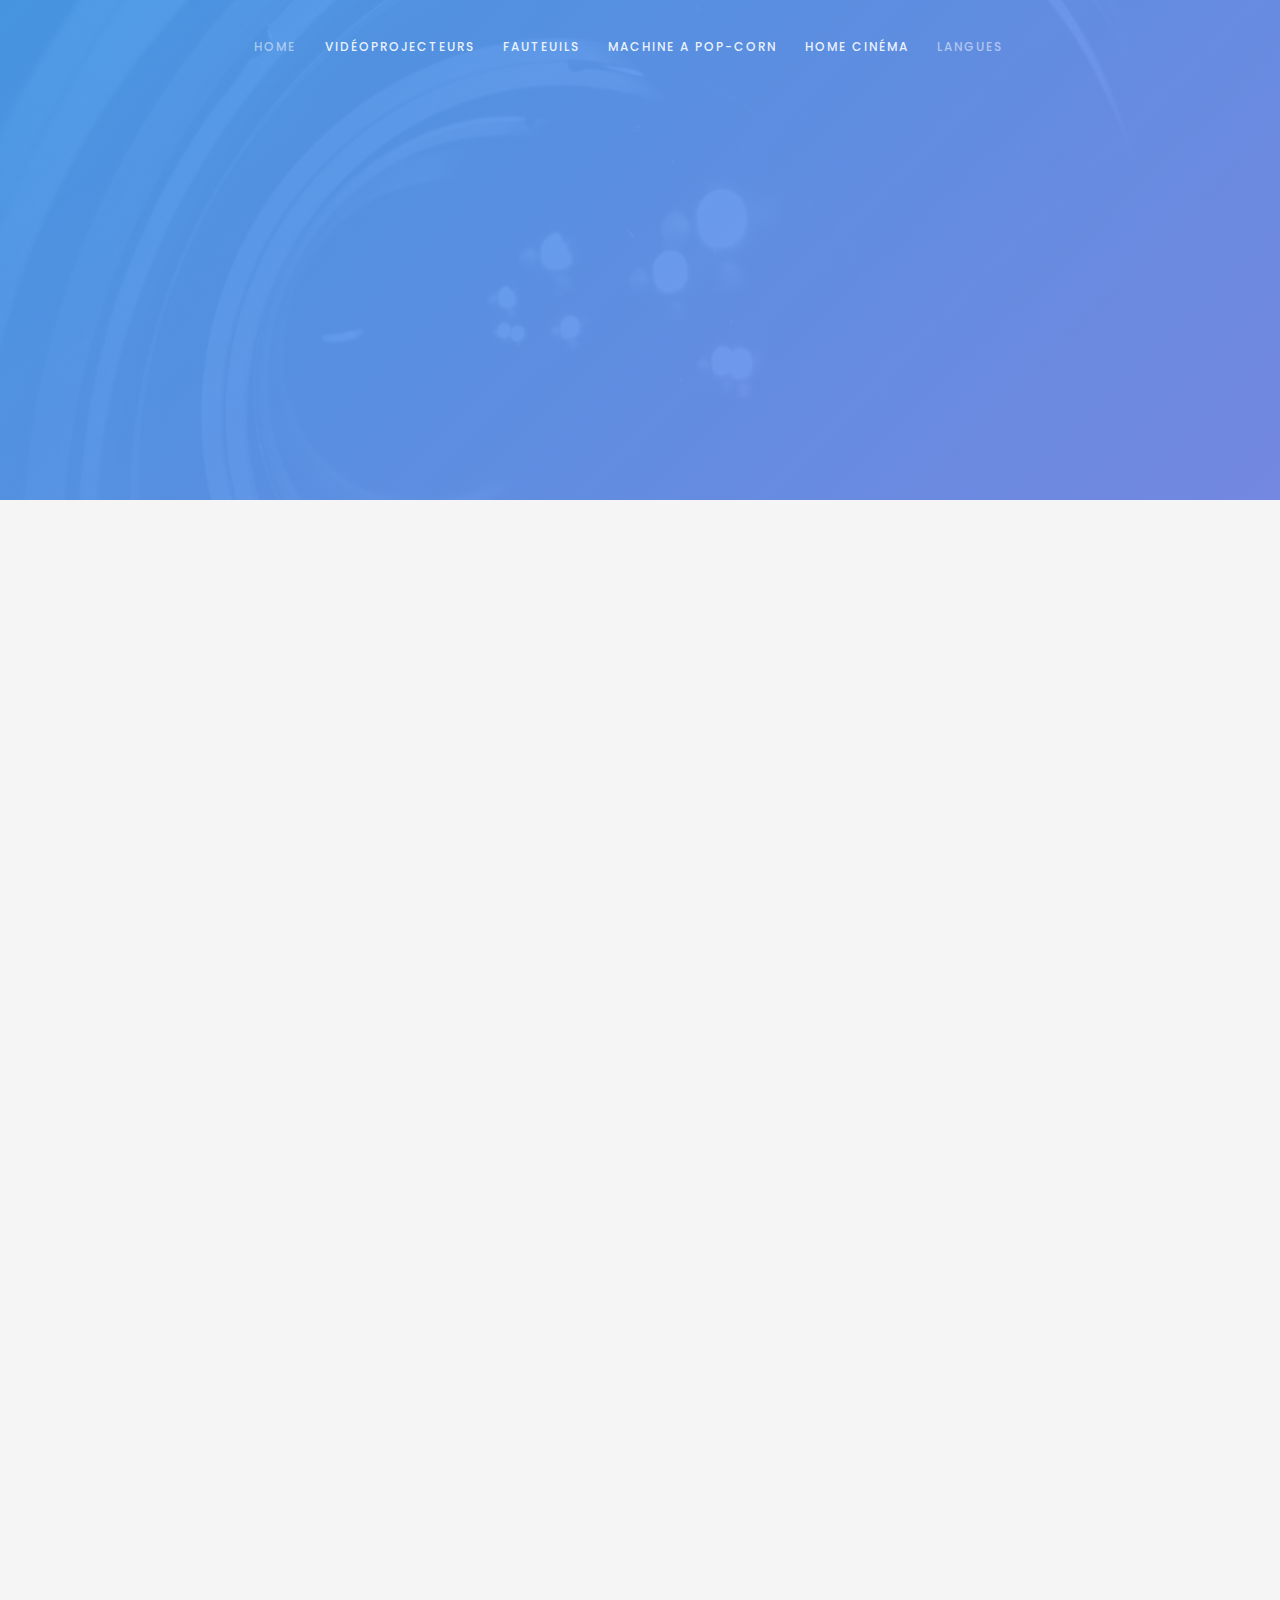
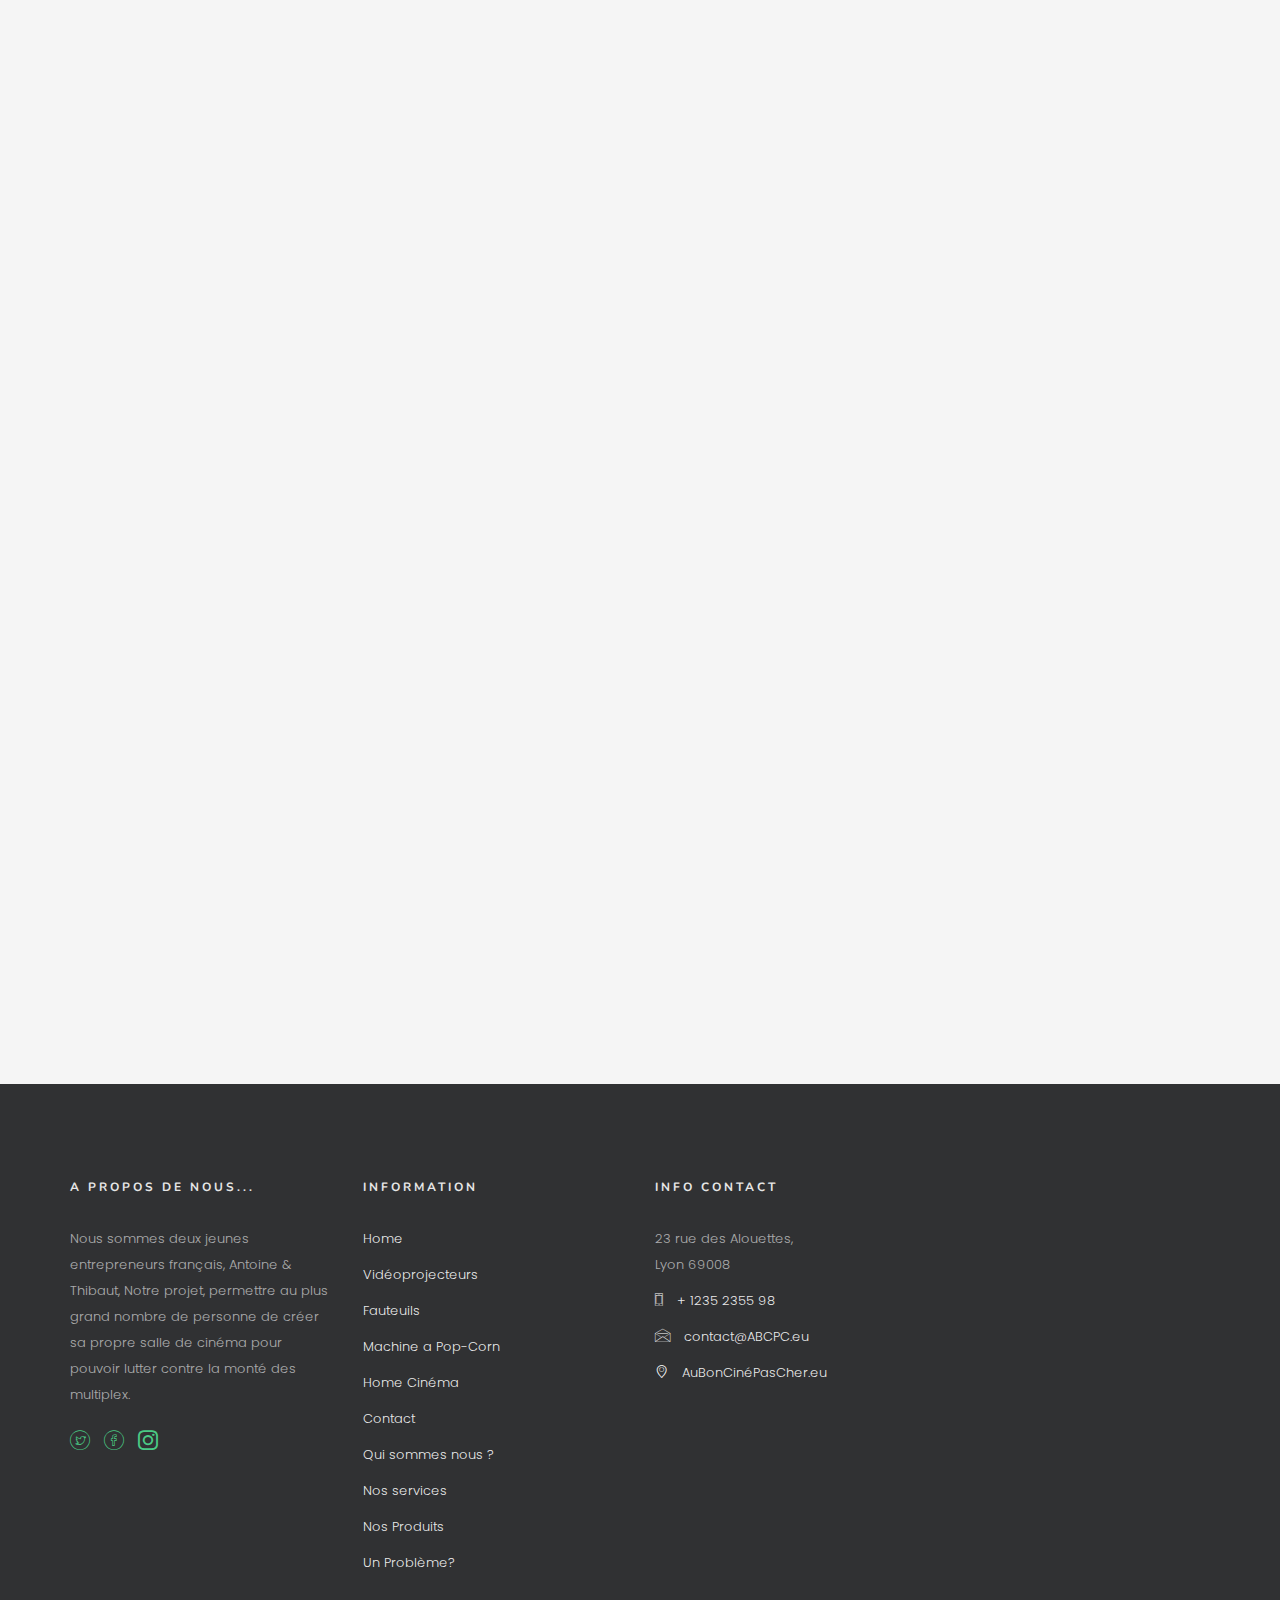
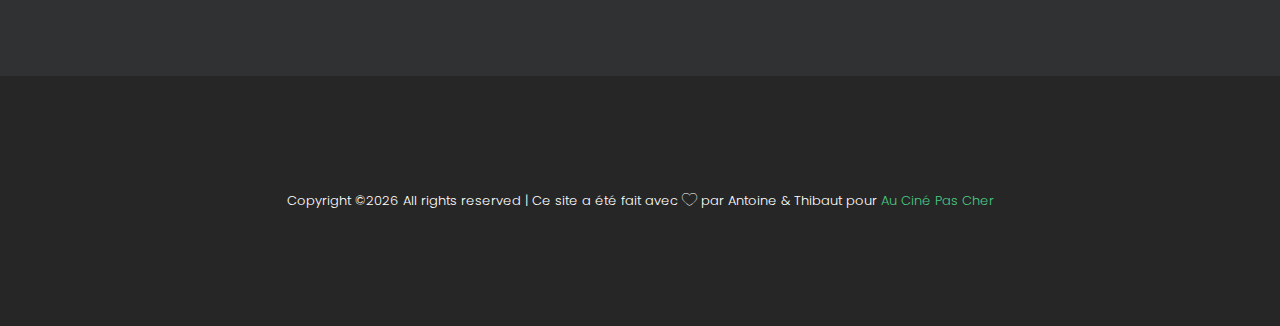
<file: vidéoprojecteur.html>
<!DOCTYPE HTML>
<html>
	<link rel="shortcut icon" type="image/x-icon" href="images/Logo.jpeg" />
<link rel="mask-icon" type="" href="images/Logo.jpeg" color="#111" />
	<head>
	<meta charset="utf-8">
	<meta http-equiv="X-UA-Compatible" content="IE=edge">
	<title>Au bon ciné pas cher - Vidéoprojecteurs</title>
	<meta name="viewport" content="width=device-width, initial-scale=1">
	<meta name="description" content="" />
	<meta name="keywords" content="" />
	<meta name="author" content="" />
	<link href="https://fonts.googleapis.com/css?family=Poppins:300,400,500,600" rel="stylesheet">
	<link href="https://fonts.googleapis.com/css?family=Nunito:200,300,400" rel="stylesheet">
	<link rel="stylesheet" href="css/animate.css">
	<link rel="stylesheet" href="css/icomoon.css">
	<link rel="stylesheet" href="css/bootstrap.css">
	<link rel="stylesheet" href="css/magnific-popup.css">
	<link rel="stylesheet" href="css/owl.carousel.min.css">
	<link rel="stylesheet" href="css/owl.theme.default.min.css">
	<link rel="stylesheet" href="css/style.css">
	
	<script src="js/modernizr-2.6.2.min.js"></script>
	</head>
	<body>
		
	<div class="colorlib-loader"></div>

	<div id="page">
		<nav class="colorlib-nav" role="navigation">
			<div class="top-menu">
				<div class="container">
					<div class="row">
						
						<div class="col-md-10 text-right menu-1">
							<ul>
								<li class="has-dropdown active">
									<a href="index.html">Home</a>
									<ul class="dropdown">
										<li><a href="contact.html">Contact</a></li>
										<li><a href="Qui sommes nous.html">Qui sommes nous ?</a></li>
										<li><a href="Nos services.html">Nos services</a></li>
										<li><a href="Tous nos produits.html">Tous nos Produits</a></li>
										<li><a href="Problème.html">Un Problème?</a></li>
									</ul>
								</li>
								<li><a href="vidéoprojecteur.html">Vidéoprojecteurs</a></li>
								<li><a href="Fauteuils.html">Fauteuils</a></li>
								<li><a href="Pop-Corn.html">Machine a Pop-Corn</a></li>
								<li><a href="Enceintes.html">Home Cinéma</a></li>
								<li class="has-dropdown active">
									<a href="Langue.html">Langues</a>
									<ul class="dropdown">
										<li><a href="Langue.html">Anglais</a></li>
										<li><a href="Langue.html">Allemand</a></li>
										<li><a href="Langue.html">Portugais</a></li>
										<li><a href="Langue.html">Japonais</a></li>
										<li><a href="Langue.html">Chinois</a></li>
									</ul>
								</li>
							</ul>
						</div>
					</div>
				</div>
			</div>
		</nav>

		<section id="home" class="video-hero" style="height: 500px; background-image: url(images/fond-projecteur.jpg);  background-size:cover; background-position: center center;background-attachment:fixed;" data-section="home">
		<div class="overlay"></div>
			<div class="display-t display-t2 text-center">
				<div class="display-tc display-tc2">
					<div class="container">
						<div class="col-md-12 col-md-offset-0">
							<div class="animate-box">
								<div class="container">
								<div class="title">Au Ciné Pas Cher</div>
								<h2>- Vidéoprojecteur -</h2>
							</div>
						</div>
					</div>
				</div>
			</div>
		</section>
		<div class="colorlib-work">
			<div class="container">
				<div class="row">
					<div class="col-md-12">
						<div class="work-flex">
							<div class="half animate-box">
								<div class="row no-gutters">
									<div class="col-md-12 col-md-push-12 no-gutters">
										<a href="#" class="work-img" style="background-image: url(images/Accueil2.jpg);"></a>
									</div>
								</div>
							</div>
							<div class="half animate-box">
								<div class="row no-gutters">
									<div class="col-md-12 col-md-pull-12 no-gutters">
										<div class="display-t desc">
											<div class="display-tc">
												<h2><a href="Oups.html">Vidéoprojecteur 4K UHD Noir </a></h2>
												<p>2799€</p>
											</div>
										</div>
									</div>
								</div>
							</div>
						</div>
					</div>
					<div class="col-md-12">
						<div class="work-flex">
							<div class="half animate-box">
								<div class="row no-gutters">
									<div class="col-md-12 no-gutters">
										<a href="#" class="work-img" style="background-image: url(images/acer-vidéoprojecteur.jpeg);"></a>
									</div>
								</div>
							</div>
							<div class="half animate-box">
								<div class="row no-gutters">
									<div class="col-md-12 no-gutters">
										<div class="display-t desc">
											<div class="display-tc">
												<h2><a href="Oups.html">Vidéoprojecteur 4K ACER HDR blanc</a></h2>
												<p>599,99 €</p>
											</div>
										</div>
									</div>
								</div>
							</div>
						</div>
					</div>

					<div class="col-md-12">
						<div class="work-flex">
							<div class="half animate-box">
								<div class="row no-gutters">
									<div class="col-md-12 col-md-push-12 no-gutters">
										<a href="#" class="work-img" style="background-image: url(images/JVC.jpeg);"></a>
									</div>
								</div>
							</div>
							<div class="half animate-box">
								<div class="row no-gutters">
									<div class="col-md-12 col-md-pull-12 no-gutters">
										<div class="display-t desc">
											<div class="display-tc">
												<h2><a href="Oups.html">Vidéoprojecteur JVC DLA-X7900</a></h2>
												<p>3 199,00 €</p>
											</div>
										</div>
									</div>
								</div>
							</div>
						</div>
					</div>

					<div class="col-md-12">
						<div class="work-flex">
							<div class="half animate-box">
								<div class="row no-gutters">
									<div class="col-md-12 no-gutters">
										<a href="#" class="work-img" style="background-image: url(images/Benq-4k-3d.jpg);"></a>
									</div>
								</div>
							</div>
							<div class="half animate-box">
								<div class="row no-gutters">
									<div class="col-md-12 no-gutters">
										<div class="display-t desc">
											<div class="display-tc">
												<h2><a href="Oups.html">Vidéoprojecteur 4K/3D Benq</a></h2>
												<p>1 099,00 €</p>
											</div>
										</div>
									</div>
								</div>
							</div>
						</div>
					</div>
				</div>
			</div>
		</div>
	<footer id="colorlib-footer">
			<div class="container">
				<div class="row row-pb-md">
					<div class="col-md-3 colorlib-widget">
						<h4>A propos de nous...</h4>
						<p>Nous sommes deux jeunes entrepreneurs français, Antoine & Thibaut, Notre projet, permettre au plus grand nombre de personne de créer sa propre salle de cinéma pour pouvoir lutter contre la monté des multiplex.</p>
						<p>
							<ul class="colorlib-social-icons">
								<li><a href="https://twitter.com/cine_pas_cher"><i class="icon-twitter"></i></a></li>
								<li><a href="#"><i class="icon-facebook"></i></a></li>
								<li><a href="#"><i class="icon-instagram"></i></a></li>
							</ul>
						</p>
					</div>
					<div class="col-md-3 colorlib-widget">
						<h4>Information</h4>
						<p>
							<ul class="colorlib-footer-links">
								<li class="active"><a href="index.html">Home</a></li>
								<li><a href="vidéoprojecteur.html">Vidéoprojecteurs</a></li>
								<li><a href="Fauteuils.html">Fauteuils</a></li>
								<li><a href="Pop-Corn.html">Machine a Pop-Corn</a></li>
								<li><a href="Enceintes.html">Home Cinéma</a></li>
								<li><a href="contact.html">Contact</a></li>
								<li><a href="Qui sommes nous.html">Qui sommes nous ?</a></li>
								<li><a href="Nos services.html">Nos services</a></li>
								<li><a href="Tous nos produits.html">Nos Produits</a></li>
								<li><a href="Problème.html">Un Problème?</a></li>
							</ul>
						</p>
					</div>
					<div class="col-md-3 colorlib-widget">
						<h4>Info Contact</h4>
						<ul class="colorlib-footer-links">
							<li>23 rue des Alouettes, <br> Lyon 69008</li>
							<li><a href="tel://1234567920"><i class="icon-phone"></i> + 1235 2355 98</a></li>
							<li><a href="mailto:contact@ABCPC.eu"><i class="icon-envelope"></i> contact@ABCPC.eu</a></li>
							<li><a href="Index.html"><i class="icon-location4"></i> AuBonCinéPasCher.eu</a></li>
						</ul>
					</div>
				</div>
			</div>
			<div class="copy">
				<div class="container">
					<div class="row">
						<div class="col-md-12 text-center">
							<p>
								 <!-- Link back to Colorlib can't be removed. Template is licensed under CC BY 3.0. -->
Copyright &copy;<script>document.write(new Date().getFullYear());</script> All rights reserved | Ce site a été fait avec <i class="icon-heart" aria-hidden="true"></i> par Antoine & Thibaut pour <a href="Index.html" target="_blank">Au Ciné Pas Cher</a>

							</p>
						</div>
					</div>
				</div>
			</div>
		</footer>
	<div class="gototop js-top">
		<a href="#" class="js-gotop"><i class="icon-arrow-up2"></i></a>
	</div>
	<script src="js/jquery.min.js"></script>
	<script src="js/jquery.easing.1.3.js"></script>
	<script src="js/bootstrap.min.js"></script>
	<script src="js/jquery.waypoints.min.js"></script>
	<script src="js/jquery.stellar.min.js"></script>
	<script src="js/jquery.mb.YTPlayer.min.js"></script>
	<script src="js/owl.carousel.min.js"></script>
	<script src="js/jquery.magnific-popup.min.js"></script>
	<script src="js/magnific-popup-options.js"></script>
	<script src="js/jquery.countTo.js"></script>
	<script src="js/main.js"></script>

	</body>
</html>
</file>
<file: css/icomoon.css>
@font-face {
  font-family: 'icomoon';
  src:  url('fonts/icomoon.eot?5j2n32');
  src:  url('fonts/icomoon.eot?5j2n32#iefix') format('embedded-opentype'),
    url('fonts/icomoon.ttf?5j2n32') format('truetype'),
    url('fonts/icomoon.woff?5j2n32') format('woff'),
    url('fonts/icomoon.svg?5j2n32#icomoon') format('svg');
  font-weight: normal;
  font-style: normal;
}

[class^="icon-"], [class*=" icon-"] {
  /* use !important to prevent issues with browser extensions that change fonts */
  font-family: 'icomoon' !important;
  speak: none;
  font-style: normal;
  font-weight: normal;
  font-variant: normal;
  text-transform: none;
  line-height: 1;

  /* Better Font Rendering =========== */
  -webkit-font-smoothing: antialiased;
  -moz-osx-font-smoothing: grayscale;
}

.icon-eye2:before {
  content: "\e064";
}
.icon-paper-clip:before {
  content: "\e065";
}
.icon-mail5:before {
  content: "\e066";
}
.icon-toggle:before {
  content: "\e067";
}
.icon-layout:before {
  content: "\e068";
}
.icon-link2:before {
  content: "\e069";
}
.icon-bell2:before {
  content: "\e06a";
}
.icon-lock3:before {
  content: "\e06b";
}
.icon-unlock:before {
  content: "\e06c";
}
.icon-ribbon2:before {
  content: "\e06d";
}
.icon-image2:before {
  content: "\e06e";
}
.icon-signal:before {
  content: "\e06f";
}
.icon-target3:before {
  content: "\e070";
}
.icon-clipboard3:before {
  content: "\e071";
}
.icon-clock3:before {
  content: "\e072";
}
.icon-watch:before {
  content: "\e073";
}
.icon-air-play:before {
  content: "\e074";
}
.icon-camera3:before {
  content: "\e075";
}
.icon-video2:before {
  content: "\e076";
}
.icon-disc:before {
  content: "\e077";
}
.icon-printer3:before {
  content: "\e078";
}
.icon-monitor:before {
  content: "\e079";
}
.icon-server:before {
  content: "\e07a";
}
.icon-cog2:before {
  content: "\e07b";
}
.icon-heart3:before {
  content: "\e07c";
}
.icon-paragraph:before {
  content: "\e07d";
}
.icon-align-justify:before {
  content: "\e07e";
}
.icon-align-left:before {
  content: "\e07f";
}
.icon-align-center:before {
  content: "\e080";
}
.icon-align-right:before {
  content: "\e081";
}
.icon-book2:before {
  content: "\e082";
}
.icon-layers2:before {
  content: "\e083";
}
.icon-stack2:before {
  content: "\e084";
}
.icon-stack-2:before {
  content: "\e085";
}
.icon-paper:before {
  content: "\e086";
}
.icon-paper-stack:before {
  content: "\e087";
}
.icon-search3:before {
  content: "\e088";
}
.icon-zoom-in2:before {
  content: "\e089";
}
.icon-zoom-out2:before {
  content: "\e08a";
}
.icon-reply2:before {
  content: "\e08b";
}
.icon-circle-plus:before {
  content: "\e08c";
}
.icon-circle-minus:before {
  content: "\e08d";
}
.icon-circle-check:before {
  content: "\e08e";
}
.icon-circle-cross:before {
  content: "\e08f";
}
.icon-square-plus:before {
  content: "\e090";
}
.icon-square-minus:before {
  content: "\e091";
}
.icon-square-check:before {
  content: "\e092";
}
.icon-square-cross:before {
  content: "\e093";
}
.icon-microphone:before {
  content: "\e094";
}
.icon-record:before {
  content: "\e095";
}
.icon-skip-back:before {
  content: "\e096";
}
.icon-rewind:before {
  content: "\e097";
}
.icon-play4:before {
  content: "\e098";
}
.icon-pause3:before {
  content: "\e099";
}
.icon-stop3:before {
  content: "\e09a";
}
.icon-fast-forward:before {
  content: "\e09b";
}
.icon-skip-forward:before {
  content: "\e09c";
}
.icon-shuffle2:before {
  content: "\e09d";
}
.icon-repeat:before {
  content: "\e09e";
}
.icon-folder2:before {
  content: "\e09f";
}
.icon-umbrella:before {
  content: "\e0a0";
}
.icon-moon:before {
  content: "\e0a1";
}
.icon-thermometer:before {
  content: "\e0a2";
}
.icon-drop:before {
  content: "\e0a3";
}
.icon-sun2:before {
  content: "\e0a4";
}
.icon-cloud3:before {
  content: "\e0a5";
}
.icon-cloud-upload2:before {
  content: "\e0a6";
}
.icon-cloud-download2:before {
  content: "\e0a7";
}
.icon-upload4:before {
  content: "\e0a8";
}
.icon-download4:before {
  content: "\e0a9";
}
.icon-location3:before {
  content: "\e0aa";
}
.icon-location-2:before {
  content: "\e0ab";
}
.icon-map3:before {
  content: "\e0ac";
}
.icon-battery:before {
  content: "\e0ad";
}
.icon-head:before {
  content: "\e0ae";
}
.icon-briefcase3:before {
  content: "\e0af";
}
.icon-speech-bubble:before {
  content: "\e0b0";
}
.icon-anchor2:before {
  content: "\e0b1";
}
.icon-globe2:before {
  content: "\e0b2";
}
.icon-box:before {
  content: "\e0b3";
}
.icon-reload:before {
  content: "\e0b4";
}
.icon-share3:before {
  content: "\e0b5";
}
.icon-marquee:before {
  content: "\e0b6";
}
.icon-marquee-plus:before {
  content: "\e0b7";
}
.icon-marquee-minus:before {
  content: "\e0b8";
}
.icon-tag:before {
  content: "\e0b9";
}
.icon-power2:before {
  content: "\e0ba";
}
.icon-command2:before {
  content: "\e0bb";
}
.icon-alt:before {
  content: "\e0bc";
}
.icon-esc:before {
  content: "\e0bd";
}
.icon-bar-graph:before {
  content: "\e0be";
}
.icon-bar-graph-2:before {
  content: "\e0bf";
}
.icon-pie-graph:before {
  content: "\e0c0";
}
.icon-star:before {
  content: "\e0c1";
}
.icon-arrow-left3:before {
  content: "\e0c2";
}
.icon-arrow-right3:before {
  content: "\e0c3";
}
.icon-arrow-up3:before {
  content: "\e0c4";
}
.icon-arrow-down3:before {
  content: "\e0c5";
}
.icon-volume:before {
  content: "\e0c6";
}
.icon-mute:before {
  content: "\e0c7";
}
.icon-content-right:before {
  content: "\e100";
}
.icon-content-left:before {
  content: "\e101";
}
.icon-grid2:before {
  content: "\e102";
}
.icon-grid-2:before {
  content: "\e103";
}
.icon-columns:before {
  content: "\e104";
}
.icon-loader:before {
  content: "\e105";
}
.icon-bag:before {
  content: "\e106";
}
.icon-ban:before {
  content: "\e107";
}
.icon-flag3:before {
  content: "\e108";
}
.icon-trash:before {
  content: "\e109";
}
.icon-expand2:before {
  content: "\e110";
}
.icon-contract:before {
  content: "\e111";
}
.icon-maximize:before {
  content: "\e112";
}
.icon-minimize:before {
  content: "\e113";
}
.icon-plus2:before {
  content: "\e114";
}
.icon-minus2:before {
  content: "\e115";
}
.icon-check:before {
  content: "\e116";
}
.icon-cross2:before {
  content: "\e117";
}
.icon-move:before {
  content: "\e118";
}
.icon-delete:before {
  content: "\e119";
}
.icon-menu5:before {
  content: "\e120";
}
.icon-archive:before {
  content: "\e121";
}
.icon-inbox:before {
  content: "\e122";
}
.icon-outbox:before {
  content: "\e123";
}
.icon-file:before {
  content: "\e124";
}
.icon-file-add:before {
  content: "\e125";
}
.icon-file-subtract:before {
  content: "\e126";
}
.icon-help:before {
  content: "\e127";
}
.icon-open:before {
  content: "\e128";
}
.icon-ellipsis:before {
  content: "\e129";
}
.icon-heart4:before {
  content: "\e900";
}
.icon-cloud4:before {
  content: "\e901";
}
.icon-star2:before {
  content: "\e902";
}
.icon-tv2:before {
  content: "\e903";
}
.icon-sound:before {
  content: "\e904";
}
.icon-video3:before {
  content: "\e905";
}
.icon-trash2:before {
  content: "\e906";
}
.icon-user2:before {
  content: "\e907";
}
.icon-key3:before {
  content: "\e908";
}
.icon-search4:before {
  content: "\e909";
}
.icon-settings:before {
  content: "\e90a";
}
.icon-camera4:before {
  content: "\e90b";
}
.icon-tag2:before {
  content: "\e90c";
}
.icon-lock4:before {
  content: "\e90d";
}
.icon-bulb:before {
  content: "\e90e";
}
.icon-pen2:before {
  content: "\e90f";
}
.icon-diamond:before {
  content: "\e910";
}
.icon-display2:before {
  content: "\e911";
}
.icon-location4:before {
  content: "\e912";
}
.icon-eye3:before {
  content: "\e913";
}
.icon-bubble3:before {
  content: "\e914";
}
.icon-stack3:before {
  content: "\e915";
}
.icon-cup:before {
  content: "\e916";
}
.icon-phone3:before {
  content: "\e917";
}
.icon-news:before {
  content: "\e918";
}
.icon-mail6:before {
  content: "\e919";
}
.icon-like:before {
  content: "\e91a";
}
.icon-photo:before {
  content: "\e91b";
}
.icon-note:before {
  content: "\e91c";
}
.icon-clock4:before {
  content: "\e91d";
}
.icon-paperplane:before {
  content: "\e91e";
}
.icon-params:before {
  content: "\e91f";
}
.icon-banknote:before {
  content: "\e920";
}
.icon-data:before {
  content: "\e921";
}
.icon-music2:before {
  content: "\e922";
}
.icon-megaphone2:before {
  content: "\e923";
}
.icon-study:before {
  content: "\e924";
}
.icon-lab2:before {
  content: "\e925";
}
.icon-food:before {
  content: "\e926";
}
.icon-t-shirt:before {
  content: "\e927";
}
.icon-fire2:before {
  content: "\e928";
}
.icon-clip:before {
  content: "\e929";
}
.icon-shop:before {
  content: "\e92a";
}
.icon-calendar3:before {
  content: "\e92b";
}
.icon-wallet2:before {
  content: "\e92c";
}
.icon-vynil:before {
  content: "\e92d";
}
.icon-truck2:before {
  content: "\e92e";
}
.icon-world:before {
  content: "\e92f";
}
.icon-mobile:before {
  content: "\e000";
}
.icon-laptop:before {
  content: "\e001";
}
.icon-desktop:before {
  content: "\e002";
}
.icon-tablet:before {
  content: "\e003";
}
.icon-phone:before {
  content: "\e004";
}
.icon-document:before {
  content: "\e005";
}
.icon-documents:before {
  content: "\e006";
}
.icon-search:before {
  content: "\e007";
}
.icon-clipboard:before {
  content: "\e008";
}
.icon-newspaper:before {
  content: "\e009";
}
.icon-notebook:before {
  content: "\e00a";
}
.icon-book-open:before {
  content: "\e00b";
}
.icon-browser:before {
  content: "\e00c";
}
.icon-calendar:before {
  content: "\e00d";
}
.icon-presentation:before {
  content: "\e00e";
}
.icon-picture:before {
  content: "\e00f";
}
.icon-pictures:before {
  content: "\e010";
}
.icon-video:before {
  content: "\e011";
}
.icon-camera:before {
  content: "\e012";
}
.icon-printer:before {
  content: "\e013";
}
.icon-toolbox:before {
  content: "\e014";
}
.icon-briefcase:before {
  content: "\e015";
}
.icon-wallet:before {
  content: "\e016";
}
.icon-gift:before {
  content: "\e017";
}
.icon-bargraph:before {
  content: "\e018";
}
.icon-grid:before {
  content: "\e019";
}
.icon-expand:before {
  content: "\e01a";
}
.icon-focus:before {
  content: "\e01b";
}
.icon-edit:before {
  content: "\e01c";
}
.icon-adjustments:before {
  content: "\e01d";
}
.icon-ribbon:before {
  content: "\e01e";
}
.icon-hourglass:before {
  content: "\e01f";
}
.icon-lock:before {
  content: "\e020";
}
.icon-megaphone:before {
  content: "\e021";
}
.icon-shield:before {
  content: "\e022";
}
.icon-trophy:before {
  content: "\e023";
}
.icon-flag:before {
  content: "\e024";
}
.icon-map:before {
  content: "\e025";
}
.icon-puzzle:before {
  content: "\e026";
}
.icon-basket:before {
  content: "\e027";
}
.icon-envelope:before {
  content: "\e028";
}
.icon-streetsign:before {
  content: "\e029";
}
.icon-telescope:before {
  content: "\e02a";
}
.icon-gears:before {
  content: "\e02b";
}
.icon-key:before {
  content: "\e02c";
}
.icon-paperclip:before {
  content: "\e02d";
}
.icon-attachment:before {
  content: "\e02e";
}
.icon-pricetags:before {
  content: "\e02f";
}
.icon-lightbulb:before {
  content: "\e030";
}
.icon-layers:before {
  content: "\e031";
}
.icon-pencil:before {
  content: "\e032";
}
.icon-tools:before {
  content: "\e033";
}
.icon-tools-2:before {
  content: "\e034";
}
.icon-scissors:before {
  content: "\e035";
}
.icon-paintbrush:before {
  content: "\e036";
}
.icon-magnifying-glass:before {
  content: "\e037";
}
.icon-circle-compass:before {
  content: "\e038";
}
.icon-linegraph:before {
  content: "\e039";
}
.icon-mic:before {
  content: "\e03a";
}
.icon-strategy:before {
  content: "\e03b";
}
.icon-beaker:before {
  content: "\e03c";
}
.icon-caution:before {
  content: "\e03d";
}
.icon-recycle:before {
  content: "\e03e";
}
.icon-anchor:before {
  content: "\e03f";
}
.icon-profile-male:before {
  content: "\e040";
}
.icon-profile-female:before {
  content: "\e041";
}
.icon-bike:before {
  content: "\e042";
}
.icon-wine:before {
  content: "\e043";
}
.icon-hotairballoon:before {
  content: "\e044";
}
.icon-globe:before {
  content: "\e045";
}
.icon-genius:before {
  content: "\e046";
}
.icon-map-pin:before {
  content: "\e047";
}
.icon-dial:before {
  content: "\e048";
}
.icon-chat:before {
  content: "\e049";
}
.icon-heart:before {
  content: "\e04a";
}
.icon-cloud:before {
  content: "\e04b";
}
.icon-upload:before {
  content: "\e04c";
}
.icon-download:before {
  content: "\e04d";
}
.icon-target:before {
  content: "\e04e";
}
.icon-hazardous:before {
  content: "\e04f";
}
.icon-piechart:before {
  content: "\e050";
}
.icon-speedometer:before {
  content: "\e051";
}
.icon-global:before {
  content: "\e052";
}
.icon-compass:before {
  content: "\e053";
}
.icon-lifesaver:before {
  content: "\e054";
}
.icon-clock:before {
  content: "\e055";
}
.icon-aperture:before {
  content: "\e056";
}
.icon-quote:before {
  content: "\e057";
}
.icon-scope:before {
  content: "\e058";
}
.icon-alarmclock:before {
  content: "\e059";
}
.icon-refresh:before {
  content: "\e05a";
}
.icon-happy:before {
  content: "\e05b";
}
.icon-sad:before {
  content: "\e05c";
}
.icon-facebook:before {
  content: "\e05d";
}
.icon-twitter:before {
  content: "\e05e";
}
.icon-googleplus:before {
  content: "\e05f";
}
.icon-rss:before {
  content: "\e060";
}
.icon-tumblr:before {
  content: "\e061";
}
.icon-linkedin:before {
  content: "\e062";
}
.icon-dribbble:before {
  content: "\e063";
}
.icon-home:before {
  content: "\e930";
}
.icon-home2:before {
  content: "\e931";
}
.icon-home3:before {
  content: "\e932";
}
.icon-office:before {
  content: "\e933";
}
.icon-newspaper2:before {
  content: "\e934";
}
.icon-pencil2:before {
  content: "\e935";
}
.icon-pencil22:before {
  content: "\e936";
}
.icon-quill:before {
  content: "\e937";
}
.icon-pen:before {
  content: "\e938";
}
.icon-blog:before {
  content: "\e939";
}
.icon-eyedropper:before {
  content: "\e93a";
}
.icon-droplet:before {
  content: "\e93b";
}
.icon-paint-format:before {
  content: "\e93c";
}
.icon-image:before {
  content: "\e93d";
}
.icon-images:before {
  content: "\e93e";
}
.icon-camera2:before {
  content: "\e93f";
}
.icon-headphones:before {
  content: "\e940";
}
.icon-music:before {
  content: "\e941";
}
.icon-play:before {
  content: "\e942";
}
.icon-film:before {
  content: "\e943";
}
.icon-video-camera:before {
  content: "\e944";
}
.icon-dice:before {
  content: "\e945";
}
.icon-pacman:before {
  content: "\e946";
}
.icon-spades:before {
  content: "\e947";
}
.icon-clubs:before {
  content: "\e948";
}
.icon-diamonds:before {
  content: "\e949";
}
.icon-bullhorn:before {
  content: "\e94a";
}
.icon-connection:before {
  content: "\e94b";
}
.icon-podcast:before {
  content: "\e94c";
}
.icon-feed:before {
  content: "\e94d";
}
.icon-mic2:before {
  content: "\e94e";
}
.icon-book:before {
  content: "\e94f";
}
.icon-books:before {
  content: "\e950";
}
.icon-library:before {
  content: "\e951";
}
.icon-file-text:before {
  content: "\e952";
}
.icon-profile:before {
  content: "\e953";
}
.icon-file-empty:before {
  content: "\e954";
}
.icon-files-empty:before {
  content: "\e955";
}
.icon-file-text2:before {
  content: "\e956";
}
.icon-file-picture:before {
  content: "\e957";
}
.icon-file-music:before {
  content: "\e958";
}
.icon-file-play:before {
  content: "\e959";
}
.icon-file-video:before {
  content: "\e95a";
}
.icon-file-zip:before {
  content: "\e95b";
}
.icon-copy:before {
  content: "\e95c";
}
.icon-paste:before {
  content: "\e95d";
}
.icon-stack:before {
  content: "\e95e";
}
.icon-folder:before {
  content: "\e95f";
}
.icon-folder-open:before {
  content: "\e960";
}
.icon-folder-plus:before {
  content: "\e961";
}
.icon-folder-minus:before {
  content: "\e962";
}
.icon-folder-download:before {
  content: "\e963";
}
.icon-folder-upload:before {
  content: "\e964";
}
.icon-price-tag:before {
  content: "\e965";
}
.icon-price-tags:before {
  content: "\e966";
}
.icon-barcode:before {
  content: "\e967";
}
.icon-qrcode:before {
  content: "\e968";
}
.icon-ticket:before {
  content: "\e969";
}
.icon-cart:before {
  content: "\e96a";
}
.icon-coin-dollar:before {
  content: "\e96b";
}
.icon-coin-euro:before {
  content: "\e96c";
}
.icon-coin-pound:before {
  content: "\e96d";
}
.icon-coin-yen:before {
  content: "\e96e";
}
.icon-credit-card:before {
  content: "\e96f";
}
.icon-calculator:before {
  content: "\e970";
}
.icon-lifebuoy:before {
  content: "\e971";
}
.icon-phone2:before {
  content: "\e972";
}
.icon-phone-hang-up:before {
  content: "\e973";
}
.icon-address-book:before {
  content: "\e974";
}
.icon-envelop:before {
  content: "\e975";
}
.icon-pushpin:before {
  content: "\e976";
}
.icon-location:before {
  content: "\e977";
}
.icon-location2:before {
  content: "\e978";
}
.icon-compass2:before {
  content: "\e979";
}
.icon-compass22:before {
  content: "\e97a";
}
.icon-map2:before {
  content: "\e97b";
}
.icon-map22:before {
  content: "\e97c";
}
.icon-history:before {
  content: "\e97d";
}
.icon-clock2:before {
  content: "\e97e";
}
.icon-clock22:before {
  content: "\e97f";
}
.icon-alarm:before {
  content: "\e980";
}
.icon-bell:before {
  content: "\e981";
}
.icon-stopwatch:before {
  content: "\e982";
}
.icon-calendar2:before {
  content: "\e983";
}
.icon-printer2:before {
  content: "\e984";
}
.icon-keyboard:before {
  content: "\e985";
}
.icon-display:before {
  content: "\e986";
}
.icon-laptop2:before {
  content: "\e987";
}
.icon-mobile2:before {
  content: "\e988";
}
.icon-mobile22:before {
  content: "\e989";
}
.icon-tablet2:before {
  content: "\e98a";
}
.icon-tv:before {
  content: "\e98b";
}
.icon-drawer:before {
  content: "\e98c";
}
.icon-drawer2:before {
  content: "\e98d";
}
.icon-box-add:before {
  content: "\e98e";
}
.icon-box-remove:before {
  content: "\e98f";
}
.icon-download3:before {
  content: "\e990";
}
.icon-upload2:before {
  content: "\e991";
}
.icon-floppy-disk:before {
  content: "\e992";
}
.icon-drive:before {
  content: "\e993";
}
.icon-database:before {
  content: "\e994";
}
.icon-undo:before {
  content: "\e995";
}
.icon-redo:before {
  content: "\e996";
}
.icon-undo2:before {
  content: "\e997";
}
.icon-redo2:before {
  content: "\e998";
}
.icon-forward:before {
  content: "\e999";
}
.icon-reply:before {
  content: "\e99a";
}
.icon-bubble:before {
  content: "\e99b";
}
.icon-bubbles:before {
  content: "\e99c";
}
.icon-bubbles2:before {
  content: "\e99d";
}
.icon-bubble2:before {
  content: "\e99e";
}
.icon-bubbles3:before {
  content: "\e99f";
}
.icon-bubbles4:before {
  content: "\e9a0";
}
.icon-user:before {
  content: "\e9a1";
}
.icon-users:before {
  content: "\e9a2";
}
.icon-user-plus:before {
  content: "\e9a3";
}
.icon-user-minus:before {
  content: "\e9a4";
}
.icon-user-check:before {
  content: "\e9a5";
}
.icon-user-tie:before {
  content: "\e9a6";
}
.icon-quotes-left:before {
  content: "\e9a7";
}
.icon-quotes-right:before {
  content: "\e9a8";
}
.icon-hour-glass:before {
  content: "\e9a9";
}
.icon-spinner:before {
  content: "\e9aa";
}
.icon-spinner2:before {
  content: "\e9ab";
}
.icon-spinner3:before {
  content: "\e9ac";
}
.icon-spinner4:before {
  content: "\e9ad";
}
.icon-spinner5:before {
  content: "\e9ae";
}
.icon-spinner6:before {
  content: "\e9af";
}
.icon-spinner7:before {
  content: "\e9b0";
}
.icon-spinner8:before {
  content: "\e9b1";
}
.icon-spinner9:before {
  content: "\e9b2";
}
.icon-spinner10:before {
  content: "\e9b3";
}
.icon-spinner11:before {
  content: "\e9b4";
}
.icon-binoculars:before {
  content: "\e9b5";
}
.icon-search2:before {
  content: "\e9b6";
}
.icon-zoom-in:before {
  content: "\e9b7";
}
.icon-zoom-out:before {
  content: "\e9b8";
}
.icon-enlarge:before {
  content: "\e9b9";
}
.icon-shrink:before {
  content: "\e9ba";
}
.icon-enlarge2:before {
  content: "\e9bb";
}
.icon-shrink2:before {
  content: "\e9bc";
}
.icon-key2:before {
  content: "\e9bd";
}
.icon-key22:before {
  content: "\e9be";
}
.icon-lock2:before {
  content: "\e9bf";
}
.icon-unlocked:before {
  content: "\e9c0";
}
.icon-wrench:before {
  content: "\e9c1";
}
.icon-equalizer:before {
  content: "\e9c2";
}
.icon-equalizer2:before {
  content: "\e9c3";
}
.icon-cog:before {
  content: "\e9c4";
}
.icon-cogs:before {
  content: "\e9c5";
}
.icon-hammer:before {
  content: "\e9c6";
}
.icon-magic-wand:before {
  content: "\e9c7";
}
.icon-aid-kit:before {
  content: "\e9c8";
}
.icon-bug:before {
  content: "\e9c9";
}
.icon-pie-chart:before {
  content: "\e9ca";
}
.icon-stats-dots:before {
  content: "\e9cb";
}
.icon-stats-bars:before {
  content: "\e9cc";
}
.icon-stats-bars2:before {
  content: "\e9cd";
}
.icon-trophy2:before {
  content: "\e9ce";
}
.icon-gift2:before {
  content: "\e9cf";
}
.icon-glass:before {
  content: "\e9d0";
}
.icon-glass2:before {
  content: "\e9d1";
}
.icon-mug:before {
  content: "\e9d2";
}
.icon-spoon-knife:before {
  content: "\e9d3";
}
.icon-leaf:before {
  content: "\e9d4";
}
.icon-rocket:before {
  content: "\e9d5";
}
.icon-meter:before {
  content: "\e9d6";
}
.icon-meter2:before {
  content: "\e9d7";
}
.icon-hammer2:before {
  content: "\e9d8";
}
.icon-fire:before {
  content: "\e9d9";
}
.icon-lab:before {
  content: "\e9da";
}
.icon-magnet:before {
  content: "\e9db";
}
.icon-bin:before {
  content: "\e9dc";
}
.icon-bin2:before {
  content: "\e9dd";
}
.icon-briefcase2:before {
  content: "\e9de";
}
.icon-airplane:before {
  content: "\e9df";
}
.icon-truck:before {
  content: "\e9e0";
}
.icon-road:before {
  content: "\e9e1";
}
.icon-accessibility:before {
  content: "\e9e2";
}
.icon-target2:before {
  content: "\e9e3";
}
.icon-shield2:before {
  content: "\e9e4";
}
.icon-power:before {
  content: "\e9e5";
}
.icon-switch:before {
  content: "\e9e6";
}
.icon-power-cord:before {
  content: "\e9e7";
}
.icon-clipboard2:before {
  content: "\e9e8";
}
.icon-list-numbered:before {
  content: "\e9e9";
}
.icon-list:before {
  content: "\e9ea";
}
.icon-list2:before {
  content: "\e9eb";
}
.icon-tree:before {
  content: "\e9ec";
}
.icon-menu:before {
  content: "\e9ed";
}
.icon-menu2:before {
  content: "\e9ee";
}
.icon-menu3:before {
  content: "\e9ef";
}
.icon-menu4:before {
  content: "\e9f0";
}
.icon-cloud2:before {
  content: "\e9f1";
}
.icon-cloud-download:before {
  content: "\e9f2";
}
.icon-cloud-upload:before {
  content: "\e9f3";
}
.icon-cloud-check:before {
  content: "\e9f4";
}
.icon-download2:before {
  content: "\e9f5";
}
.icon-upload22:before {
  content: "\e9f6";
}
.icon-download32:before {
  content: "\e9f7";
}
.icon-upload3:before {
  content: "\e9f8";
}
.icon-sphere:before {
  content: "\e9f9";
}
.icon-earth:before {
  content: "\e9fa";
}
.icon-link:before {
  content: "\e9fb";
}
.icon-flag2:before {
  content: "\e9fc";
}
.icon-attachment2:before {
  content: "\e9fd";
}
.icon-eye:before {
  content: "\e9fe";
}
.icon-eye-plus:before {
  content: "\e9ff";
}
.icon-eye-minus:before {
  content: "\ea00";
}
.icon-eye-blocked:before {
  content: "\ea01";
}
.icon-bookmark:before {
  content: "\ea02";
}
.icon-bookmarks:before {
  content: "\ea03";
}
.icon-sun:before {
  content: "\ea04";
}
.icon-contrast:before {
  content: "\ea05";
}
.icon-brightness-contrast:before {
  content: "\ea06";
}
.icon-star-empty:before {
  content: "\ea07";
}
.icon-star-half:before {
  content: "\ea08";
}
.icon-star-full:before {
  content: "\ea09";
}
.icon-heart2:before {
  content: "\ea0a";
}
.icon-heart-broken:before {
  content: "\ea0b";
}
.icon-man:before {
  content: "\ea0c";
}
.icon-woman:before {
  content: "\ea0d";
}
.icon-man-woman:before {
  content: "\ea0e";
}
.icon-happy3:before {
  content: "\ea0f";
}
.icon-happy2:before {
  content: "\ea10";
}
.icon-smile:before {
  content: "\ea11";
}
.icon-smile2:before {
  content: "\ea12";
}
.icon-tongue:before {
  content: "\ea13";
}
.icon-tongue2:before {
  content: "\ea14";
}
.icon-sad2:before {
  content: "\ea15";
}
.icon-sad22:before {
  content: "\ea16";
}
.icon-wink:before {
  content: "\ea17";
}
.icon-wink2:before {
  content: "\ea18";
}
.icon-grin:before {
  content: "\ea19";
}
.icon-grin2:before {
  content: "\ea1a";
}
.icon-cool:before {
  content: "\ea1b";
}
.icon-cool2:before {
  content: "\ea1c";
}
.icon-angry:before {
  content: "\ea1d";
}
.icon-angry2:before {
  content: "\ea1e";
}
.icon-evil:before {
  content: "\ea1f";
}
.icon-evil2:before {
  content: "\ea20";
}
.icon-shocked:before {
  content: "\ea21";
}
.icon-shocked2:before {
  content: "\ea22";
}
.icon-baffled:before {
  content: "\ea23";
}
.icon-baffled2:before {
  content: "\ea24";
}
.icon-confused:before {
  content: "\ea25";
}
.icon-confused2:before {
  content: "\ea26";
}
.icon-neutral:before {
  content: "\ea27";
}
.icon-neutral2:before {
  content: "\ea28";
}
.icon-hipster:before {
  content: "\ea29";
}
.icon-hipster2:before {
  content: "\ea2a";
}
.icon-wondering:before {
  content: "\ea2b";
}
.icon-wondering2:before {
  content: "\ea2c";
}
.icon-sleepy:before {
  content: "\ea2d";
}
.icon-sleepy2:before {
  content: "\ea2e";
}
.icon-frustrated:before {
  content: "\ea2f";
}
.icon-frustrated2:before {
  content: "\ea30";
}
.icon-crying:before {
  content: "\ea31";
}
.icon-crying2:before {
  content: "\ea32";
}
.icon-point-up:before {
  content: "\ea33";
}
.icon-point-right:before {
  content: "\ea34";
}
.icon-point-down:before {
  content: "\ea35";
}
.icon-point-left:before {
  content: "\ea36";
}
.icon-warning:before {
  content: "\ea37";
}
.icon-notification:before {
  content: "\ea38";
}
.icon-question:before {
  content: "\ea39";
}
.icon-plus:before {
  content: "\ea3a";
}
.icon-minus:before {
  content: "\ea3b";
}
.icon-info:before {
  content: "\ea3c";
}
.icon-cancel-circle:before {
  content: "\ea3d";
}
.icon-blocked:before {
  content: "\ea3e";
}
.icon-cross:before {
  content: "\ea3f";
}
.icon-checkmark:before {
  content: "\ea40";
}
.icon-checkmark2:before {
  content: "\ea41";
}
.icon-spell-check:before {
  content: "\ea42";
}
.icon-enter:before {
  content: "\ea43";
}
.icon-exit:before {
  content: "\ea44";
}
.icon-play2:before {
  content: "\ea45";
}
.icon-pause:before {
  content: "\ea46";
}
.icon-stop:before {
  content: "\ea47";
}
.icon-previous:before {
  content: "\ea48";
}
.icon-next:before {
  content: "\ea49";
}
.icon-backward:before {
  content: "\ea4a";
}
.icon-forward2:before {
  content: "\ea4b";
}
.icon-play3:before {
  content: "\ea4c";
}
.icon-pause2:before {
  content: "\ea4d";
}
.icon-stop2:before {
  content: "\ea4e";
}
.icon-backward2:before {
  content: "\ea4f";
}
.icon-forward3:before {
  content: "\ea50";
}
.icon-first:before {
  content: "\ea51";
}
.icon-last:before {
  content: "\ea52";
}
.icon-previous2:before {
  content: "\ea53";
}
.icon-next2:before {
  content: "\ea54";
}
.icon-eject:before {
  content: "\ea55";
}
.icon-volume-high:before {
  content: "\ea56";
}
.icon-volume-medium:before {
  content: "\ea57";
}
.icon-volume-low:before {
  content: "\ea58";
}
.icon-volume-mute:before {
  content: "\ea59";
}
.icon-volume-mute2:before {
  content: "\ea5a";
}
.icon-volume-increase:before {
  content: "\ea5b";
}
.icon-volume-decrease:before {
  content: "\ea5c";
}
.icon-loop:before {
  content: "\ea5d";
}
.icon-loop2:before {
  content: "\ea5e";
}
.icon-infinite:before {
  content: "\ea5f";
}
.icon-shuffle:before {
  content: "\ea60";
}
.icon-arrow-up-left:before {
  content: "\ea61";
}
.icon-arrow-up:before {
  content: "\ea62";
}
.icon-arrow-up-right:before {
  content: "\ea63";
}
.icon-arrow-right:before {
  content: "\ea64";
}
.icon-arrow-down-right:before {
  content: "\ea65";
}
.icon-arrow-down:before {
  content: "\ea66";
}
.icon-arrow-down-left:before {
  content: "\ea67";
}
.icon-arrow-left:before {
  content: "\ea68";
}
.icon-arrow-up-left2:before {
  content: "\ea69";
}
.icon-arrow-up2:before {
  content: "\ea6a";
}
.icon-arrow-up-right2:before {
  content: "\ea6b";
}
.icon-arrow-right2:before {
  content: "\ea6c";
}
.icon-arrow-down-right2:before {
  content: "\ea6d";
}
.icon-arrow-down2:before {
  content: "\ea6e";
}
.icon-arrow-down-left2:before {
  content: "\ea6f";
}
.icon-arrow-left2:before {
  content: "\ea70";
}
.icon-circle-up:before {
  content: "\ea71";
}
.icon-circle-right:before {
  content: "\ea72";
}
.icon-circle-down:before {
  content: "\ea73";
}
.icon-circle-left:before {
  content: "\ea74";
}
.icon-tab:before {
  content: "\ea75";
}
.icon-move-up:before {
  content: "\ea76";
}
.icon-move-down:before {
  content: "\ea77";
}
.icon-sort-alpha-asc:before {
  content: "\ea78";
}
.icon-sort-alpha-desc:before {
  content: "\ea79";
}
.icon-sort-numeric-asc:before {
  content: "\ea7a";
}
.icon-sort-numberic-desc:before {
  content: "\ea7b";
}
.icon-sort-amount-asc:before {
  content: "\ea7c";
}
.icon-sort-amount-desc:before {
  content: "\ea7d";
}
.icon-command:before {
  content: "\ea7e";
}
.icon-shift:before {
  content: "\ea7f";
}
.icon-ctrl:before {
  content: "\ea80";
}
.icon-opt:before {
  content: "\ea81";
}
.icon-checkbox-checked:before {
  content: "\ea82";
}
.icon-checkbox-unchecked:before {
  content: "\ea83";
}
.icon-radio-checked:before {
  content: "\ea84";
}
.icon-radio-checked2:before {
  content: "\ea85";
}
.icon-radio-unchecked:before {
  content: "\ea86";
}
.icon-crop:before {
  content: "\ea87";
}
.icon-make-group:before {
  content: "\ea88";
}
.icon-ungroup:before {
  content: "\ea89";
}
.icon-scissors2:before {
  content: "\ea8a";
}
.icon-filter:before {
  content: "\ea8b";
}
.icon-font:before {
  content: "\ea8c";
}
.icon-ligature:before {
  content: "\ea8d";
}
.icon-ligature2:before {
  content: "\ea8e";
}
.icon-text-height:before {
  content: "\ea8f";
}
.icon-text-width:before {
  content: "\ea90";
}
.icon-font-size:before {
  content: "\ea91";
}
.icon-bold:before {
  content: "\ea92";
}
.icon-underline:before {
  content: "\ea93";
}
.icon-italic:before {
  content: "\ea94";
}
.icon-strikethrough:before {
  content: "\ea95";
}
.icon-omega:before {
  content: "\ea96";
}
.icon-sigma:before {
  content: "\ea97";
}
.icon-page-break:before {
  content: "\ea98";
}
.icon-superscript:before {
  content: "\ea99";
}
.icon-subscript:before {
  content: "\ea9a";
}
.icon-superscript2:before {
  content: "\ea9b";
}
.icon-subscript2:before {
  content: "\ea9c";
}
.icon-text-color:before {
  content: "\ea9d";
}
.icon-pagebreak:before {
  content: "\ea9e";
}
.icon-clear-formatting:before {
  content: "\ea9f";
}
.icon-table:before {
  content: "\eaa0";
}
.icon-table2:before {
  content: "\eaa1";
}
.icon-insert-template:before {
  content: "\eaa2";
}
.icon-pilcrow:before {
  content: "\eaa3";
}
.icon-ltr:before {
  content: "\eaa4";
}
.icon-rtl:before {
  content: "\eaa5";
}
.icon-section:before {
  content: "\eaa6";
}
.icon-paragraph-left:before {
  content: "\eaa7";
}
.icon-paragraph-center:before {
  content: "\eaa8";
}
.icon-paragraph-right:before {
  content: "\eaa9";
}
.icon-paragraph-justify:before {
  content: "\eaaa";
}
.icon-indent-increase:before {
  content: "\eaab";
}
.icon-indent-decrease:before {
  content: "\eaac";
}
.icon-share:before {
  content: "\eaad";
}
.icon-new-tab:before {
  content: "\eaae";
}
.icon-embed:before {
  content: "\eaaf";
}
.icon-embed2:before {
  content: "\eab0";
}
.icon-terminal:before {
  content: "\eab1";
}
.icon-share2:before {
  content: "\eab2";
}
.icon-mail:before {
  content: "\eab3";
}
.icon-mail2:before {
  content: "\eab4";
}
.icon-mail3:before {
  content: "\eab5";
}
.icon-mail4:before {
  content: "\eab6";
}
.icon-amazon:before {
  content: "\eab7";
}
.icon-google:before {
  content: "\eab8";
}
.icon-google2:before {
  content: "\eab9";
}
.icon-google3:before {
  content: "\eaba";
}
.icon-google-plus:before {
  content: "\eabb";
}
.icon-google-plus2:before {
  content: "\eabc";
}
.icon-google-plus3:before {
  content: "\eabd";
}
.icon-hangouts:before {
  content: "\eabe";
}
.icon-google-drive:before {
  content: "\eabf";
}
.icon-facebook2:before {
  content: "\eac0";
}
.icon-facebook22:before {
  content: "\eac1";
}
.icon-instagram:before {
  content: "\eac2";
}
.icon-whatsapp:before {
  content: "\eac3";
}
.icon-spotify:before {
  content: "\eac4";
}
.icon-telegram:before {
  content: "\eac5";
}
.icon-twitter2:before {
  content: "\eac6";
}
.icon-vine:before {
  content: "\eac7";
}
.icon-vk:before {
  content: "\eac8";
}
.icon-renren:before {
  content: "\eac9";
}
.icon-sina-weibo:before {
  content: "\eaca";
}
.icon-rss2:before {
  content: "\eacb";
}
.icon-rss22:before {
  content: "\eacc";
}
.icon-youtube:before {
  content: "\eacd";
}
.icon-youtube2:before {
  content: "\eace";
}
.icon-twitch:before {
  content: "\eacf";
}
.icon-vimeo:before {
  content: "\ead0";
}
.icon-vimeo2:before {
  content: "\ead1";
}
.icon-lanyrd:before {
  content: "\ead2";
}
.icon-flickr:before {
  content: "\ead3";
}
.icon-flickr2:before {
  content: "\ead4";
}
.icon-flickr3:before {
  content: "\ead5";
}
.icon-flickr4:before {
  content: "\ead6";
}
.icon-dribbble2:before {
  content: "\ead7";
}
.icon-behance:before {
  content: "\ead8";
}
.icon-behance2:before {
  content: "\ead9";
}
.icon-deviantart:before {
  content: "\eada";
}
.icon-500px:before {
  content: "\eadb";
}
.icon-steam:before {
  content: "\eadc";
}
.icon-steam2:before {
  content: "\eadd";
}
.icon-dropbox:before {
  content: "\eade";
}
.icon-onedrive:before {
  content: "\eadf";
}
.icon-github:before {
  content: "\eae0";
}
.icon-npm:before {
  content: "\eae1";
}
.icon-basecamp:before {
  content: "\eae2";
}
.icon-trello:before {
  content: "\eae3";
}
.icon-wordpress:before {
  content: "\eae4";
}
.icon-joomla:before {
  content: "\eae5";
}
.icon-ello:before {
  content: "\eae6";
}
.icon-blogger:before {
  content: "\eae7";
}
.icon-blogger2:before {
  content: "\eae8";
}
.icon-tumblr2:before {
  content: "\eae9";
}
.icon-tumblr22:before {
  content: "\eaea";
}
.icon-yahoo:before {
  content: "\eaeb";
}
.icon-yahoo2:before {
  content: "\eaec";
}
.icon-tux:before {
  content: "\eaed";
}
.icon-appleinc:before {
  content: "\eaee";
}
.icon-finder:before {
  content: "\eaef";
}
.icon-android:before {
  content: "\eaf0";
}
.icon-windows:before {
  content: "\eaf1";
}
.icon-windows8:before {
  content: "\eaf2";
}
.icon-soundcloud:before {
  content: "\eaf3";
}
.icon-soundcloud2:before {
  content: "\eaf4";
}
.icon-skype:before {
  content: "\eaf5";
}
.icon-reddit:before {
  content: "\eaf6";
}
.icon-hackernews:before {
  content: "\eaf7";
}
.icon-wikipedia:before {
  content: "\eaf8";
}
.icon-linkedin2:before {
  content: "\eaf9";
}
.icon-linkedin22:before {
  content: "\eafa";
}
.icon-lastfm:before {
  content: "\eafb";
}
.icon-lastfm2:before {
  content: "\eafc";
}
.icon-delicious:before {
  content: "\eafd";
}
.icon-stumbleupon:before {
  content: "\eafe";
}
.icon-stumbleupon2:before {
  content: "\eaff";
}
.icon-stackoverflow:before {
  content: "\eb00";
}
.icon-pinterest:before {
  content: "\eb01";
}
.icon-pinterest2:before {
  content: "\eb02";
}
.icon-xing:before {
  content: "\eb03";
}
.icon-xing2:before {
  content: "\eb04";
}
.icon-flattr:before {
  content: "\eb05";
}
.icon-foursquare:before {
  content: "\eb06";
}
.icon-yelp:before {
  content: "\eb07";
}
.icon-paypal:before {
  content: "\eb08";
}
.icon-chrome:before {
  content: "\eb09";
}
.icon-firefox:before {
  content: "\eb0a";
}
.icon-IE:before {
  content: "\eb0b";
}
.icon-edge:before {
  content: "\eb0c";
}
.icon-safari:before {
  content: "\eb0d";
}
.icon-opera:before {
  content: "\eb0e";
}
.icon-file-pdf:before {
  content: "\eb0f";
}
.icon-file-openoffice:before {
  content: "\eb10";
}
.icon-file-word:before {
  content: "\eb11";
}
.icon-file-excel:before {
  content: "\eb12";
}
.icon-libreoffice:before {
  content: "\eb13";
}
.icon-html-five:before {
  content: "\eb14";
}
.icon-html-five2:before {
  content: "\eb15";
}
.icon-css3:before {
  content: "\eb16";
}
.icon-git:before {
  content: "\eb17";
}
.icon-codepen:before {
  content: "\eb18";
}
.icon-svg:before {
  content: "\eb19";
}
.icon-IcoMoon:before {
  content: "\eb1a";
}
</file>
<file: css/style.css>
@font-face {
  font-family: 'icomoon';
  src: url("../fonts/icomoon/icomoon.eot?srf3rx");
  src: url("../fonts/icomoon/icomoon.eot?srf3rx#iefix") format("embedded-opentype"), url("../fonts/icomoon/icomoon.ttf?srf3rx") format("truetype"), url("../fonts/icomoon/icomoon.woff?srf3rx") format("woff"), url("../fonts/icomoon/icomoon.svg?srf3rx#icomoon") format("svg");
  font-weight: normal;
  font-style: normal; }

/* =======================================================
*
* 	Template Style 
*
* ======================================================= */
body {
  font-family: "Poppins", Arial, sans-serif;
  font-weight: 300;
  font-size: 16px;
  line-height: 2;
  color: gray;
  
  background: whitesmoke; }
.title{
	background: url("https://phandroid.s3.amazonaws.com/wp-content/uploads/2014/05/rainbow-nebula.jpg") repeat;
	font-weight: 800;
	 color: transparent;
  font-size:120px;
  background-position: 40% 50%;
  -webkit-background-clip: text;
}
#page {
  position: relative;
  overflow-x: hidden;
  width: 100%;
  height: 100%;
  -webkit-transition: 0.5s;
  -o-transition: 0.5s;
  transition: 0.5s; }
  .offcanvas #page {
    overflow: hidden;
    position: absolute; }
    .offcanvas #page:after {
      -webkit-transition: 2s;
      -o-transition: 2s;
      transition: 2s;
      position: absolute;
      top: 0;
      right: 0;
      bottom: 0;
      left: 0;
      z-index: 101;
      background: rgba(0, 0, 0, 0.7);
      content: ""; }

a {
  color: #4aca85;
  -webkit-transition: 0.5s;
  -o-transition: 0.5s;
  transition: 0.5s; }
  a:hover, a:active, a:focus {
    color: #4aca85;
    outline: none;
    text-decoration: none; }

p {
  margin-bottom: 20px; }

h1, h2, h3, h4, h5, h6, figure {
  color: #303133;
  font-family: "Nunito", Arial, sans-serif;
  font-weight: 400;
  margin: 0 0 20px 0;
  line-height: 1.3; }

::-webkit-selection {
  color: #fff;
  background: #4aca85; }

::-moz-selection {
  color: #fff;
  background: #4aca85; }

::selection {
  color: #fff;
  background: #4aca85; }

.product-img,
.work-img,
.author-img,
.mobile-img,
.colorlib-video,
.blog-img,
.colorlib-about-img,
.services-img,
.staff-img {
  background-size: cover;
  background-position: center center;
  background-repeat: no-repeat;
  position: relative; }

.colorlib-nav {
  margin: 0;
  position: absolute;
  top: 0;
  left: 0;
  right: 0;
  z-index: 9;
  margin: 0 auto; }
  @media screen and (max-width: 768px) {
    .colorlib-nav {
      margin: 0; } }
  .colorlib-nav .top-menu {
    padding: 30px 30px; }
    @media screen and (max-width: 768px) {
      .colorlib-nav .top-menu {
        padding: 28px 1em; } }
  .colorlib-nav #colorlib-logo {
    font-size: 20px;
    margin: 0;
    padding: 0;
    text-transform: uppercase;
    font-weight: 700; }
    .colorlib-nav #colorlib-logo a {
      position: relative;
      color: #fff; }
      .colorlib-nav #colorlib-logo a i {
        color: #fff;
        display: block;
        font-size: 60px;
        font-weight: normal;
        margin-bottom: 10px; }
  @media screen and (max-width: 768px) {
    .colorlib-nav .menu-1 {
      display: none; } }
  .colorlib-nav ul {
    padding: 0;
    margin: 0; }
    .colorlib-nav ul li {
      padding: 8px 0;
      margin: 0;
      list-style: none;
      display: inline;
      font-weight: 500;
      text-transform: uppercase;
      font-size: 12px;
      letter-spacing: 2px; }
      .colorlib-nav ul li a {
        position: relative;
        padding: 20px 12px;
        color: rgba(255, 255, 255, 0.9);
        -webkit-transition: 0.5s;
        -o-transition: 0.5s;
        transition: 0.5s; }
        .colorlib-nav ul li a:hover {
          color: #fff; }
      .colorlib-nav ul li.has-dropdown {
        position: relative; }
        .colorlib-nav ul li.has-dropdown .dropdown {
          width: 140px;
          -webkit-box-shadow: 0px 14px 33px -9px rgba(0, 0, 0, 0.75);
          -moz-box-shadow: 0px 14px 33px -9px rgba(0, 0, 0, 0.75);
          box-shadow: 0px 14px 33px -9px rgba(0, 0, 0, 0.75);
          z-index: 1002;
          visibility: hidden;
          opacity: 0;
          position: absolute;
          top: 40px;
          left: 0;
          text-align: left;
          background: #000;
          padding: 20px;
          -webkit-border-radius: 4px;
          -moz-border-radius: 4px;
          -ms-border-radius: 4px;
          border-radius: 4px;
          -webkit-transition: 0s;
          -o-transition: 0s;
          transition: 0s; }
          .colorlib-nav ul li.has-dropdown .dropdown:before {
            bottom: 100%;
            left: 40px;
            border: solid transparent;
            content: " ";
            height: 0;
            width: 0;
            position: absolute;
            pointer-events: none;
            border-bottom-color: #000;
            border-width: 8px;
            margin-left: -8px; }
          .colorlib-nav ul li.has-dropdown .dropdown li {
            display: block;
            margin-bottom: 0px; }
            .colorlib-nav ul li.has-dropdown .dropdown li:last-child {
              margin-bottom: 0; }
            .colorlib-nav ul li.has-dropdown .dropdown li a {
              padding: 2px 0;
              display: block;
              color: #999999;
              line-height: 1.2;
              text-transform: none;
              font-size: 13px;
              letter-spacing: 0; }
              .colorlib-nav ul li.has-dropdown .dropdown li a:hover {
                color: #fff; }
      .colorlib-nav ul li.btn-cta a {
        color: #fff;
        background: #4aca85;
        padding: 10px 15px;
        -webkit-border-radius: 100px;
        -moz-border-radius: 100px;
        -ms-border-radius: 100px;
        border-radius: 100px;
        -webkit-transition: 0.3s;
        -o-transition: 0.3s;
        transition: 0.3s; }
        .colorlib-nav ul li.btn-cta a:hover {
          -webkit-box-shadow: 0px 14px 20px -9px rgba(0, 0, 0, 0.75);
          -moz-box-shadow: 0px 14px 20px -9px rgba(0, 0, 0, 0.75);
          -ms-box-shadow: 0px 14px 20px -9px rgba(0, 0, 0, 0.75);
          -o-box-shadow: 0px 14px 20px -9px rgba(0, 0, 0, 0.75);
          box-shadow: 0px 14px 20px -9px rgba(0, 0, 0, 0.75); }
      .colorlib-nav ul li.active > a {
        color: rgba(255, 255, 255, 0.5);
        position: relative; }
        .colorlib-nav ul li.active > a:after {
          opacity: 1;
          -webkit-transform: translate3d(0, 0, 0);
          transform: translate3d(0, 0, 0); }

.colorlib-video {
  overflow: hidden;
  position: relative;
  height: 400px; }
  .colorlib-video a {
    z-index: 1001;
    position: absolute;
    top: 50%;
    left: 50%;
    margin-top: -45px;
    margin-left: -45px;
    width: 90px;
    height: 90px;
    display: table;
    text-align: center;
    background: #798eea;
    -webkit-box-shadow: 0px 14px 30px -15px rgba(0, 0, 0, 0.75);
    -moz-box-shadow: 0px 14px 30px -15px rgba(0, 0, 0, 0.75);
    -ms-box-shadow: 0px 14px 30px -15px rgba(0, 0, 0, 0.75);
    -o-box-shadow: 0px 14px 30px -15px rgba(0, 0, 0, 0.75);
    box-shadow: 0px 14px 30px -15px rgba(0, 0, 0, 0.75);
    -webkit-border-radius: 50%;
    -moz-border-radius: 50%;
    -ms-border-radius: 50%;
    border-radius: 50%; }
    .colorlib-video a i {
      text-align: center;
      display: table-cell;
      vertical-align: middle;
      font-size: 40px;
      color: #fff; }
  .colorlib-video .overlay {
    position: absolute;
    top: 0;
    left: 0;
    right: 0;
    bottom: 0;
    background: rgba(0, 0, 0, 0.3);
    -webkit-transition: 0.5s;
    -o-transition: 0.5s;
    transition: 0.5s; }
  .colorlib-video:hover .overlay {
    background: rgba(0, 0, 0, 0.7); }
  .colorlib-video:hover a {
    -webkit-transform: scale(1.1);
    -moz-transform: scale(1.1);
    -ms-transform: scale(1.1);
    -o-transform: scale(1.1);
    transform: scale(1.1); }

.video-hero {
  background-size: cover;
  position: relative;
  background-repeat: no-repeat;
  z-index: 0; }
  @media screen and (max-width: 768px) {
    .video-hero {
      heifght: inherit;
      padding: 3em 0; } }
  .video-hero .overlay {
    position: absolute;
    top: 0;
    bottom: 0;
    left: 0;
    right: 0;
    opacity: 0.95;
    background: #499bea;
    background: -moz-linear-gradient(-45deg, #499bea 0%, #798eea 100%);
    background: -webkit-gradient(left top, right bottom, color-stop(0%, #499bea), color-stop(100%, #798eea));
    background: -webkit-linear-gradient(-45deg, #499bea 0%, #798eea 100%);
    background: -o-linear-gradient(-45deg, #499bea 0%, #798eea 100%);
    background: -ms-linear-gradient(-45deg, #499bea 0%, #798eea 100%);
    background: -webkit-linear-gradient(315deg, #499bea 0%, #798eea 100%);
    background: -o-linear-gradient(315deg, #499bea 0%, #798eea 100%);
    background: linear-gradient(135deg, #499bea 0%, #798eea 100%);
    filter: progid:DXImageTransform.Microsoft.gradient( startColorstr='#499bea', endColorstr='#798eea', GradientType=1 );
    z-index: 1; }
  .video-hero .display-t {
    display: table;
    height: 700px;
    width: 100%;
    position: relative;
    z-index: 2; }
    @media screen and (max-width: 768px) {
      .video-hero .display-t {
        height: 600px; } }
    .video-hero .display-t.display-t2 {
      height: 500px; }
  .video-hero .display-tc {
    display: table-cell;
    vertical-align: middle; }
    .video-hero .display-tc .holder {
      color: #fff;
      font-family: "Poppins", Arial, sans-serif;
      font-size: 12px;
      text-transform: uppercase;
      letter-spacing: 7px; }
      .video-hero .display-tc .holder span {
        position: relative; }
    .video-hero .display-tc h2 {
      color: #fff;
      font-size: 60px;
      margin-bottom: 20px;
      font-weight: 300; }
      @media screen and (max-width: 768px) {
        .video-hero .display-tc h2 {
          font-size: 34px; } }
    .video-hero .display-tc p {
      font-family: "Nunito", Arial, sans-serif;
      color: #fff;
      font-weight: 200;
      font-size: 30px; }
    .video-hero .display-tc p.breadcrumbs {
      font-size: 14px; }
      .video-hero .display-tc p.breadcrumbs span {
        padding-right: 10px;
        color: rgba(255, 255, 255, 0.5); }
        .video-hero .display-tc p.breadcrumbs span a {
          color: rgba(255, 255, 255, 0.9); }
    .video-hero .display-tc .btn-custom {
      font-size: 16px; }

.colorlib-about,
.colorlib-shop,
.colorlib-work,
.colorlib-work-featured,
.colorlib-intro,
#colorlib-subscribe,
.colorlib-pricing,
.colorlib-services,
#colorlib-contact,
.colorlib-blog {
  padding: 7em 0;
  clear: both; }

.colorlib-bg-white {
  background: #fff;
  border: 1px solid #e6e6e6;
  border-left: none;
  border-right: none; }

.colorlib-featured {
  padding-bottom: 3em;
  width: 100%; }
  .colorlib-featured .featured-wrap {
    margin-top: -7em; }
  .colorlib-featured .featured-entry img {
    -webkit-box-shadow: 0px 3px 19px -9px rgba(0, 0, 0, 0.75);
    -moz-box-shadow: 0px 3px 19px -9px rgba(0, 0, 0, 0.75);
    box-shadow: 0px 3px 19px -9px rgba(0, 0, 0, 0.75);
    margin-bottom: 20px; }
  .colorlib-featured .owl-theme .owl-dots .owl-dot span {
    background: #e6e6e6; }
  .colorlib-featured .owl-theme .owl-dots .owl-dot.active span {
    background: #cccccc; }

.services {
  margin-bottom: 50px;
  position: relative;
  z-index: 0;
  padding: 0 1em; }
  @media screen and (max-width: 768px) {
    .services {
      margin-bottom: 3em; } }
  .services .icon {
    position: relative;
    margin-bottom: 30px;
    display: inline-block; }
    .services .icon i {
      font-size: 50px;
      color: #798eea;
      z-index: 1; }
  .services .desc h3 {
    font-size: 26px;
    font-weight: 300; }

.colorlib-intro .colorlib-heading {
  margin-bottom: 2em; }

.colorlib-intro .play {
  width: 100%;
  display: block;
  margin: 30px 0; }
  .colorlib-intro .play a {
    width: 100px;
    height: 100px;
    display: table;
    margin: 0 auto;
    text-align: center;
    background: #798eea;
    -webkit-border-radius: 50%;
    -moz-border-radius: 50%;
    -ms-border-radius: 50%;
    border-radius: 50%; }
    .colorlib-intro .play a i {
      font-size: 20px;
      color: #fff;
      display: table-cell;
      vertical-align: middle; }

.pulse {
  display: table;
  width: 100px;
  height: 100px;
  background: #798eea;
  cursor: pointer;
  -webkit-box-shadow: 0 0 0 rgba(121, 142, 234, 0.4);
  box-shadow: 0 0 0 rgba(121, 142, 234, 0.4);
  -webkit-animation: pulse 2s infinite;
  animation: pulse 2s infinite;
  text-align: center;
  -webkit-border-radius: 50%;
  -moz-border-radius: 50%;
  -ms-border-radius: 50%;
  border-radius: 50%; }
  .pulse i {
    font-size: 30px !important;
    display: table-cell;
    vertical-align: middle; }

@-webkit-keyframes pulse {
  0% {
    -webkit-box-shadow: 0 0 0 0 rgba(121, 142, 234, 0.4); }
  70% {
    -webkit-box-shadow: 0 0 0 30px rgba(121, 142, 234, 0); }
  100% {
    -webkit-box-shadow: 0 0 0 0 rgba(121, 142, 234, 0); } }

@keyframes pulse {
  0% {
    -moz-box-shadow: 0 0 0 0 rgba(121, 142, 234, 0.4);
    -webkit-box-shadow: 0 0 0 0 rgba(121, 142, 234, 0.4);
    box-shadow: 0 0 0 0 rgba(121, 142, 234, 0.4); }
  70% {
    -moz-box-shadow: 0 0 0 30px rgba(121, 142, 234, 0);
    -webkit-box-shadow: 0 0 0 30px rgba(121, 142, 234, 0);
    box-shadow: 0 0 0 30px rgba(121, 142, 234, 0); }
  100% {
    -moz-box-shadow: 0 0 0 0 rgba(121, 142, 234, 0);
    -webkit-box-shadow: 0 0 0 0 rgba(121, 142, 234, 0);
    box-shadow: 0 0 0 0 rgba(121, 142, 234, 0); } }

.colorlib-work-featured .mobile-wrap {
  margin-bottom: 4em;
  display: block; }
  .colorlib-work-featured .mobile-wrap .mobile-img {
    background-position: top;
    height: 730px;
    -webkit-box-shadow: 0px 3px 38px -13px rgba(0, 0, 0, 0.2);
    -moz-box-shadow: 0px 3px 38px -13px rgba(0, 0, 0, 0.2);
    box-shadow: 0px 3px 38px -13px rgba(0, 0, 0, 0.2);
    -webkit-border-radius: 4px;
    -moz-border-radius: 4px;
    -ms-border-radius: 4px;
    border-radius: 4px; }
  .colorlib-work-featured .mobile-wrap .desc {
    padding: 30px; }
    .colorlib-work-featured .mobile-wrap .desc h2 {
      font-size: 50px;
      font-weight: 300;
      margin-bottom: 40px; }
      @media screen and (max-width: 768px) {
        .colorlib-work-featured .mobile-wrap .desc h2 {
          font-size: 34px; } }
    .colorlib-work-featured .mobile-wrap .desc .features {
      position: relative;
      margin-bottom: 50px; }
      .colorlib-work-featured .mobile-wrap .desc .features .icon {
        position: absolute;
        top: 10px;
        left: 0; }
        .colorlib-work-featured .mobile-wrap .desc .features .icon i {
          font-size: 30px;
          color: #499bea; }
      .colorlib-work-featured .mobile-wrap .desc .features .f-desc {
        padding-left: 50px; }

.work-flex {
  width: 100%;
  display: -webkit-box;
  display: -moz-box;
  display: -ms-flexbox;
  display: -webkit-flex;
  display: flex;
  -ms-flex-wrap: wrap;
  flex-wrap: wrap;
  -webkit-flex-wrap: wrap;
  -moz-flex-wrap: wrap;
  margin-bottom: 40px; }
  .work-flex .half {
    display: block;
    width: 50%;
    height: 450px; }
    .work-flex .half .display-t {
      height: 450px;
      display: table; }
      @media screen and (max-width: 480px) {
        .work-flex .half .display-t {
          display: block;
          height: auto; } }
    .work-flex .half .display-tc {
      display: table-cell;
      vertical-align: middle; }
    .work-flex .half .desc {
      padding: 0 3em;
      background: #fff; }
      @media screen and (max-width: 768px) {
        .work-flex .half .desc {
          padding: 3em; } }
      .work-flex .half .desc h2 {
        font-weight: 400; }
        .work-flex .half .desc h2 a {
          color: #303133; }
    @media screen and (max-width: 480px) {
      .work-flex .half {
        width: 100%; } }
  .work-flex .work-img {
    display: block;
    height: 450px; }

.work-grid {
  margin-bottom: 40px; }
  .work-grid .work-img {
    display: block;
    height: 270px;
    position: relative; }
    .work-grid .work-img .icon {
      position: absolute;
      top: 0;
      left: 0;
      right: 0;
      bottom: 0;
      width: 100%;
      height: 270px;
      content: '';
      display: table;
      text-align: center;
      background: #4aca85;
      opacity: 0;
      -webkit-transition: 0.3s;
      -o-transition: 0.3s;
      transition: 0.3s; }
      .work-grid .work-img .icon i {
        display: table-cell;
        vertical-align: middle;
        color: #fff;
        font-size: 20px; }
    .work-grid .work-img:hover .icon, .work-grid .work-img:focus .icon {
      opacity: 1; }
  .work-grid .desc {
    background: #fff;
    padding: 25px; }
    .work-grid .desc h2 {
      font-size: 24px; }
      .work-grid .desc h2 a {
        color: #303133; }
        .work-grid .desc h2 a:hover {
          color: #4aca85; }

.product-entry {
  margin-bottom: 40px; }
  .product-entry .product-img {
    display: block;
    height: 350px;
    margin-bottom: 20px;
    position: relative; }
    .product-entry .product-img .tag {
      position: absolute;
      top: 10px;
      left: 10px; }
      .product-entry .product-img .tag .new {
        font-size: 11px;
        background: #4aca85;
        color: #fff;
        padding: .3em .5em;
        -webkit-border-radius: 2px;
        -moz-border-radius: 2px;
        -ms-border-radius: 2px;
        border-radius: 2px; }
      .product-entry .product-img .tag .sale {
        font-size: 11px;
        background: #798eea;
        color: #fff;
        padding: .3em .5em;
        -webkit-border-radius: 2px;
        -moz-border-radius: 2px;
        -ms-border-radius: 2px;
        border-radius: 2px; }
    .product-entry .product-img .cart {
      position: absolute;
      bottom: 0;
      left: 0;
      right: 0;
      background: rgba(0, 0, 0, 0.8);
      width: 100%;
      display: block;
      padding: 0 1em;
      opacity: 0;
      -webkit-transition: 0.3s;
      -o-transition: 0.3s;
      transition: 0.3s; }
      .product-entry .product-img .cart p {
        display: block;
        margin-bottom: 0;
        width: 100%;
        text-transform: uppercase;
        font-size: 12px; }
        .product-entry .product-img .cart p span {
          display: inline-block; }
          .product-entry .product-img .cart p span a {
            display: block;
            color: #fff;
            padding: 1em; }
            .product-entry .product-img .cart p span a:hover {
              background: #4aca85; }
  .product-entry .desc h3 {
    font-size: 20px;
    text-transform: uppercase;
    font-size: 14px;
    margin-bottom: 10px; }
    .product-entry .desc h3 a {
      color: #000; }
  .product-entry .desc .price span {
    color: #4aca85;
    font-weight: 400; }
  .product-entry .desc .price .sale {
    color: gray;
    text-decoration: line-through;
    font-weight: 300; }
  .product-entry:hover .product-img .cart {
    opacity: 1; }

.staff-entry {
  display: block;
  margin-bottom: 20px;
  z-index: 0;
  background: #fff;
  padding: 30px;
  -webkit-border-radius: 4px;
  -moz-border-radius: 4px;
  -ms-border-radius: 4px;
  border-radius: 4px; }
  .staff-entry .staff-img {
    width: 150px;
    height: 150px;
    display: block;
    margin: 0 auto;
    margin-bottom: 30px;
    -webkit-border-radius: 50%;
    -moz-border-radius: 50%;
    -ms-border-radius: 50%;
    border-radius: 50%; }
  .staff-entry .desc h3 {
    font-size: 24px;
    margin-bottom: 10px; }
  .staff-entry .desc span {
    display: block;
    margin-bottom: 20px;
    font-size: 13px; }
  .staff-entry .colorlib-social-icons li {
    margin-left: 0; }
    .staff-entry .colorlib-social-icons li a {
      padding: 0; }

#colorlib-counter {
  position: relative;
  z-index: -1;
  padding-top: 7em;
  padding-bottom: 7em; }
  #colorlib-counter .colorlib-heading {
    margin-bottom: 30px; }
    #colorlib-counter .colorlib-heading h2 {
      color: #fff; }
    #colorlib-counter .colorlib-heading p {
      font-size: 22px;
      color: rgba(255, 255, 255, 0.8); }

.counter-entry {
  padding: 0;
  position: relative; }
  @media screen and (max-width: 768px) {
    .counter-entry {
      margin-bottom: 20px; } }

.colorlib-counters {
  background-size: cover;
  background-attachment: fixed;
  background-position: center center; }
  .colorlib-counters .overlay {
    z-index: 0;
    position: absolute;
    bottom: 0;
    top: 0;
    left: 0;
    right: 0;
    background: #499bea;
    background: -moz-linear-gradient(-45deg, #499bea 0%, #798eea 100%);
    background: -webkit-gradient(left top, right bottom, color-stop(0%, #499bea), color-stop(100%, #798eea));
    background: -webkit-linear-gradient(-45deg, #499bea 0%, #798eea 100%);
    background: -o-linear-gradient(-45deg, #499bea 0%, #798eea 100%);
    background: -ms-linear-gradient(-45deg, #499bea 0%, #798eea 100%);
    background: -webkit-linear-gradient(315deg, #499bea 0%, #798eea 100%);
    background: -o-linear-gradient(315deg, #499bea 0%, #798eea 100%);
    background: linear-gradient(135deg, #499bea 0%, #798eea 100%);
    filter: progid:DXImageTransform.Microsoft.gradient( startColorstr='#499bea', endColorstr='#798eea', GradientType=1 );
    opacity: .96; }
  .colorlib-counters .icon {
    margin-bottom: 20px;
    width: 100px;
    z-index: 0; }
    .colorlib-counters .icon i {
      font-size: 50px;
      color: rgba(255, 255, 255, 0.9);
      z-index: 1; }
  .colorlib-counters .colorlib-counter {
    font-size: 75px;
    display: block;
    color: #fff;
    font-family: "Nunito", Arial, sans-serif;
    width: 100%;
    font-weight: 300;
    margin-bottom: 0; }
  .colorlib-counters .colorlib-counter-label {
    color: rgba(255, 255, 255, 0.8);
    font-size: 20px;
    display: block;
    font-weight: 300; }

article {
  background: #fff;
  padding: 35px;
  margin-bottom: 40px;
  -webkit-box-shadow: 0px 3px 38px -13px rgba(0, 0, 0, 0.2);
  -moz-box-shadow: 0px 3px 38px -13px rgba(0, 0, 0, 0.2);
  box-shadow: 0px 3px 38px -13px rgba(0, 0, 0, 0.2);
  -webkit-border-radius: 4px;
  -moz-border-radius: 4px;
  -ms-border-radius: 4px;
  border-radius: 4px; }
  article h2 {
    font-weight: 400;
    margin-bottom: 15px; }
    article h2 a {
      color: #303133; }
  article .admin span {
    font-size: 12px;
    color: #303133; }
  article p.author-wrap {
    position: relative;
    margin-top: 30px; }
    article p.author-wrap .author-img {
      position: absolute;
      top: 0;
      left: 0;
      display: block;
      width: 30px;
      height: 30px;
      -webkit-border-radius: 50%;
      -moz-border-radius: 50%;
      -ms-border-radius: 50%;
      border-radius: 50%; }
    article p.author-wrap .author {
      padding-left: 40px;
      color: #303133;
      font-size: 12px; }

.pricing {
  background: #fff;
  padding: 2em 1em 1em 1em;
  -webkit-box-shadow: 0px 3px 38px -13px rgba(0, 0, 0, 0.2);
  -moz-box-shadow: 0px 3px 38px -13px rgba(0, 0, 0, 0.2);
  box-shadow: 0px 3px 38px -13px rgba(0, 0, 0, 0.2);
  -webkit-border-radius: 2px;
  -moz-border-radius: 2px;
  -ms-border-radius: 2px;
  border-radius: 2px;
  -webkit-border-radius: 4px;
  -moz-border-radius: 4px;
  -ms-border-radius: 4px;
  border-radius: 4px; }
  .pricing .pricing-heading {
    margin-bottom: 30px; }
  .pricing .price {
    font-size: 72px;
    color: #4aca85;
    line-height: 50px;
    font-weight: 300; }
    .pricing .price .currency {
      font-size: 30px;
      top: -0.9em;
      padding-right: 10px; }
    .pricing .price small {
      font-size: 13px;
      display: block;
      color: #888f94; }

#colorlib-subscribe {
  position: relative; }

.colorlib-subscribe {
  clear: both;
  background-size: cover;
  background-attachment: fixed;
  background-position: center center; }
  .colorlib-subscribe .overlay {
    z-index: 0;
    position: absolute;
    bottom: 0;
    top: 0;
    left: 0;
    right: 0;
    background: #499bea;
    background: -moz-linear-gradient(-45deg, #499bea 0%, #798eea 100%);
    background: -webkit-gradient(left top, right bottom, color-stop(0%, #499bea), color-stop(100%, #798eea));
    background: -webkit-linear-gradient(-45deg, #499bea 0%, #798eea 100%);
    background: -o-linear-gradient(-45deg, #499bea 0%, #798eea 100%);
    background: -ms-linear-gradient(-45deg, #499bea 0%, #798eea 100%);
    background: -webkit-linear-gradient(315deg, #499bea 0%, #798eea 100%);
    background: -o-linear-gradient(315deg, #499bea 0%, #798eea 100%);
    background: linear-gradient(135deg, #499bea 0%, #798eea 100%);
    filter: progid:DXImageTransform.Microsoft.gradient( startColorstr='#499bea', endColorstr='#798eea', GradientType=1 );
    opacity: .96; }
  .colorlib-subscribe .colorlib-heading {
    margin-bottom: 30px; }
    .colorlib-subscribe .colorlib-heading h2 {
      color: #fff; }
    .colorlib-subscribe .colorlib-heading p {
      font-size: 20px;
      color: rgba(255, 255, 255, 0.7); }

.qbstp-header-subscribe {
  display: -webkit-box;
  display: -moz-box;
  display: -ms-flexbox;
  display: -webkit-flex;
  display: flex;
  -ms-flex-wrap: wrap;
  flex-wrap: wrap;
  -webkit-flex-wrap: wrap;
  -moz-flex-wrap: wrap;
  width: 100%;
  padding: 0; }
  .qbstp-header-subscribe .col-three-forth {
    width: 70%; }
  .qbstp-header-subscribe .col-one-third {
    width: 30%; }
  .qbstp-header-subscribe .col-three-forth, .qbstp-header-subscribe .col-one-third {
    display: table;
    height: 50px;
    float: left; }
    @media screen and (max-width: 768px) {
      .qbstp-header-subscribe .col-three-forth, .qbstp-header-subscribe .col-one-third {
        width: 50%; } }
  .qbstp-header-subscribe .form-control {
    background: #fff;
    -webkit-border-radius: 30px;
    -moz-border-radius: 30px;
    -ms-border-radius: 30px;
    border-radius: 30px;
    border-top-right-radius: 0px !important;
    border-bottom-right-radius: 0px !important; }
  .qbstp-header-subscribe .form-group {
    position: relative;
    width: 100%;
    display: table-cell;
    vertical-align: middle; }
    @media screen and (max-width: 480px) {
      .qbstp-header-subscribe .form-group {
        width: 100%; } }
    .qbstp-header-subscribe .form-group input::-webkit-input-placeholder {
      color: #4d4d4d; }
    .qbstp-header-subscribe .form-group input::-moz-input-placeholder {
      color: #4d4d4d; }
    .qbstp-header-subscribe .form-group input::-ms-input-placeholder {
      color: #4d4d4d; }
    .qbstp-header-subscribe .form-group input::-o-input-placeholder {
      color: #4d4d4d; }
    .qbstp-header-subscribe .form-group input::input-placeholder {
      color: #4d4d4d; }
  .qbstp-header-subscribe #email {
    font-size: 14px;
    width: 100%;
    border: none;
    border-bottom: transparent;
    color: #4d4d4d !important; }
  .qbstp-header-subscribe button {
    border-top-left-radius: 0px !important;
    border-bottom-left-radius: 0px !important;
    background: #4aca85;
    color: #fff;
    border: none;
    padding: 10px 20px;
    text-transform: uppercase;
    height: 50px;
    width: 100%;
    display: block; }

.no-gutters {
  margin: 0 !important; }

.pagination li {
  margin: 2px; }
  .pagination li a {
    color: #000;
    background: #fff;
    color: #000;
    border: 1px solid #e6e6e6;
    margin: 2px; }
    .pagination li a:first-child {
      border: 1px solid #e6e6e6;
      -webkit-border-radius: 2px;
      -moz-border-radius: 2px;
      -ms-border-radius: 2px;
      border-radius: 2px; }
    .pagination li a:hover, .pagination li a:focus {
      background: #4aca85;
      color: #fff;
      border: 1px solid #4aca85; }
    @media screen and (max-width: 768px) {
      .pagination li a {
        padding: 7px 15px; } }
  .pagination li.active a {
    background: #4aca85;
    border: 1px solid #4aca85; }
    .pagination li.active a:hover, .pagination li.active a:focus {
      background: #4aca85;
      color: #fff;
      border: 1px solid #4aca85; }

.no-gutters {
  margin: 0 !important;
  padding: 0 !important; }

.f-blog {
  position: relative;
  padding-left: 80px;
  margin-bottom: 40px; }
  .f-blog .blog-img {
    position: absolute;
    top: 0;
    left: 0;
    display: block;
    width: 70px;
    height: 60px;
    float: left; }
  .f-blog .desc h2 {
    font-size: 14px;
    margin-bottom: 5px; }
    .f-blog .desc h2 a {
      color: #fff; }
  .f-blog .desc .admin {
    font-size: 12px; }

.contact-info-wrap-flex {
  display: -webkit-box;
  display: -moz-box;
  display: -ms-flexbox;
  display: -webkit-flex;
  display: flex;
  -ms-flex-wrap: wrap;
  flex-wrap: wrap;
  -webkit-flex-wrap: wrap;
  -moz-flex-wrap: wrap;
  width: 100%;
  margin-bottom: 3em; }
  .contact-info-wrap-flex .con-info {
    width: 100%;
    background: #fff;
    padding: 1.5em;
    background: white;
    margin-bottom: 30px; }
    @media screen and (max-width: 768px) {
      .contact-info-wrap-flex .con-info {
        width: 100%;
        margin: 4px !important; } }
  .contact-info-wrap-flex p {
    margin-bottom: 0;
    color: #000; }
    .contact-info-wrap-flex p span i {
      color: #4aca85; }
    .contact-info-wrap-flex p a {
      color: #000; }

.form-control {
  -webkit-box-shadow: none;
  -moz-box-shadow: none;
  -ms-box-shadow: none;
  -o-box-shadow: none;
  box-shadow: none;
  border: 1px solid #f0f0f0;
  font-size: 16px !important;
  font-weight: 300;
  background: white;
  -webkit-border-radius: 0px;
  -moz-border-radius: 0px;
  -ms-border-radius: 0px;
  border-radius: 0px; }
  .form-control:focus, .form-control:active {
    background: #fff;
    -webkit-box-shadow: none;
    box-shadow: none;
    border: 1px solid #e6e6e6; }

input[type="text"] {
  height: 50px; }

.form-group {
  margin-bottom: 30px; }
  @media screen and (max-width: 768px) {
    .form-group #fname {
      margin-bottom: 30px; } }
  .form-group label {
    font-weight: 400; }
  .form-group .btn-modify {
    text-transform: uppercase;
    letter-spacing: 1px;
    font-weight: 700;
    font-size: 13px;
    padding: 10px 15px; }

.colorlib-social-icons {
  margin: 0;
  padding: 0; }
  .colorlib-social-icons li {
    margin: 0;
    padding: 0;
    list-style: none;
    display: -moz-inline-stack;
    display: inline-block;
    zoom: 1;
    *display: inline; }
    .colorlib-social-icons li a {
      display: -moz-inline-stack;
      display: inline-block;
      zoom: 1;
      *display: inline;
      color: #4aca85;
      padding-left: 10px;
      padding-right: 10px; }
      .colorlib-social-icons li a i {
        font-size: 20px; }

.colorlib-heading {
  margin-bottom: 5em; }
  .colorlib-heading h2 {
    font-size: 50px;
    font-weight: 300;
    margin-bottom: 30px;
    position: relative; }
    @media screen and (max-width: 768px) {
      .colorlib-heading h2 {
        font-size: 30px; } }

#colorlib-footer {
  background: #303133;
  color: rgba(255, 255, 255, 0.6) !important;
  padding-top: 6em; }
  #colorlib-footer .colorlib-widget p {
    font-size: 13px; }
  @media screen and (max-width: 768px) {
    #colorlib-footer .colorlib-widget {
      margin-bottom: 40px;
      width: 100%;
      float: left; } }
  #colorlib-footer .colorlib-footer-links {
    padding: 0;
    margin: 0; }
    @media screen and (max-width: 768px) {
      #colorlib-footer .colorlib-footer-links {
        margin-bottom: 30px; } }
    #colorlib-footer .colorlib-footer-links li {
      padding: 0;
      margin: 0 0 10px 0;
      list-style: none;
      display: block;
      font-size: 13px; }
      #colorlib-footer .colorlib-footer-links li a {
        color: rgba(255, 255, 255, 0.9);
        text-decoration: none; }
        #colorlib-footer .colorlib-footer-links li a i {
          padding-right: 10px;
          color: #fff; }
  #colorlib-footer .colorlib-social-icons li a {
    padding-left: 10px;
    padding-right: 10px; }
    #colorlib-footer .colorlib-social-icons li a:first-child {
      padding-left: 0; }
  #colorlib-footer h4 {
    margin-bottom: 30px;
    font-size: 12px;
    color: #e6e6e6;
    text-transform: uppercase;
    letter-spacing: 3px;
    font-weight: 700; }
  #colorlib-footer .copy {
    background: #262626;
    padding: 7em 0; }
    #colorlib-footer .copy p {
      margin-bottom: 0;
      color: #fff;
      font-size: 13px; }
      #colorlib-footer .copy p small a {
        color: rgba(255, 255, 255, 0.7); }

#map {
  width: 100%;
  height: 500px;
  position: relative; }
  @media screen and (max-width: 768px) {
    #map {
      height: 200px; } }

#colorlib-offcanvas {
  position: absolute;
  z-index: 1901;
  width: 270px;
  background: #1a1a1a;
  top: 0;
  right: 0;
  top: 0;
  bottom: 0;
  padding: 75px 40px 40px 40px;
  overflow-y: auto;
  display: none;
  -moz-transform: translateX(270px);
  -webkit-transform: translateX(270px);
  -ms-transform: translateX(270px);
  -o-transform: translateX(270px);
  transform: translateX(270px);
  -webkit-transition: 0.5s;
  -o-transition: 0.5s;
  transition: 0.5s; }
  @media screen and (max-width: 768px) {
    #colorlib-offcanvas {
      display: block; } }
  .offcanvas #colorlib-offcanvas {
    -moz-transform: translateX(0px);
    -webkit-transform: translateX(0px);
    -ms-transform: translateX(0px);
    -o-transform: translateX(0px);
    transform: translateX(0px); }
  #colorlib-offcanvas a {
    color: rgba(255, 255, 255, 0.5); }
    #colorlib-offcanvas a:hover {
      color: rgba(255, 255, 255, 0.8); }
  #colorlib-offcanvas ul {
    padding: 0;
    margin: 0; }
    #colorlib-offcanvas ul li {
      padding: 0;
      margin: 0;
      list-style: none; }
      #colorlib-offcanvas ul li > ul {
        padding-left: 20px;
        display: none; }
      #colorlib-offcanvas ul li.offcanvas-has-dropdown > a {
        display: block;
        position: relative; }
        #colorlib-offcanvas ul li.offcanvas-has-dropdown > a:after {
          position: absolute;
          right: 0px;
          font-family: 'icomoon';
          speak: none;
          font-style: normal;
          font-weight: normal;
          font-variant: normal;
          text-transform: none;
          line-height: 1;
          /* Better Font Rendering =========== */
          -webkit-font-smoothing: antialiased;
          -moz-osx-font-smoothing: grayscale;
          content: "\e0c5";
          font-size: 20px;
          color: rgba(255, 255, 255, 0.2);
          -webkit-transition: 0.5s;
          -o-transition: 0.5s;
          transition: 0.5s; }
      #colorlib-offcanvas ul li.offcanvas-has-dropdown.active a:after {
        -webkit-transform: rotate(-180deg);
        -moz-transform: rotate(-180deg);
        -ms-transform: rotate(-180deg);
        -o-transform: rotate(-180deg);
        transform: rotate(-180deg); }
      #colorlib-offcanvas ul li.btn-cta {
        margin-top: 5px; }
        #colorlib-offcanvas ul li.btn-cta a {
          border-bottom: 1px solid #4aca85;
          padding-bottom: 5px; }

.gototop {
  position: fixed;
  bottom: 20px;
  right: 20px;
  z-index: 999;
  opacity: 0;
  visibility: hidden;
  -webkit-transition: 0.5s;
  -o-transition: 0.5s;
  transition: 0.5s; }
  .gototop.active {
    opacity: 1;
    visibility: visible; }
  .gototop a {
    width: 50px;
    height: 50px;
    display: table;
    background: black;
    color: #fff;
    text-align: center;
    -webkit-border-radius: 50%;
    -moz-border-radius: 50%;
    -ms-border-radius: 50%;
    border-radius: 50%; }
    .gototop a i {
      height: 50px;
      display: table-cell;
      vertical-align: middle; }
    .gototop a:hover, .gototop a:active, .gototop a:focus {
      text-decoration: none;
      outline: none; }

.colorlib-nav-toggle {
  width: 25px;
  height: 25px;
  cursor: pointer;
  text-decoration: none;
  top: 1.2em !important; }
  .colorlib-nav-toggle.active i::before, .colorlib-nav-toggle.active i::after {
    background: #303133; }
  .colorlib-nav-toggle:hover, .colorlib-nav-toggle:focus, .colorlib-nav-toggle:active {
    outline: none;
    border-bottom: none !important; }
  .colorlib-nav-toggle i {
    position: relative;
    display: inline-block;
    width: 25px;
    height: 2px;
    color: #252525;
    font: bold 14px/.4 Helvetica;
    text-transform: uppercase;
    text-indent: -55px;
    background: #252525;
    -webkit-transition: all .2s ease-out;
    -o-transition: all .2s ease-out;
    transition: all .2s ease-out; }
    .colorlib-nav-toggle i::before, .colorlib-nav-toggle i::after {
      content: '';
      width: 25px;
      height: 2px;
      background: #252525;
      position: absolute;
      left: 0;
      -webkit-transition: all .2s ease-out;
      -o-transition: all .2s ease-out;
      transition: all .2s ease-out; }
  .colorlib-nav-toggle.colorlib-nav-white > i {
    color: #fff;
    background: #fff; }
    .colorlib-nav-toggle.colorlib-nav-white > i::before, .colorlib-nav-toggle.colorlib-nav-white > i::after {
      background: #fff; }

.colorlib-nav-toggle i::before {
  top: -7px; }

.colorlib-nav-toggle i::after {
  bottom: -7px; }

.colorlib-nav-toggle:hover i::before {
  top: -10px; }

.colorlib-nav-toggle:hover i::after {
  bottom: -10px; }

.colorlib-nav-toggle.active i {
  background: transparent; }

.colorlib-nav-toggle.active i::before {
  top: 0;
  -webkit-transform: rotateZ(45deg);
  -moz-transform: rotateZ(45deg);
  -ms-transform: rotateZ(45deg);
  -o-transform: rotateZ(45deg);
  transform: rotateZ(45deg);
  background: #fff; }

.colorlib-nav-toggle.active i::after {
  bottom: 0;
  -webkit-transform: rotateZ(-45deg);
  -moz-transform: rotateZ(-45deg);
  -ms-transform: rotateZ(-45deg);
  -o-transform: rotateZ(-45deg);
  transform: rotateZ(-45deg);
  background: #fff; }

.colorlib-nav-toggle {
  position: absolute;
  right: 0px;
  top: 65px;
  z-index: 21;
  padding: 6px 0 0 0;
  display: block;
  margin: 0 auto;
  display: none;
  height: 44px;
  width: 44px;
  z-index: 2001;
  border-bottom: none !important; }
  @media screen and (max-width: 768px) {
    .colorlib-nav-toggle {
      display: block; } }

.btn {
  margin-right: 4px;
  margin-bottom: 4px;
  font-size: 14px;
  font-weight: 400;
  -webkit-border-radius: 30px;
  -moz-border-radius: 30px;
  -ms-border-radius: 30px;
  border-radius: 30px;
  -webkit-transition: 0.5s;
  -o-transition: 0.5s;
  transition: 0.5s;
  padding: 8px 20px; }
  .btn.btn-md {
    padding: 8px 20px !important; }
  .btn.btn-lg {
    padding: 18px 36px !important; }
  .btn:hover, .btn:active, .btn:focus {
    -webkit-box-shadow: none !important;
    box-shadow: none !important;
    outline: none !important; }

.btn-primary {
  background: #4aca85;
  color: #fff;
  border: 1px solid #4aca85; }
  .btn-primary:hover, .btn-primary:focus, .btn-primary:active {
    background: #5ed092 !important;
    border-color: #5ed092 !important; }
  .btn-primary.btn-outline {
    background: transparent;
    color: #4aca85;
    border: 1px solid #4aca85; }
    .btn-primary.btn-outline:hover, .btn-primary.btn-outline:focus, .btn-primary.btn-outline:active {
      background: #4aca85;
      color: #fff; }

.btn-success {
  background: #5cb85c;
  color: #fff;
  border: 1px solid #5cb85c; }
  .btn-success:hover, .btn-success:focus, .btn-success:active {
    background: #4cae4c !important;
    border-color: #4cae4c !important; }
  .btn-success.btn-outline {
    background: transparent;
    color: #5cb85c;
    border: 2px solid #5cb85c; }
    .btn-success.btn-outline:hover, .btn-success.btn-outline:focus, .btn-success.btn-outline:active {
      background: #5cb85c;
      color: #fff; }

.btn-info {
  background: #5bc0de;
  color: #fff;
  border: 1px solid #5bc0de; }
  .btn-info:hover, .btn-info:focus, .btn-info:active {
    background: #46b8da !important;
    border-color: #46b8da !important; }
  .btn-info.btn-outline {
    background: transparent;
    color: #5bc0de;
    border: 1px solid #5bc0de; }
    .btn-info.btn-outline:hover, .btn-info.btn-outline:focus, .btn-info.btn-outline:active {
      background: #5bc0de;
      color: #fff; }

.btn-warning {
  background: #f0ad4e;
  color: #fff;
  border: 1px solid #f0ad4e; }
  .btn-warning:hover, .btn-warning:focus, .btn-warning:active {
    background: #eea236 !important;
    border-color: #eea236 !important; }
  .btn-warning.btn-outline {
    background: transparent;
    color: #f0ad4e;
    border: 1px solid #f0ad4e; }
    .btn-warning.btn-outline:hover, .btn-warning.btn-outline:focus, .btn-warning.btn-outline:active {
      background: #f0ad4e;
      color: #fff; }

.btn-danger {
  background: #d9534f;
  color: #fff;
  border: 1px solid #d9534f; }
  .btn-danger:hover, .btn-danger:focus, .btn-danger:active {
    background: #d43f3a !important;
    border-color: #d43f3a !important; }
  .btn-danger.btn-outline {
    background: transparent;
    color: #d9534f;
    border: 1px solid #d9534f; }
    .btn-danger.btn-outline:hover, .btn-danger.btn-outline:focus, .btn-danger.btn-outline:active {
      background: #d9534f;
      color: #fff; }

.btn-outline {
  background: none;
  border: 1px solid gray;
  font-size: 16px;
  -webkit-transition: 0.3s;
  -o-transition: 0.3s;
  transition: 0.3s; }
  .btn-outline:hover, .btn-outline:focus, .btn-outline:active {
    -webkit-box-shadow: none;
    box-shadow: none; }

.btn.with-arrow {
  position: relative;
  -webkit-transition: 0.3s;
  -o-transition: 0.3s;
  transition: 0.3s; }
  .btn.with-arrow i {
    visibility: hidden;
    opacity: 0;
    position: absolute;
    right: 0px;
    top: 50%;
    margin-top: -8px;
    -webkit-transition: 0.2s;
    -o-transition: 0.2s;
    transition: 0.2s; }
  .btn.with-arrow:hover {
    padding-right: 50px; }
    .btn.with-arrow:hover i {
      color: #fff;
      right: 18px;
      visibility: visible;
      opacity: 1; }

.row-pb-lg {
  padding-bottom: 7em !important; }

.row-pb-md {
  padding-bottom: 5em !important; }

.row-pb-sm {
  padding-bottom: 3em !important; }

.nopadding {
  padding: 0 !important;
  margin: 0 !important; }

.colorlib-loader {
  position: fixed;
  left: 0px;
  top: 0px;
  width: 100%;
  height: 100%;
  z-index: 9999;
  background: url(../images/loader.gif) center no-repeat #fff; }

.js .animate-box {
  opacity: 0; }
</file>
<file: css/Accueil.css>
@import url('https://fonts.googleapis.com/css?family=Poppins:900i');

* {
  box-sizing: border-box;
}

body {
  height: 100vh;
  display: flex;
  justify-content: center;
  align-items: center;
}
.title{
	background: url("https://phandroid.s3.amazonaws.com/wp-content/uploads/2014/05/rainbow-nebula.jpg") repeat;
}
.wrapper {
  display: flex;
  justify-content: center;
}

.cta {
    display: flex;
    padding: 10px 45px;
    text-decoration: none;
    font-family: 'Poppins', sans-serif;
    font-size: 40px;
    color: white;
    background: #6225E6;
    transition: 1s;
    box-shadow: 6px 6px 0 black;
    transform: skewX(-15deg);
}

.cta:focus {
   outline: none; 
}

.cta:hover {
    transition: 0.5s;
    box-shadow: 10px 10px 0 #FBC638;
}

.cta span:nth-child(2) {
    transition: 0.5s;
    margin-right: 0px;
}

.cta:hover  span:nth-child(2) {
    transition: 0.5s;
    margin-right: 45px;
}

  span {
    transform: skewX(15deg) 
  }

  span:nth-child(2) {
    width: 20px;
    margin-left: 30px;
    position: relative;
    top: 12%;
  }
  
/**************SVG****************/

path.one {
    transition: 0.4s;
    transform: translateX(-60%);
}

path.two {
    transition: 0.5s;
    transform: translateX(-30%);
}

.cta:hover path.three {
    animation: color_anim 1s infinite 0.2s;
}

.cta:hover path.one {
    transform: translateX(0%);
    animation: color_anim 1s infinite 0.6s;
}

.cta:hover path.two {
    transform: translateX(0%);
    animation: color_anim 1s infinite 0.4s;
}

/* SVG animations */

@keyframes color_anim {
    0% {
        fill: white;
    }
    50% {
        fill: #FBC638;
    }
    100% {
        fill: white;
    }
}
.portfolio-experiment, .scene {
  height: 100vh;
  overflow: hidden;
  display: flex;
  flex-wrap: wrap;
  flex-wrap: wrap;
  -webkit-display: flex;
  -webkit-flex-wrap: wrap;
  -webkit-flex-wrap: wrap;
  position: absolute;
  top: 0;
  right: 0;
  bottom: 0;
  left: 0;
  justify-content: center;
  align-items: center;
  -webkit-justify-content: center;
  -webkit-align-items: center;
}

.portfolio-experiment {
  background: #2d2d2d;
}
.portfolio-experiment a {
  color: white;
  padding: 0.7em calc(0.7em * 1.2);
  display: inline-block;
  border: 3px solid transparent;
  position: relative;
  font-size: 1.5em;
  cursor: pointer;
  letter-spacing: 0.07em;
}
.portfolio-experiment a .text {
  font-family: proxima-nova, monospace;
  transform: translate3d(0, 0.7em, 0);
  display: block;
  transition: transform 0.4s cubic-bezier(0.2, 0, 0, 1) 0.4s;
}
.portfolio-experiment a:after {
  position: absolute;
  content: '';
  bottom: -3px;
  left: calc(0.7em * 1.2);
  right: calc(0.7em * 1.2);
  height: 3px;
  background: #f26522;
  transition: transform 0.8s cubic-bezier(1, 0, 0.37, 1) 0.2s, right 0.2s cubic-bezier(0.04, 0.48, 0, 1) 0.6s, left 0.4s cubic-bezier(0.04, 0.48, 0, 1) 0.6s;
  transform-origin: left;
}
.portfolio-experiment .line {
  position: absolute;
  background: #f26522;
}
.portfolio-experiment .line.-right, .portfolio-experiment .line.-left {
  width: 3px;
  bottom: -3px;
  top: -3px;
  transform: scale3d(1, 0, 1);
}
.portfolio-experiment .line.-top, .portfolio-experiment .line.-bottom {
  height: 3px;
  left: -3px;
  right: -3px;
  transform: scale3d(0, 1, 1);
}
.portfolio-experiment .line.-right {
  right: -3px;
  transition: transform 0.1s cubic-bezier(1, 0, 0.65, 1.01) 0.23s;
  transform-origin: top;
}
.portfolio-experiment .line.-top {
  top: -3px;
  transition: transform 0.08s linear 0.43s;
  transform-origin: left;
}
.portfolio-experiment .line.-left {
  left: -3px;
  transition: transform 0.08s linear 0.51s;
  transform-origin: bottom;
}
.portfolio-experiment .line.-bottom {
  bottom: -3px;
  transition: transform 0.3s cubic-bezier(1, 0, 0.65, 1.01);
  transform-origin: right;
}
.portfolio-experiment a:hover .text,
.portfolio-experiment a:active .text {
  transform: translate3d(0, 0, 0);
  transition: transform 0.6s cubic-bezier(0.2, 0, 0, 1) 0.4s;
}
.portfolio-experiment a:hover:after,
.portfolio-experiment a:active:after {
  transform: scale3d(0, 1, 1);
  right: -3px;
  left: -3px;
  transform-origin: right;
  transition: transform 0.2s cubic-bezier(1, 0, 0.65, 1.01) 0.17s, right 0.2s cubic-bezier(1, 0, 0.65, 1.01), left 0s 0.3s;
}
.portfolio-experiment a:hover .line,
.portfolio-experiment a:active .line {
  transform: scale3d(1, 1, 1);
}
.portfolio-experiment a:hover .line.-right,
.portfolio-experiment a:active .line.-right {
  transition: transform 0.1s cubic-bezier(1, 0, 0.65, 1.01) 0.2s;
  transform-origin: bottom;
}
.portfolio-experiment a:hover .line.-top,
.portfolio-experiment a:active .line.-top {
  transition: transform 0.08s linear 0.4s;
  transform-origin: right;
}
.portfolio-experiment a:hover .line.-left,
.portfolio-experiment a:active .line.-left {
  transition: transform 0.08s linear 0.48s;
  transform-origin: top;
}
.portfolio-experiment a:hover .line.-bottom,
.portfolio-experiment a:active .line.-bottom {
  transition: transform 0.5s cubic-bezier(0, 0.53, 0.29, 1) 0.56s;
  transform-origin: left;
}
</file>
<file: css/Titre.css>
@mixin center(){
  -webkit-transform: translate(-50%,-50%);
      -ms-transform: translate(-50%,-50%);
          transform: translate(-50%,-50%);
    left:50%;
    top:50%;
}


@import url(https://fonts.googleapis.com/css?family=Raleway:400,,800,900);
html{
  width:100%;
  height: 100%;
}
body{
  background: -webkit-linear-gradient(rgb(235, 236, 231), rgb(255, 255, 255));
  background: linear-gradient(rgb(235, 236, 231), rgb(255, 255, 255));
  margin: 0;
  width: 100%;
  height: 100%;
  font-family: 'Raleway', sans-serif;
}
.container2{
  position:absolute;
  @include center();
}
.title{
  font-weight: 800;
  color: transparent;
  font-size:120px;
  background: url("https://phandroid.s3.amazonaws.com/wp-content/uploads/2014/05/rainbow-nebula.jpg") repeat;
  background-position: 40% 50%;
  -webkit-background-clip: text;
  position:relative;
  text-align:center;
  line-height:90px;
  letter-spacing: -8px;
}
.subtitle{
  display: block;
  text-align: center;
  text-transform: uppercase;
  padding-top:10px;
}
.main-content {
  overflow:hidden;
    position: relative;
    
    display: flex;
    align-items: center;
    justify-content: center;
    flex-flow: column;
    
    height: 100vh;
    
    background: linear-gradient(to right, rgba(36,31,31,1) 0%, rgba(36,31,31,1) 32%, rgba(74,71,70,1) 100%);
    color: #fff;
    text-align: center;
}

.main-content {
  overflow:hidden;
    position: relative;
    
    display: flex;
    align-items: center;
    justify-content: center;
    flex-flow: column;
    
    height: 100vh;
    
    background: linear-gradient(to right, rgba(36,31,31,1) 0%, rgba(36,31,31,1) 32%, rgba(74,71,70,1) 100%);
    color: #fff;
    text-align: center;
}

.vignette{
  position:absolute;
  width:100%; height:100%;
  box-shadow:inset 0px 0px 150px 20px black;
  mix-blend-mode: multiply;
  -webkit-animation: vignette-anim 3s infinite; /* Safari 4+ */
  -moz-animation:    vignette-anim 3s infinite; /* Fx 5+ */
  -o-animation:      vignette-anim 3s infinite; /* Opera 12+ */
  animation:         vignette-anim 3s infinite; /* IE 10+, Fx 29+ */
}

.noise {
    z-index: 100;
    position: absolute;
    top: 0;
    left: 0;
    
    width: 100%;
    height: 100%;
    
    pointer-events: none;
    opacity: .15;
}

.line{
  position:absolute;
  height:100%; width:1px;
  opacity:0.1;
  background-color:#000;
}

.titleCont{position:relative;}

.main-title {
    padding: .3em 1em .25em;    
    font-weight: 400;
    font-size: 40px;
    color: white;
    font-family: 'Bellefair', serif;
    position:relative;
    line-height:1.3;
    white-spacing:
}

.overTitle{
    position:absolute;
    top:0;
    left:0;
}

.dot{
  width:3px;
  height:2px;
  background-color:white;
  position:absolute;
  opacity:0.3;
}


@-webkit-keyframes vignette-anim {
  0%   , 100%{ opacity: 1; }
  50% { opacity: 0.7; }
}
@-moz-keyframes vignette-anim {
  0%   , 100%{ opacity: 1; }
  50% { opacity: 0.7; }
}
@-o-keyframes vignette-anim {
  0%   , 100%{ opacity: 1; }
  50% { opacity: 0.7; }
}
@keyframes vignette-anim {
  0%   , 100%{ opacity: 1; }
  50% { opacity: 0.7; }
}
</file>
